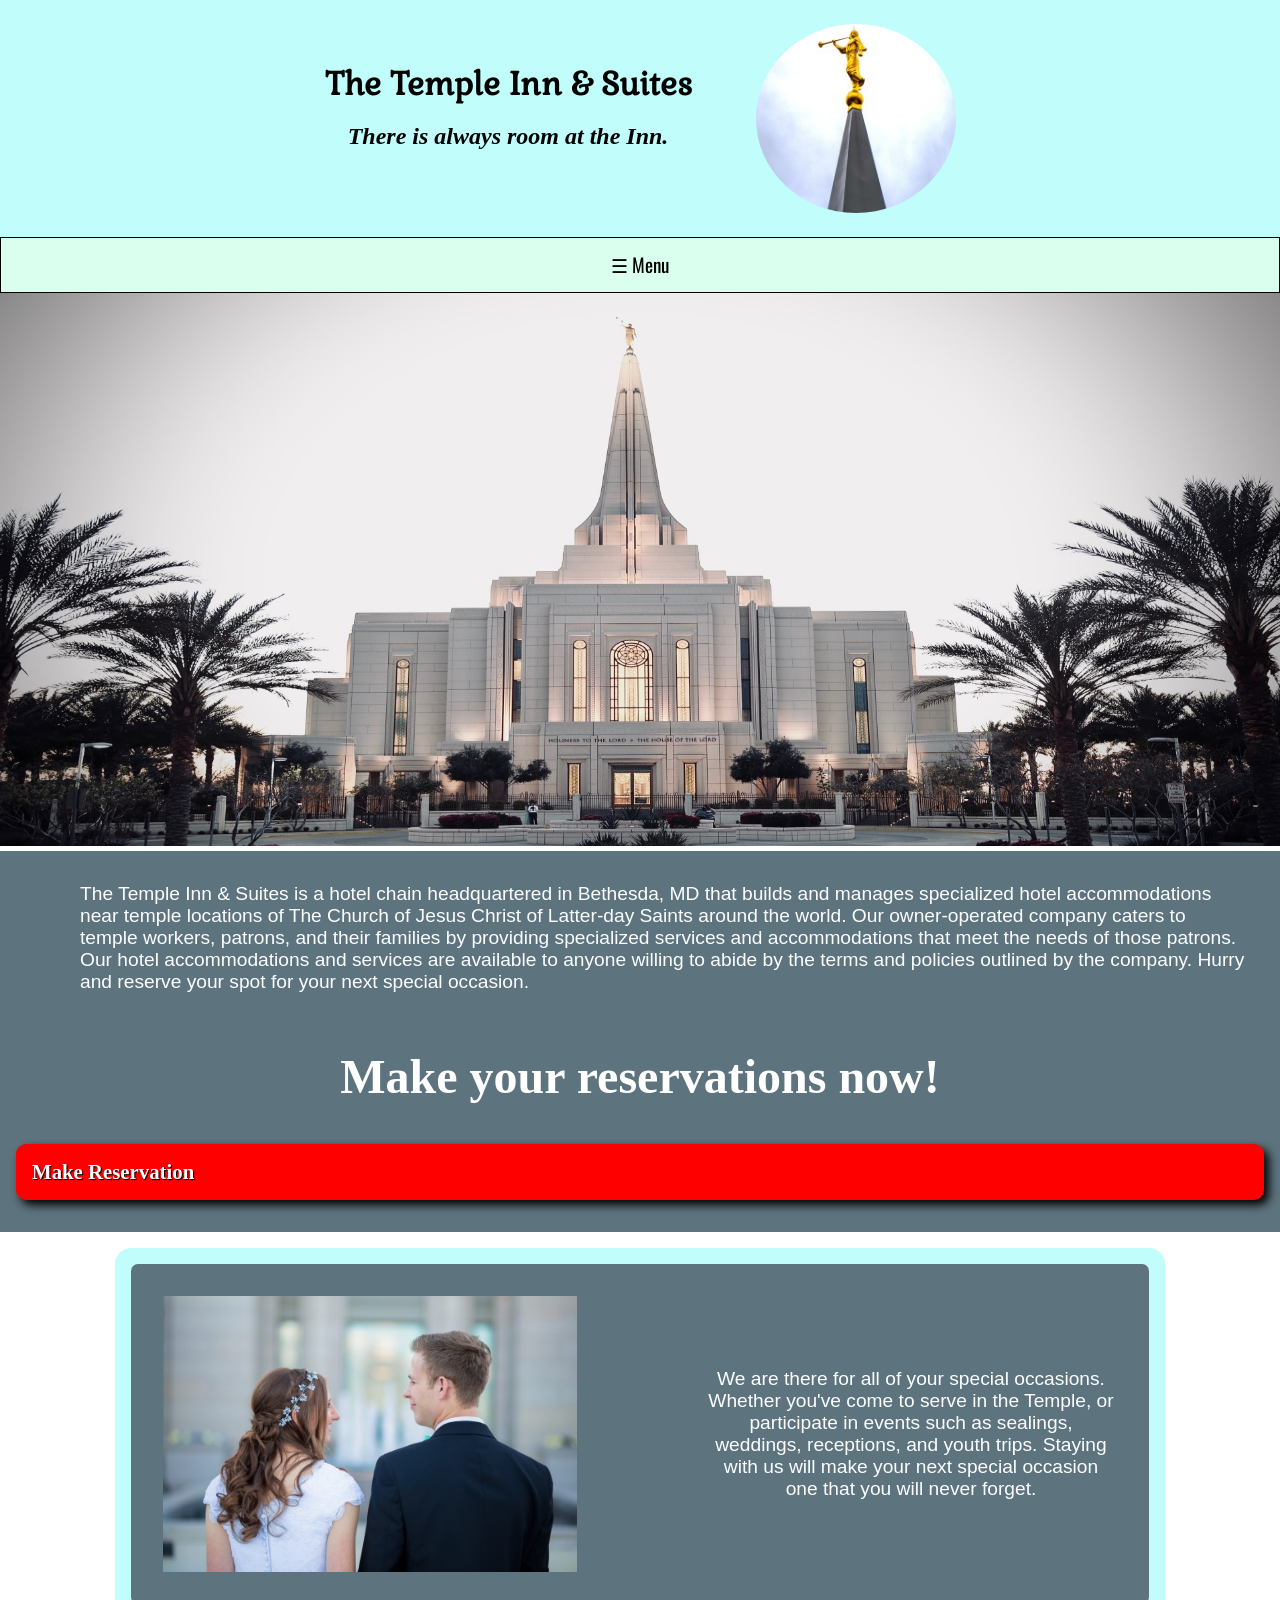
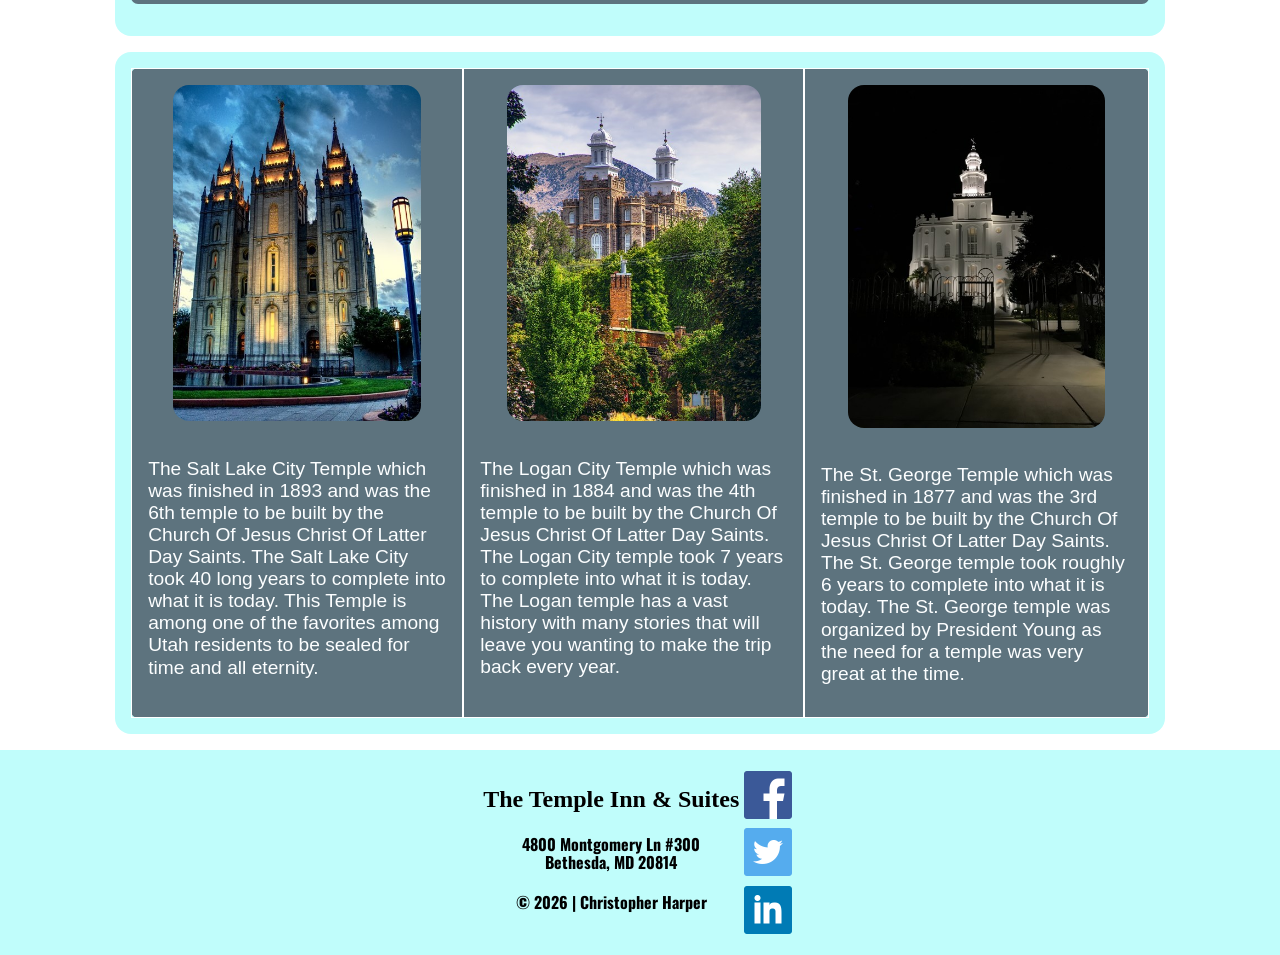
<file: index.html>
<!DOCTYPE html>
<html lang="en-us">

<head>
    <meta charset="utf-8">
    <meta name="viewport" content="width=device-width, initial-scale=1">
    <meta name="description" content="The Temple Inn & Suites">
    <meta name="author" content="Christopher Harper">
    <link rel="shortcut icon" href="favicon.ico">
    <title>The Temple Inn & Suites</title>
    <link href="https://fonts.googleapis.com/css?family=Oswald&display=swap" rel="stylesheet">
    <link href="https://fonts.googleapis.com/css?family=Gabriela&display=swap" rel="stylesheet">
    <link rel="stylesheet" href="css/styles.css">
</head>

<body>
    
    <header class="head">
        <img class="logo" src="images/logo.jpg" alt="The Temple Inn & Suites Logo">
        <div class="companyName">
            <h1>The Temple Inn & Suites</h1>
            <h2 class="moto">There is always room at the Inn.</h2>
        </div>
    </header>

    <nav>
        <ul class="navigation">
            <li><a href="#" onclick="toggleMenu()">&#9776; Menu</a></li>
            <li><a href="index.html" class="active">Home</a></li>
            <li><a href="temple.html">Temple</a></li>
            <li><a href="reservation.html">Reservation</a></li>
            <li><a href="services.html">Services</a></li>
            <li><a href="contact.html">Contact</a></li>
        </ul>
    </nav>

    <img class="homeImg" srcset="images/gilbertTemple-414w.jpg 414w, images/gilbertTemple-768w.jpg 768w, images/gilbertTemple.jpg 1150w" sizes="(max-width: 414px) 414px, (max-width: 768px) 768px, 1150px" src="images/gilbertTemple.jpg" alt="Gilbert Temple">
    <div class="intro">    
    <p>The Temple Inn & Suites is a hotel chain headquartered in Bethesda, MD that builds and manages specialized hotel accommodations near temple locations of The Church of Jesus Christ of Latter-day Saints around the world. Our owner-operated company caters to temple workers, patrons, and their families by providing specialized services and accommodations that meet the needs of those patrons. Our hotel accommodations and services are available to anyone willing to abide by the terms and policies outlined by the company. Hurry and reserve your spot for your next special occasion. </p>
    <h2 class="action">Make your reservations now!</h2>
        <a class="buttonText" href="reservation.html">
    <div class="button">Make Reservation</div>
    </a>
</div>
    <main>

        <div class="divHome">
        <div class="homeArticle">
            <img class="weddingImg" srcset="images/Wedding-414w.jpg 414w, images/Wedding-500w.jpg 1150w" sizes="(max-width: 414px) 414px, 1150px" src="images/Wedding-500w.jpg" alt="Wedding Photo">
            <p>We are there for all of your special occasions. Whether you've come to serve in the Temple, or participate in events such as sealings, weddings, receptions, and youth trips. Staying with us will make your next special occasion one that you will never forget.</p>
        </div>
        </div>

        <div class="divHome2">
        <div class="homeService">
            <div class="homeDiv">
            <img class="templeImg" srcset="images/slcTemple-414w.jpg 414w, images/slcTemple-768w.jpg 768w, images/slcTemple-450w.jpg 1150w" sizes="(max-width: 414px) 414px, (max-width: 768px) 768px, 1150px" src="images/slcTemple-450w.jpg" alt="Salt Lake City Temple">
            <p class="homeParagraph">The Salt Lake City Temple which was finished in 1893 and was the 6th temple to be built by the Church Of Jesus Christ Of Latter Day Saints. The Salt Lake City took 40 long years to complete into what it is today. This Temple is among one of the favorites among Utah residents to be sealed for time and all eternity.</p>
            </div>
            <div class="homeDiv">
            <img class="templeImg" srcset="images/loganTemple-414w.jpg 414w, images/loganTemple-768w.jpg 768w, images/loganTemple-450w.jpg 1150w" sizes="(max-width: 414px) 414px, (max-width: 768px) 768px, 1150px" src="images/loganTemple-450w.jpg" alt="Logan City Temple">
            <p class="homeParagraph">The Logan City Temple which was finished in 1884 and was the 4th temple to be built by the Church Of Jesus Christ Of Latter Day Saints. The Logan City temple took 7 years to complete into what it is today. The Logan temple has a vast history with many stories that will leave you wanting to make the trip back every year.</p>
            </div>
            <div class="homeDiv">
            <img class="templeImg" srcset="images/stGeorgeTemple-414w.jpg 414w, images/stGeorgeTemple-768w.jpg 768w, images/stGeorgeTemple-450w.jpg 1150w" sizes="(max-width: 414px) 414px, (max-width: 768px) 768px, 1150px" src="images/stGeorgeTemple-450w.jpg" alt="St George Temple">
            <p class="homeParagraph">The St. George Temple which was finished in 1877 and was the 3rd temple to be built by the Church Of Jesus Christ Of Latter Day Saints. The St. George temple took roughly 6 years to complete into what it is today. The St. George temple was organized by President Young as the need for a temple was very great at the time.</p>
            </div>
        </div>
    </div>

    </main>

    <footer>
        <div>
        <h2>The Temple Inn & Suites</h2>
        <h4>4800 Montgomery Ln #300 <br> Bethesda, MD 20814</h4>
        <h4>&copy; <span id="currentYear"></span> | Christopher Harper</h4>
        </div> 
        <div>
            <a href="https://www.facebook.com/"> <img class="icon" src="images/facebookIcon.png" alt="Facebook Icon"></a>
            <a href="https://twitter.com/"><img class="icon" src="images/twitterIcon.png" alt="Twitter Icon"></a>
            <a href="https://www.linkedin.com/"><img class="icon" src="images/linkedinIcon.png" alt="Linkedin Icon"></a>
        </div>
    </footer>
    <script src="js/copyright.js"></script>
    <script src="js/menu.js"></script>
</body>

</html>
</file>
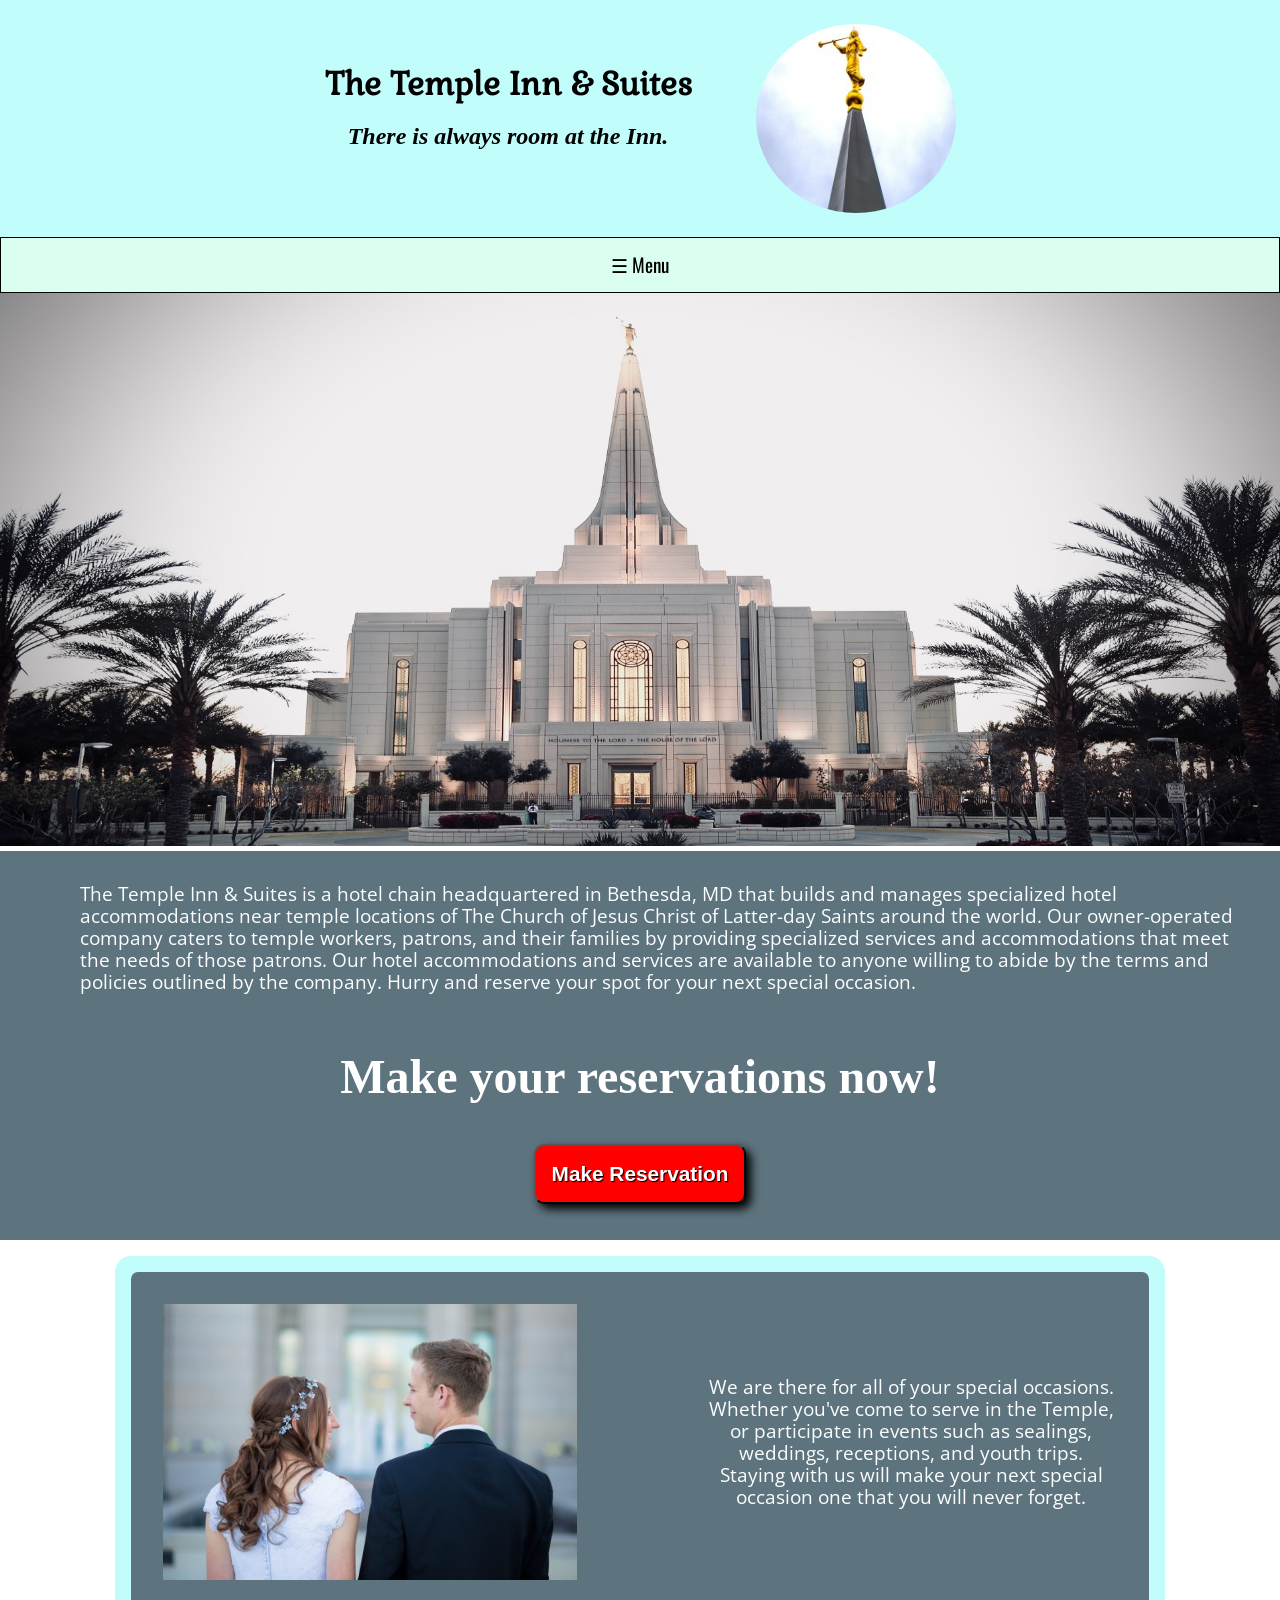
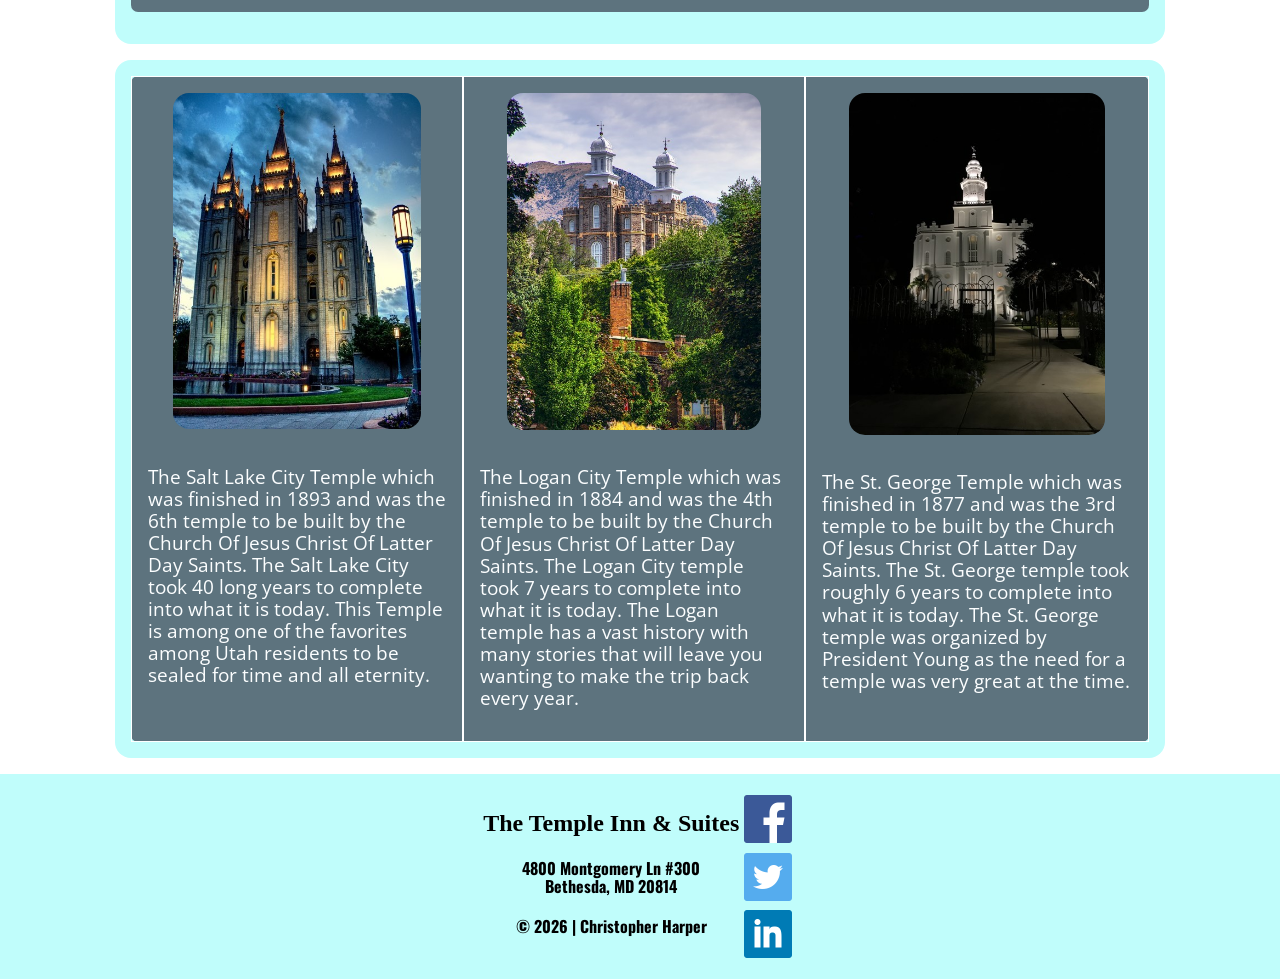
<file: final-project/index.html>
<!DOCTYPE html>
<html lang="en-us">

<head>
    <meta charset="utf-8">
    <meta name="viewport" content="width=device-width, initial-scale=1">
    <meta name="description" content="The Temple Inn & Suites">
    <meta name="author" content="Christopher Harper">
    <link rel="shortcut icon" href="favicon.ico">
    <title>The Temple Inn & Suites</title>
    <link href="https://fonts.googleapis.com/css?family=Gabriela|Open+Sans:400,600|Oswald:400,600&display=swap" rel="stylesheet">
    <link rel="stylesheet" href="css/styles.css">
</head>

<body>
    
    <header class="head">
        <img class="logo" src="images/logo.jpg" alt="The Temple Inn & Suites Logo">
        <div class="companyName">
            <h1>The Temple Inn & Suites</h1>
            <h2 class="moto">There is always room at the Inn.</h2>
        </div>
    </header>

    <nav>
        <ul class="navigation">
            <li><a href="#" onclick="toggleMenu()">&#9776; Menu</a></li>
            <li><a href="index.html" class="active">Home</a></li>
            <li><a href="temple.html">Temple</a></li>
            <li><a href="reservation.html">Reservation</a></li>
            <li><a href="services.html">Services</a></li>
            <li><a href="contact.html">Contact</a></li>
        </ul>
    </nav>

    <img class="homeImg" srcset="images/gilbertTemple-414w.jpg 414w, images/gilbertTemple-768w.jpg 768w, images/gilbertTemple.jpg 1150w" sizes="(max-width: 414px) 414px, (max-width: 768px) 768px, 1150px" src="images/gilbertTemple.jpg" alt="Gilbert Temple">
    <div class="intro">    
    <p>The Temple Inn & Suites is a hotel chain headquartered in Bethesda, MD that builds and manages specialized hotel accommodations near temple locations of The Church of Jesus Christ of Latter-day Saints around the world. Our owner-operated company caters to temple workers, patrons, and their families by providing specialized services and accommodations that meet the needs of those patrons. Our hotel accommodations and services are available to anyone willing to abide by the terms and policies outlined by the company. Hurry and reserve your spot for your next special occasion. </p>
    <h2 class="action">Make your reservations now!<h2>
        <a class="buttonText" href="reservation.html">
    <button class="button">Make Reservation</button>
    </a>
    </div>
    <main>

        <div class="divHome">
        <div class="homeArticle">
            <img class="weddingImg" srcset="images/Wedding-414w.jpg 414w, images/Wedding-500w.jpg 1150w" sizes="(max-width: 414px) 414px, 1150px" src="images/Wedding-500w.jpg" alt="Wedding Photo">
            <p>We are there for all of your special occasions. Whether you've come to serve in the Temple, or participate in events such as sealings, weddings, receptions, and youth trips. Staying with us will make your next special occasion one that you will never forget.</p>
        </div>
        </div>

        <div class="divHome2">
        <div class="homeService">
            <div class="homeDiv">
            <img class="templeImg" srcset="images/slcTemple-414w.jpg 414w, images/slcTemple-768w.jpg 768w, images/slcTemple-450w.jpg 1150w" sizes="(max-width: 414px) 414px, (max-width: 768px) 768px, 1150px" src="images/slcTemple-450w.jpg" alt="Salt Lake City Temple">
            <p class="homeParagraph">The Salt Lake City Temple which was finished in 1893 and was the 6th temple to be built by the Church Of Jesus Christ Of Latter Day Saints. The Salt Lake City took 40 long years to complete into what it is today. This Temple is among one of the favorites among Utah residents to be sealed for time and all eternity.</p>
            </div>
            <div class="homeDiv">
            <img class="templeImg" srcset="images/loganTemple-414w.jpg 414w, images/loganTemple-768w.jpg 768w, images/loganTemple-450w.jpg 1150w" sizes="(max-width: 414px) 414px, (max-width: 768px) 768px, 1150px" src="images/loganTemple-450w.jpg" alt="Logan City Temple">
            <p class="homeParagraph">The Logan City Temple which was finished in 1884 and was the 4th temple to be built by the Church Of Jesus Christ Of Latter Day Saints. The Logan City temple took 7 years to complete into what it is today. The Logan temple has a vast history with many stories that will leave you wanting to make the trip back every year.</p>
            </div>
            <div class="homeDiv">
            <img class="templeImg" srcset="images/stGeorgeTemple-414w.jpg 414w, images/stGeorgeTemple-768w.jpg 768w, images/stGeorgeTemple-450w.jpg 1150w" sizes="(max-width: 414px) 414px, (max-width: 768px) 768px, 1150px" src="images/stGeorgeTemple-450w.jpg" alt="St George Temple">
            <p class="homeParagraph">The St. George Temple which was finished in 1877 and was the 3rd temple to be built by the Church Of Jesus Christ Of Latter Day Saints. The St. George temple took roughly 6 years to complete into what it is today. The St. George temple was organized by President Young as the need for a temple was very great at the time.</p>
            </div>
        </div>
    </div>

    </main>

    <footer>
        <div>
        <h2>The Temple Inn & Suites</h2>
        <h4>4800 Montgomery Ln #300 <br> Bethesda, MD 20814</h4>
        <h4>&copy; <span id="currentYear"></span> | Christopher Harper</h4>
        </div> 
        <div>
            <a href="https://www.facebook.com/"> <img class="icon" src="images/facebookIcon.png" alt="Facebook Icon"></a>
            <a href="https://twitter.com/"><img class="icon" src="images/twitterIcon.png" alt="Twitter Icon"></a>
            <a href="https://www.linkedin.com/"><img class="icon" src="images/linkedinIcon.png" alt="Linkedin Icon"></a>
        </div>
    </footer>
    <script src="js/copyright.js"></script>
    <script src="js/menu.js"></script>
</body>

</html>
</file>
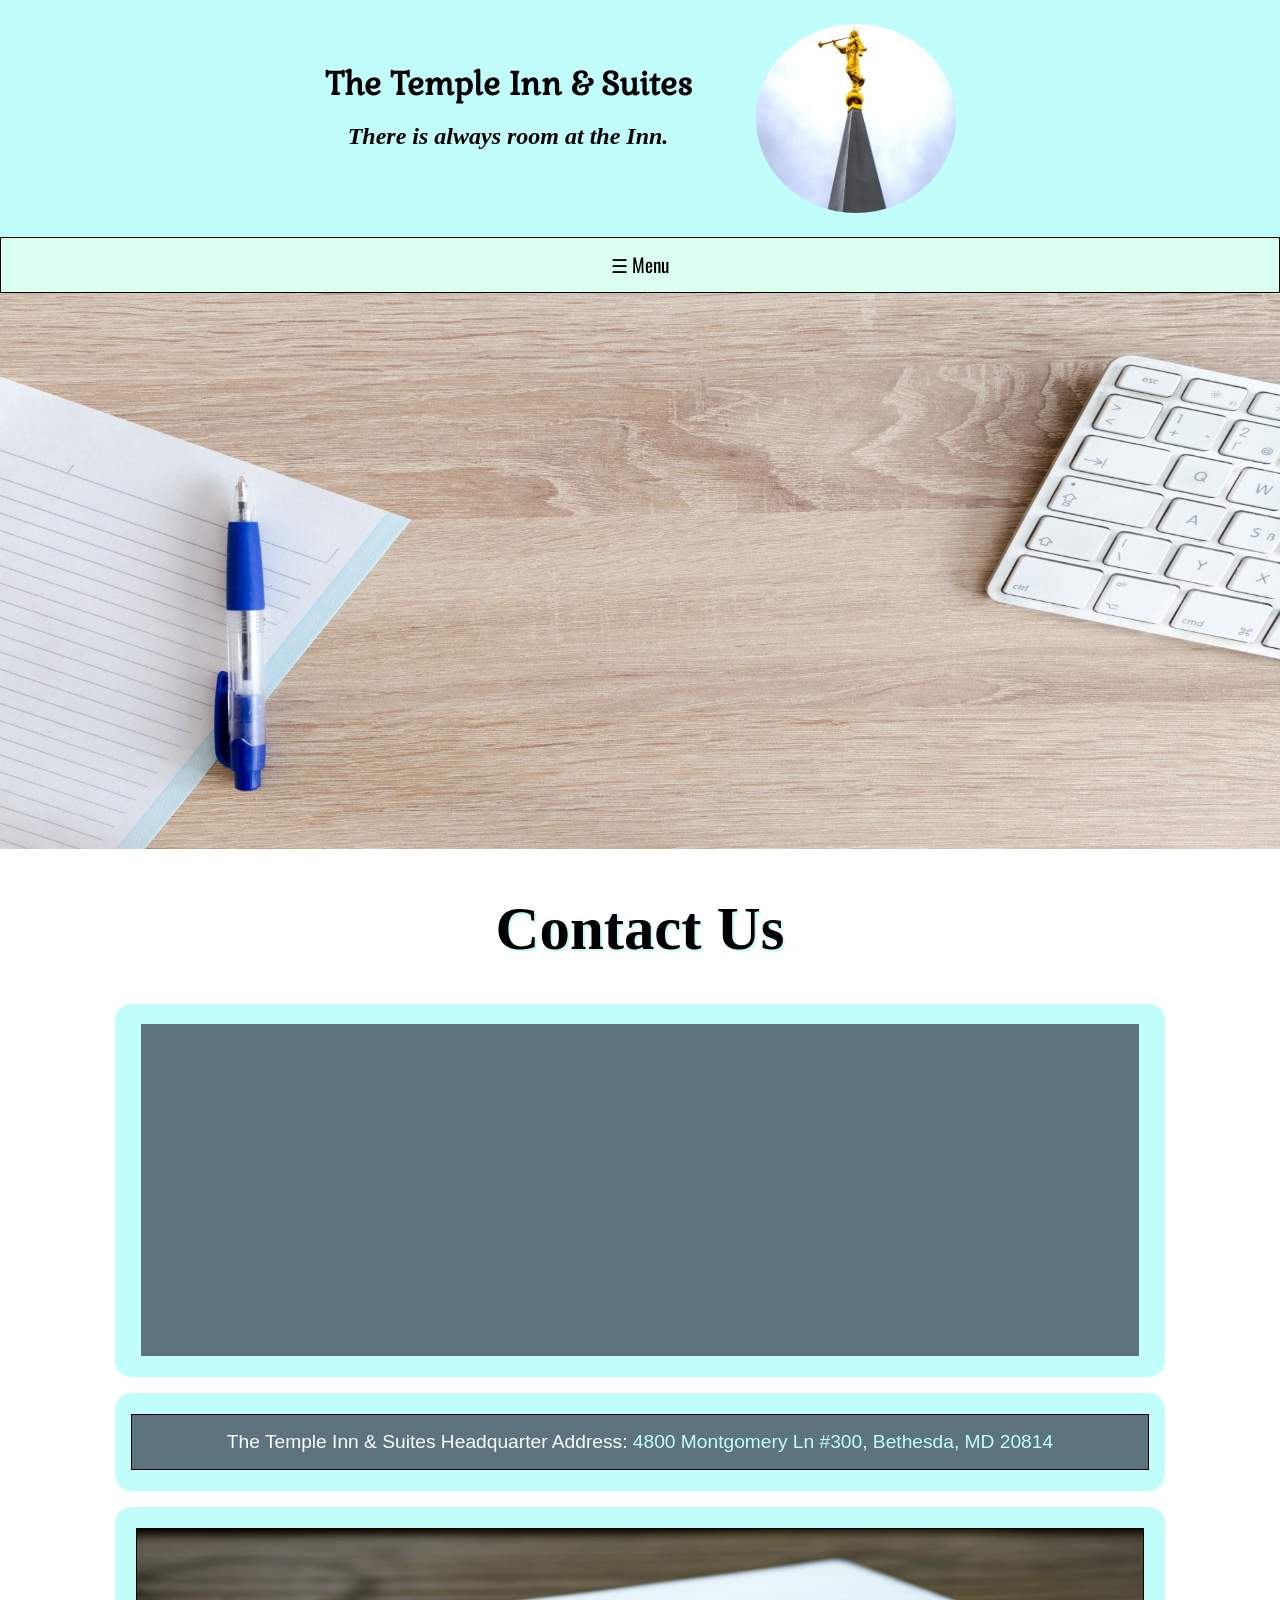
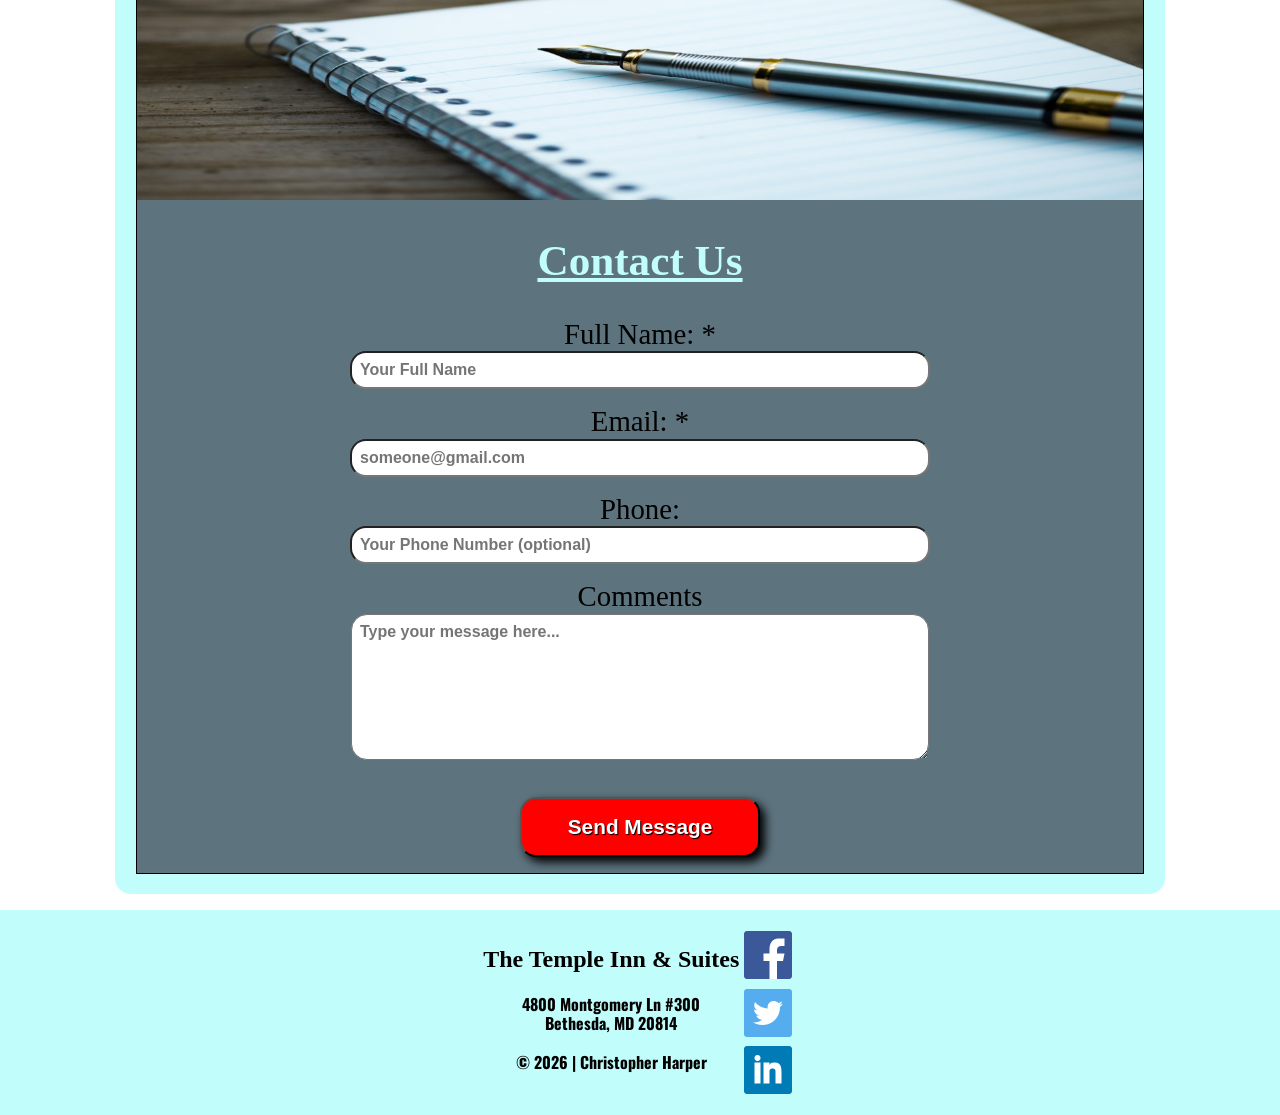
<file: contact.html>
<!DOCTYPE html>
<html lang="en-us">

<head>
    <meta charset="utf-8">
    <meta name="viewport" content="width=device-width, initial-scale=1">
    <meta name="description" content="The Temple Inn & Suites">
    <link rel="shortcut icon" href="favicon.ico">
    <meta name="author" content="Christopher Harper">
    <title>The Temple Inn & Suites</title>
    <link href="https://fonts.googleapis.com/css?family=Oswald&display=swap" rel="stylesheet">
    <link href="https://fonts.googleapis.com/css?family=Gabriela&display=swap" rel="stylesheet">
    <link rel="stylesheet" href="css/styles.css">
</head>

<body>

    <header class="head">
        <img class="logo" src="images/logo.jpg" alt="The Temple Inn & Suites Logo">
        <div class="companyName">
            <h1>The Temple Inn & Suites</h1>
            <h2 class="moto">There is always room at the Inn.</h2>
        </div>
    </header>

    <nav>
        <ul class="navigation">
            <li><a href="#" onclick="toggleMenu()">&#9776; Menu</a></li>
            <li><a href="index.html">Home</a></li>
            <li><a href="temple.html">Temple</a></li>
            <li><a href="reservation.html">Reservation</a></li>
            <li><a href="services.html">Services</a></li>
            <li><a href="contact.html" class="active">Contact</a></li>
        </ul>
    </nav>
    <img class="homeImg"
        srcset="images/contactPage-414w.jpg 414w, images/contactPage-768w.jpg 768w, images/contactPage.jpg 1150w"
        sizes="(max-width: 414px) 414px, (max-width: 768px) 768px, 1150px" src="images/contactPage.jpg"
        alt="Pencil and paper">
    <h2 class="title">Contact Us</h2>
    <main>
        <div class="contactLayout">
            <div class="mapDiv">
                <embed class="map"
                src="https://www.google.com/maps/embed?pb=!1m18!1m12!1m3!1d3101.405019701323!2d-77.09772048464716!3d38.98325177955754!2m3!1f0!2f0!3f0!3m2!1i1024!2i768!4f13.1!3m3!1m2!1s0x89b7c97b6b3b5b43%3A0x9c8eb1c5547b83eb!2s4800%20Montgomery%20Ln%20%23300%2C%20Bethesda%2C%20MD%2020814!5e0!3m2!1sen!2sus!4v1576722943059!5m2!1sen!2sus" width="400" height="300" frameborder="0" style="border:0;" allowfullscreen="">
            </div>

            <div class="contactAddress"> 
                <p class="contactP">The Temple Inn & Suites Headquarter Address: <a class="mapLink" href="https://www.google.com/maps/place/4800+Montgomery+Ln+%23300,+Bethesda,+MD+20814/@38.9832518,-77.0977205,17z/data=!3m1!4b1!4m5!3m4!1s0x89b7c97b6b3b5b43:0x9c8eb1c5547b83eb!8m2!3d38.9832518!4d-77.0955318">4800 Montgomery Ln #300, Bethesda, MD 20814</a></p>
            </div>

            <form method="get" action="thanks2.html">
            <div class="flexForm">
                <div class="forms">
                    <img src="images/contact.jpg" alt="Contact Image">
                    <h2 class="contactInfo">Contact Us</h2>

                    <div>
                    <label for="name" class="resH2">Full Name: *</label><br>
                        <input class="textbox" type="text" id="name" required pattern="[A-Za-z ]{5,}"
                            placeholder="Your Full Name">
                    </div>

                    <div>
                    <label for="email" class="resH2">Email: * </label><br>
                        <input class="textbox" type="email" id="email" required placeholder="someone@gmail.com">
                    </div>

                    <div>
                    <label for="phone" class="resH2">Phone: </label><br>
                        <input class="textbox" type="tel" id="phone"
                            placeholder="Your Phone Number (optional) ">
                    </div>

                    <div>
                    <label for="comments" class="resH2">Comments</label><br>
                        <textarea cols="50" rows="7" id="comments" placeholder="Type your message here..."></textarea>
                    </div>

                    <label for="button">
                        <input class="button1" type="submit" id="button" value="Send Message">
                    </label>

                </div>
            </div>
            </form>
        </div>
    </main>

    <footer>
        <div>
            <h2>The Temple Inn & Suites</h2>
            <h4>4800 Montgomery Ln #300 <br> Bethesda, MD 20814</h4>
            <h4>&copy; <span id="currentYear"></span> | Christopher Harper</h4>
        </div>
        <div>
            <a href="https://www.facebook.com/"> <img class="icon" src="images/facebookIcon.png"
                    alt="Facebook Icon"></a>
            <a href="https://twitter.com/"><img class="icon" src="images/twitterIcon.png" alt="Twitter Icon"></a>
            <a href="https://www.linkedin.com/"><img class="icon" src="images/linkedinIcon.png" alt="Linkedin Icon"></a>
        </div>
    </footer>
    <script src="js/copyright.js"></script>
    <script src="js/menu.js"></script>
</body>

</html>
</file>
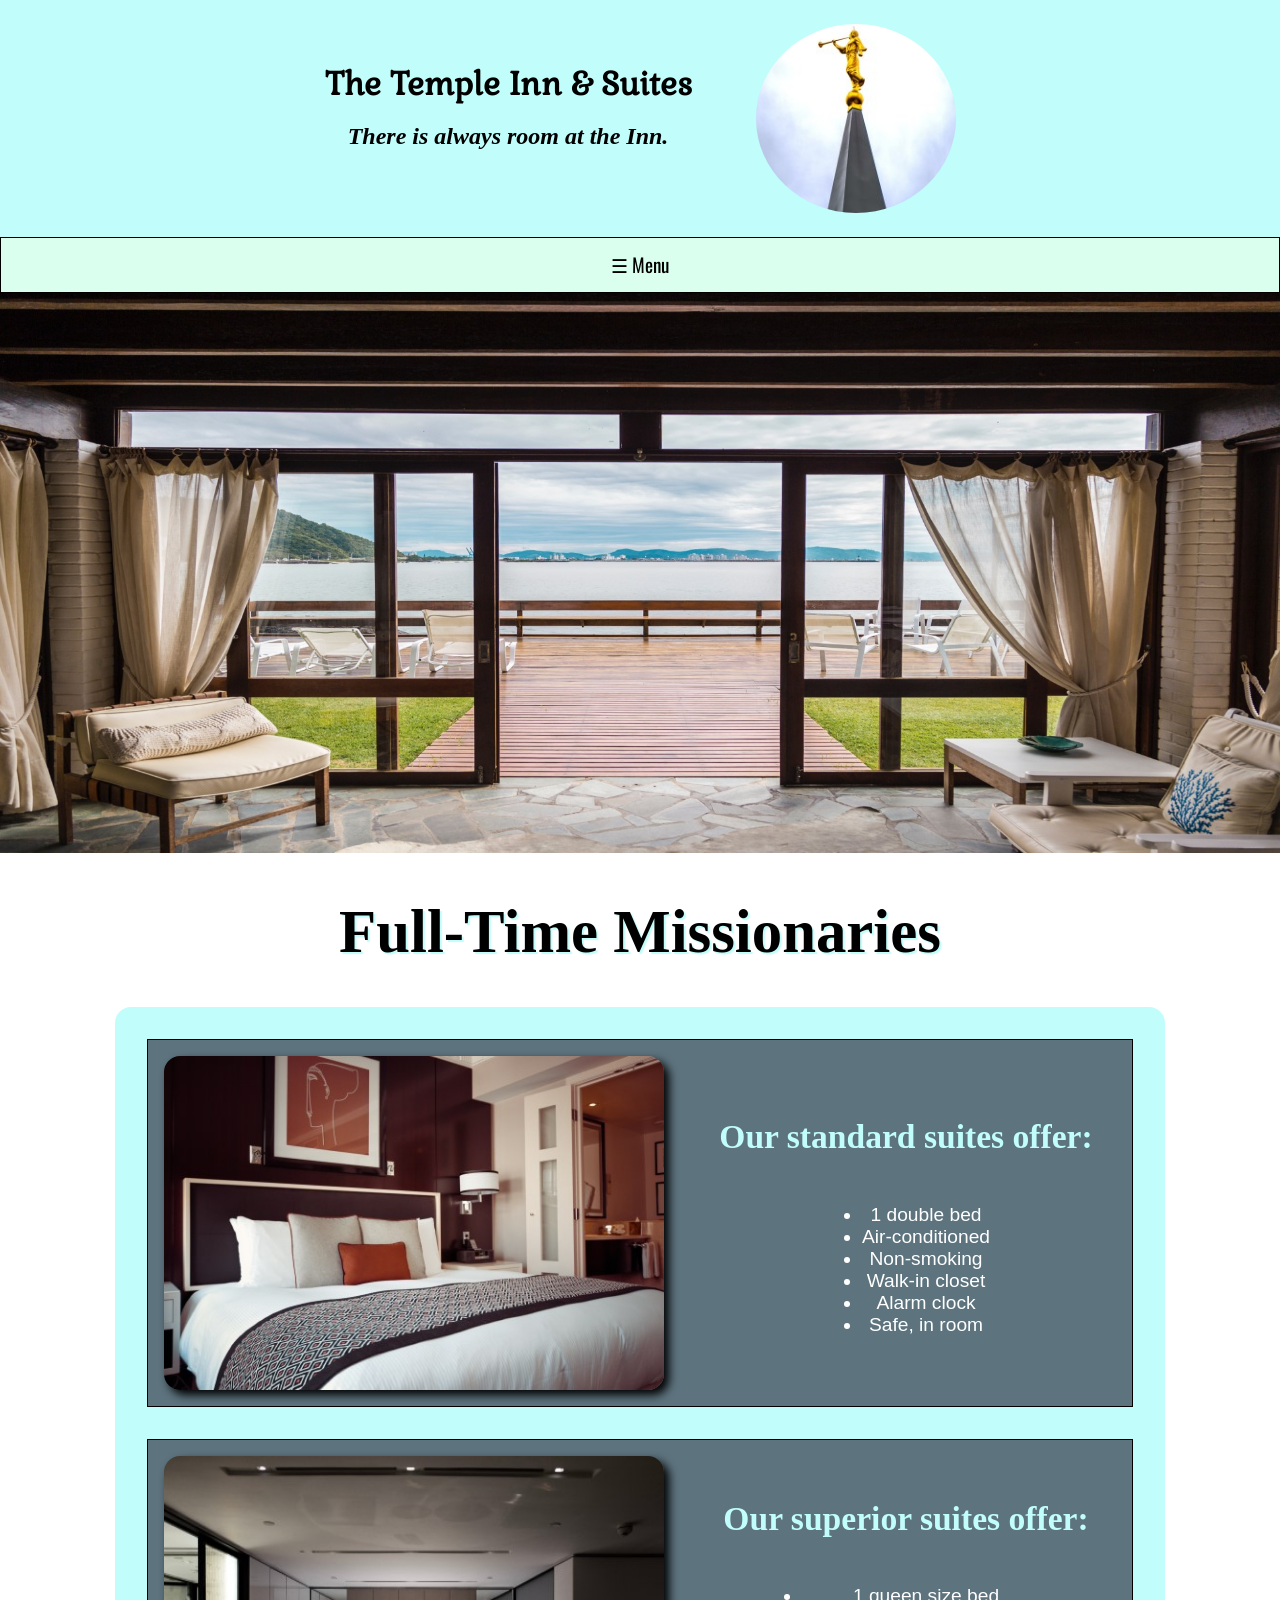
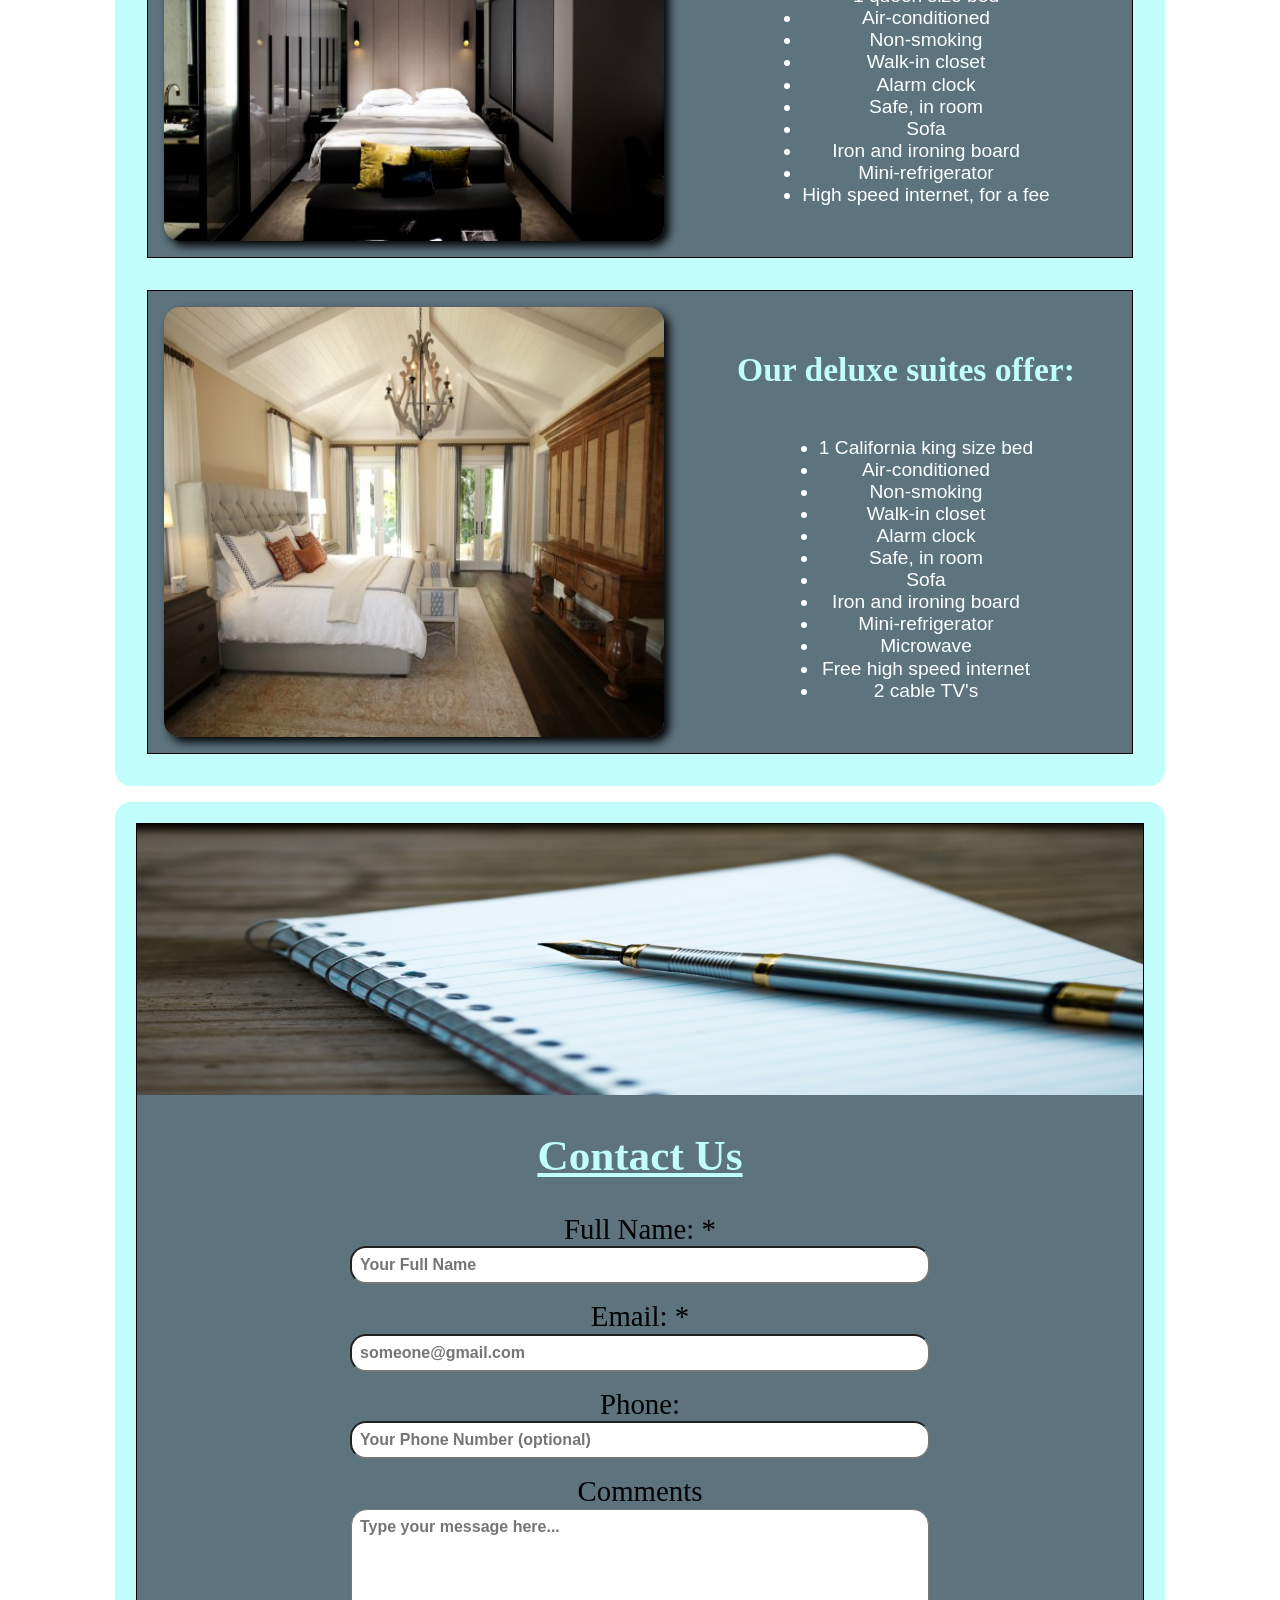
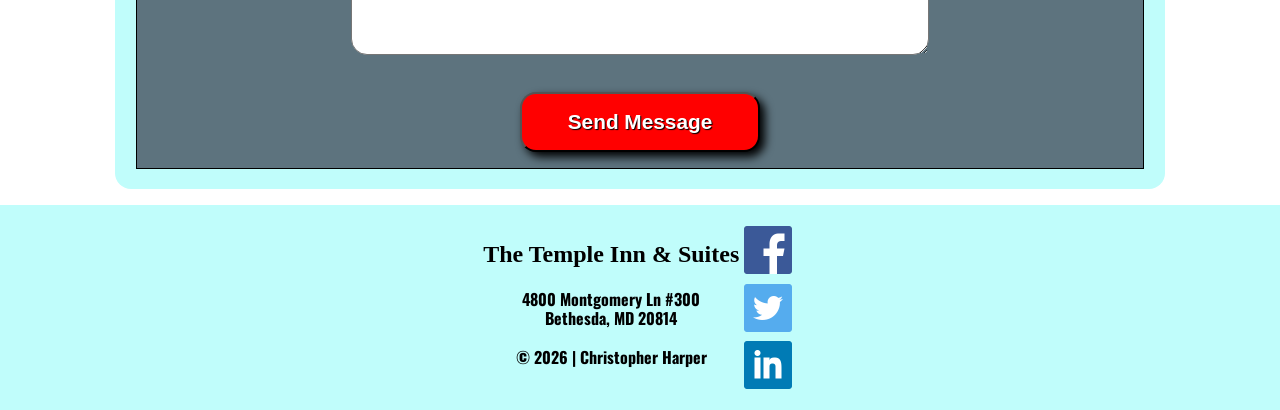
<file: missionary.html>
<!DOCTYPE html>
<html lang="en-us">

<head>
    <meta charset="utf-8">
    <meta name="viewport" content="width=device-width, initial-scale=1">
    <meta name="description" content="The Temple Inn & Suites">
    <meta name="author" content="Christopher Harper">
    <link rel="shortcut icon" href="favicon.ico">
    <title>The Temple Inn & Suites</title>
    <link href="https://fonts.googleapis.com/css?family=Oswald&display=swap" rel="stylesheet">
    <link href="https://fonts.googleapis.com/css?family=Gabriela&display=swap" rel="stylesheet">
    <link rel="stylesheet" href="css/styles.css">
</head>

<body>

    <header class="head">
        <img class="logo" src="images/logo.jpg" alt="The Temple Inn & Suites Logo">
        <div class="companyName">
            <h1>The Temple Inn & Suites</h1>
            <h2 class="moto">There is always room at the Inn.</h2>
        </div>
    </header>

    <nav>
        <ul class="navigation">
            <li><a href="#" onclick="toggleMenu()">&#9776; Menu</a></li>
            <li><a href="index.html">Home</a></li>
            <li><a href="temple.html">Temple</a></li>
            <li><a href="reservation.html">Reservation</a></li>
            <li><a href="services.html">Services</a></li>
            <li><a href="missionary.html" class="active">Full-Time Temple Missionary</a></li>
            <li><a href="contact.html">Contact</a></li>
        </ul>
    </nav>
    <img class="homeImg" srcset="images/missionary-414w.jpg 414w, images/missionary-768w.jpg 768w, images/missionary.jpg 1150w" sizes="(max-width: 414px) 414px, (max-width: 768px) 768px, 1150px" src="images/missionary.jpg" alt="Hotel Room">
    <h2 class="title">Full-Time Missionaries</h2>
    <main>

        <div class="rooms">
            <div class="standard">
                <img src="images/placeholder.png" data-src="images/standardroom.jpg" alt="Standard Room">
                <div class="suites">
                    <h2>Our standard suites offer:</h2>
                <ul>
                    <li>1 double bed</li>
                    <li>Air-conditioned</li>
                    <li>Non-smoking</li>
                    <li>Walk-in closet</li>
                    <li>Alarm clock</li>
                    <li>Safe, in room</li>
                    </ul>
                </div>
            </div>
            <div class="superior">
                <img src="images/placeholder.png" data-src="images/superiorroom.jpg" alt="Superior Room">
                <div class="suites">
                    <h2>Our superior suites offer:</h2>
                <ul>
                    <li>1 queen size bed</li>
                    <li>Air-conditioned</li>
                    <li>Non-smoking</li>
                    <li>Walk-in closet</li>
                    <li>Alarm clock</li>
                    <li>Safe, in room</li>
                    <li>Sofa</li>
                    <li>Iron and ironing board</li>
                    <li>Mini-refrigerator</li>
                    <li>High speed internet, for a fee</li>
                    </ul>
                </div>
            </div>
            <div class="deluxe">
                <img src="images/placeholder.png" data-src="images/deluxeroom.jpg" alt="Deluxe Room">
                <div class="suites">
                    <h2>Our deluxe suites offer:</h2>
                <ul>
                    <li>1 California king size bed</li>
                    <li>Air-conditioned</li>
                    <li>Non-smoking</li>
                    <li>Walk-in closet</li>
                    <li>Alarm clock</li>
                    <li>Safe, in room</li>
                    <li>Sofa</li>
                    <li>Iron and ironing board</li>
                    <li>Mini-refrigerator</li>
                    <li>Microwave</li>
                    <li>Free high speed internet</li>
                    <li>2 cable TV's</li>
                    </ul>
                </div>
            </div>
        </div>

        <form method="get" action="thanks2.html">
        <div class="flexForm">
        <div class="forms">
            <img src="images/contact.jpg" alt="Contact Image">
            <h2 class="contactInfo">Contact Us</h2>
            
            <div>
                <label for="name" class="resH2">Full Name: *</label><br>
                    <input class="textbox" type="text" id="name" required pattern="[A-Za-z ]{5,}"
                        placeholder="Your Full Name">
                </div>

                <div>
                <label for="email" class="resH2">Email: * </label><br>
                    <input class="textbox" type="email" id="email" required placeholder="someone@gmail.com">
                </div>

                <div>
                <label for="phone" class="resH2">Phone: </label><br>
                    <input class="textbox" type="tel" id="phone"
                        placeholder="Your Phone Number (optional) ">
                </div>

                <div>
                <label for="comments" class="resH2">Comments</label><br>
                    <textarea cols="50" rows="7" id="comments" placeholder="Type your message here..."></textarea>
                </div>

            <label for="button">
                <input class="button1" type="submit" id="button" value="Send Message">
            </label>

        </div>
</div>
        </form>
    </main>

    <footer>
        <div>
            <h2>The Temple Inn & Suites</h2>
            <h4>4800 Montgomery Ln #300 <br> Bethesda, MD 20814</h4>
            <h4>&copy; <span id="currentYear"></span> | Christopher Harper</h4>
        </div>
        <div>
            <a href="https://www.facebook.com/"> <img class="icon" src="images/facebookIcon.png"
                    alt="Facebook Icon"></a>
            <a href="https://twitter.com/"><img class="icon" src="images/twitterIcon.png" alt="Twitter Icon"></a>
            <a href="https://www.linkedin.com/"><img class="icon" src="images/linkedinIcon.png" alt="Linkedin Icon"></a>
        </div>
    </footer>

    <script src="js/copyright.js"></script>
    <script src="js/menu.js"></script>
    <script src="js/lazyload.js"></script>

</body>

</html>
</file>
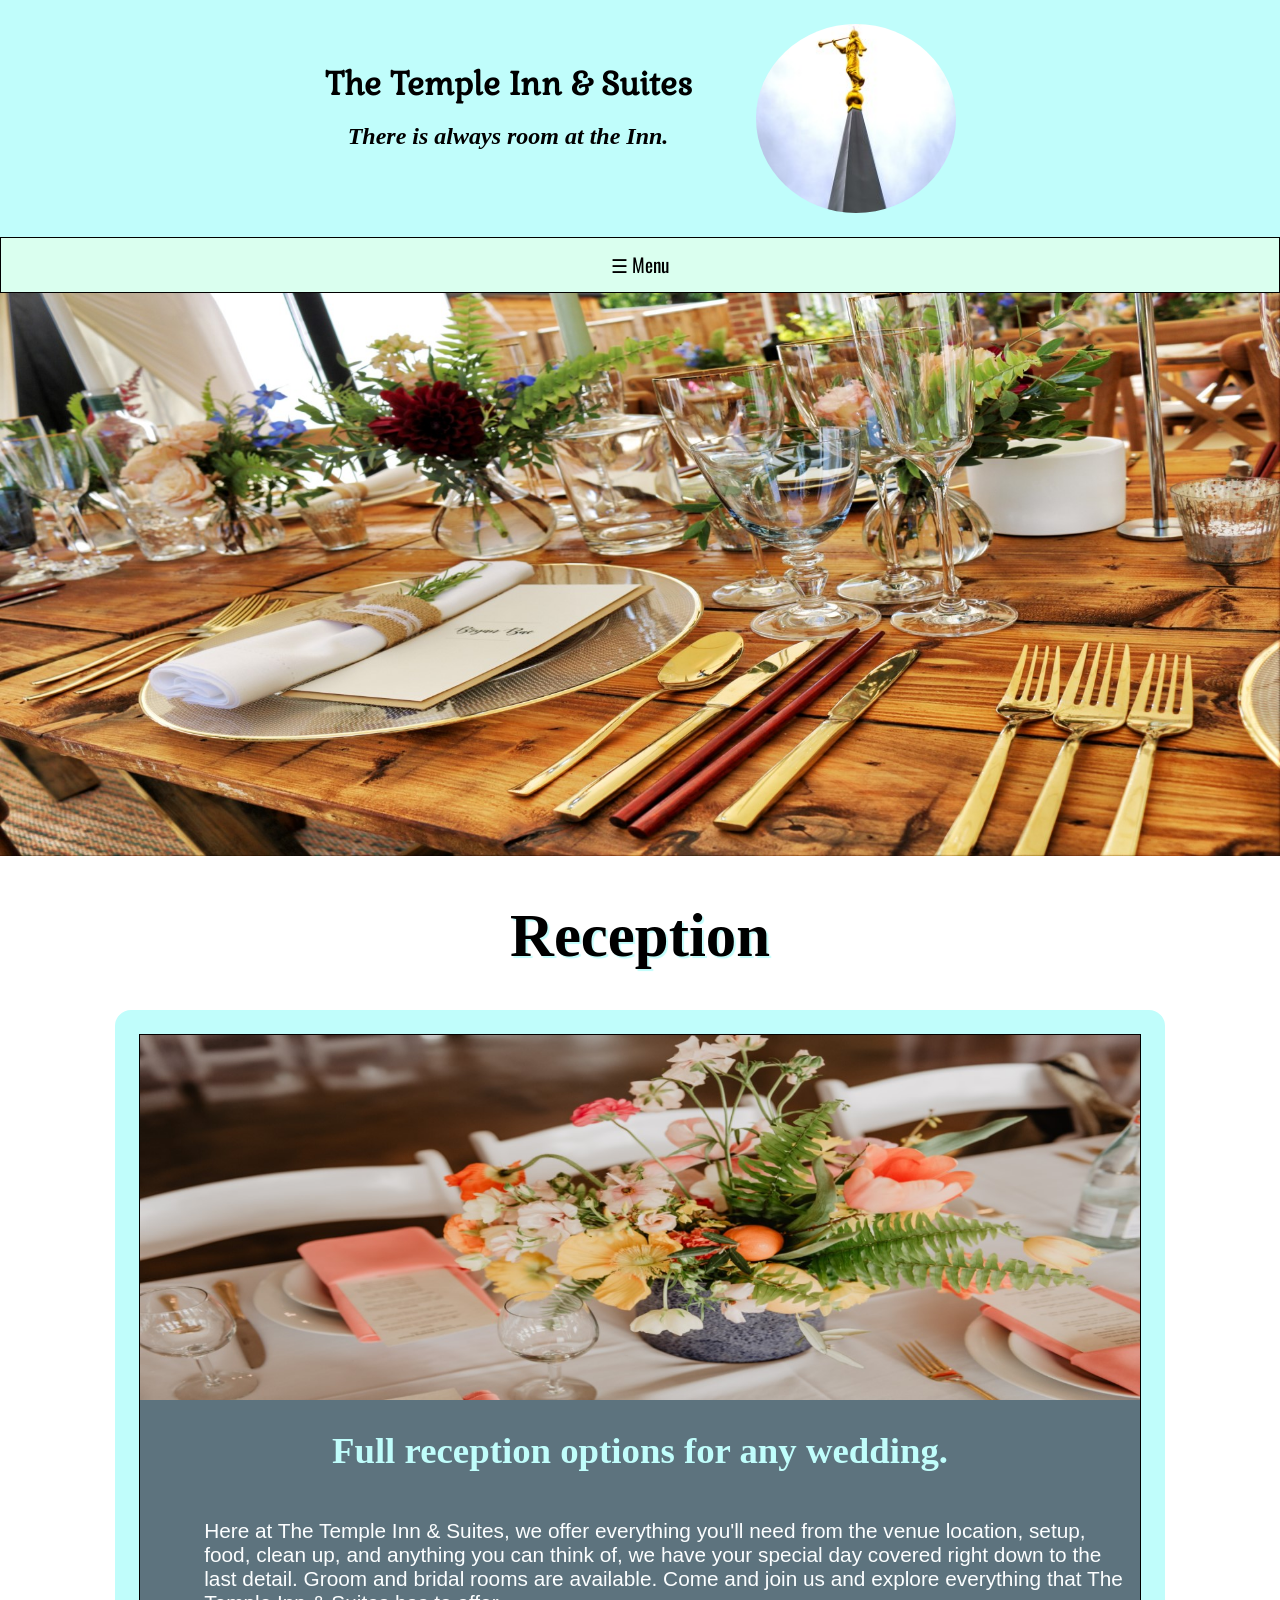
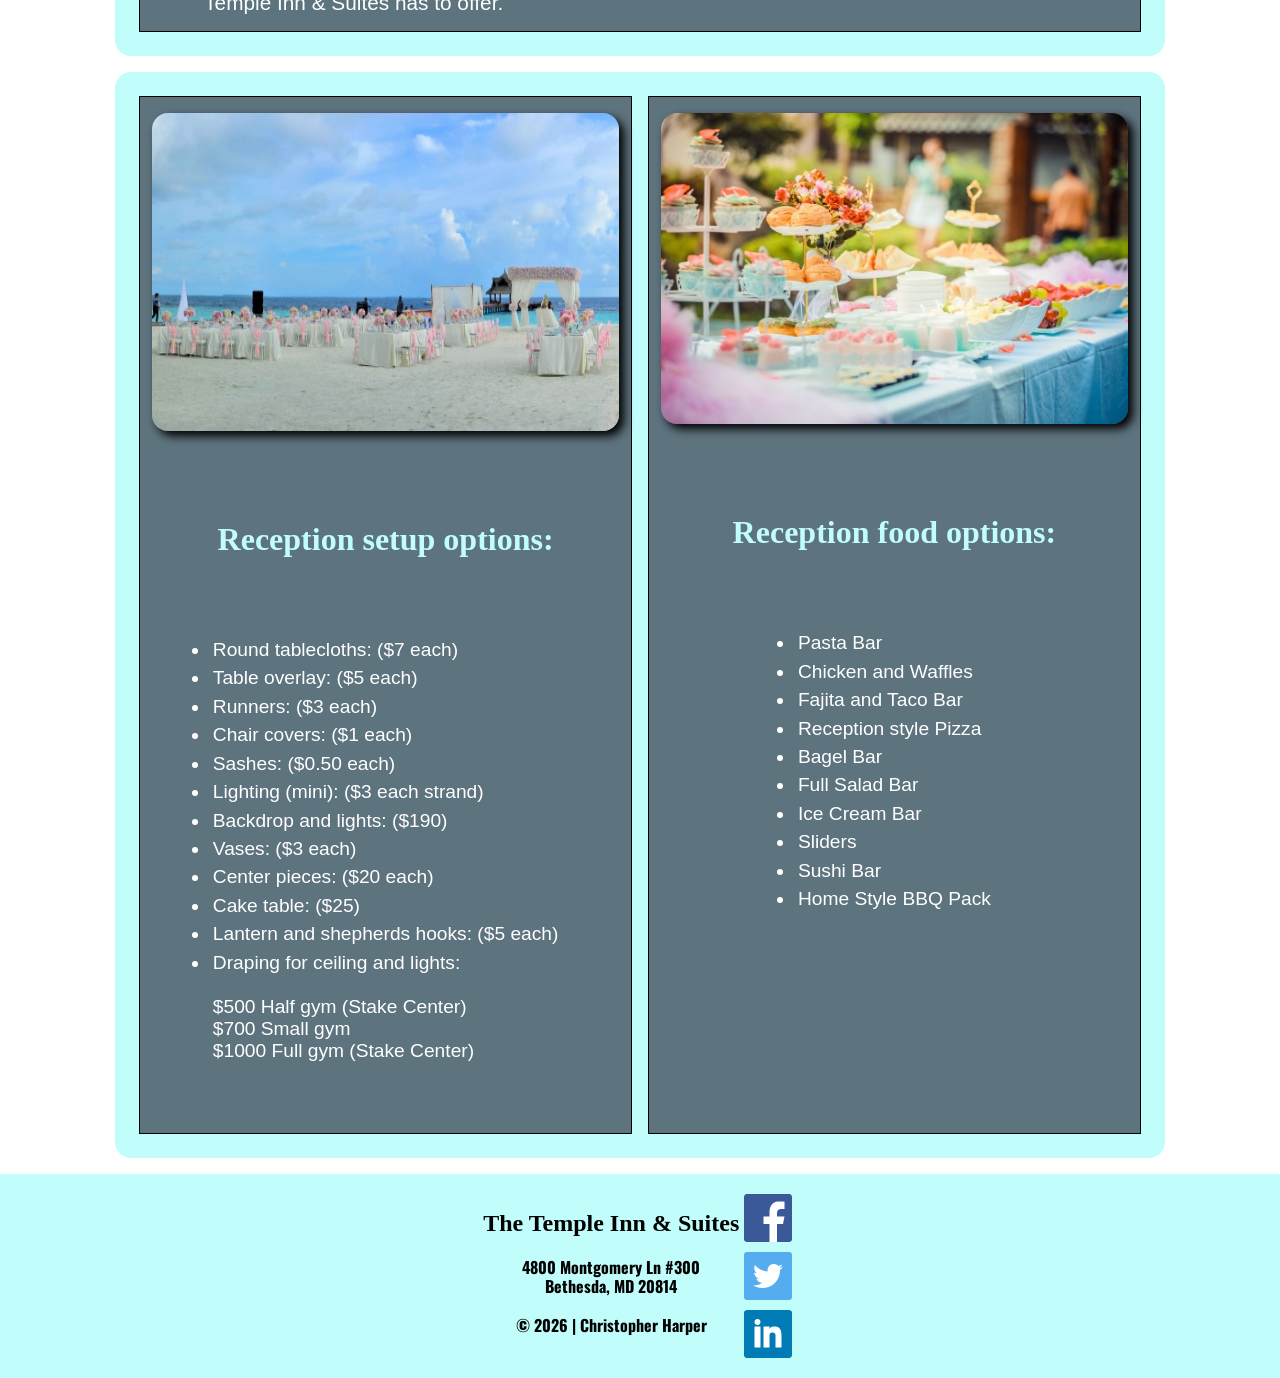
<file: reception.html>
<!DOCTYPE html>
<html lang="en-us">

<head>
    <meta charset="utf-8">
    <meta name="viewport" content="width=device-width, initial-scale=1">
    <meta name="description" content="The Temple Inn & Suites">
    <meta name="author" content="Christopher Harper">
    <link rel="shortcut icon" href="favicon.ico">
    <title>The Temple Inn & Suites</title>
    <link href="https://fonts.googleapis.com/css?family=Oswald&display=swap" rel="stylesheet">
    <link href="https://fonts.googleapis.com/css?family=Gabriela&display=swap" rel="stylesheet">
    <link rel="stylesheet" href="css/styles.css">
</head>

<body>

    <header class="head">
        <img class="logo" src="images/logo.jpg" alt="The Temple Inn & Suites Logo">
        <div class="companyName">
            <h1>The Temple Inn & Suites</h1>
            <h2 class="moto">There is always room at the Inn.</h2>
        </div>
    </header>

    <nav>
        <ul class="navigation">
            <li><a href="#" onclick="toggleMenu()">&#9776; Menu</a></li>
            <li><a href="index.html">Home</a></li>
            <li><a href="temple.html">Temple</a></li>
            <li><a href="reservation.html">Reservation</a></li>
            <li><a href="services.html">Services</a></li>
            <li><a href="reception.html" class="active">Reception</a></li>
            <li><a href="contact.html">Contact</a></li>
        </ul>
    </nav>
    <img class="homeImg" srcset="images/reception2-414w.jpg 414w, images/reception2-768w.jpg 768w, images/reception2.jpg 1150w" sizes="(max-width: 414px) 414px, (max-width: 768px) 768px, 1150px" src="images/reception2.jpg" alt="Reception Image">
    <h2 class="title">Reception</h2>
    <main>
<div class="receptionIntro">
    <div class="receptionIntro2">
        <img class="homeImg" srcset="images/reception3-414w.jpg 414w, images/reception3-768w.jpg 768w, images/reception3.jpg 1150w" sizes="(max-width: 414px) 414px, (max-width: 768px) 768px, 1150px" src="images/reception3.jpg" alt="Reception Setup">
    <h2>Full reception options for any wedding.</h2>
    <p>Here at The Temple Inn & Suites, we offer everything you'll need from the venue location, setup, food, clean up, and anything you can think of, we have your special day covered right down to the last detail. Groom and bridal rooms are available. Come and join us and explore everything that The Temple Inn & Suites has to offer. </p>
    </div>  
</div>

        <div class="receptionLayout">
            <div class="receptionSetup">
                <img src="images/beachreception.jpg" alt="Reception Setup">
                <div class="suites">
                    <h2>Reception setup options:</h2>
                <ul>
                    <li>Round tablecloths:           ($7 each) </li>
                    <li>Table overlay:               ($5 each)</li>
                    <li>Runners:                     ($3 each)</li>
                    <li>Chair covers:                ($1 each)</li>
                    <li>Sashes:                      ($0.50 each)</li>
                    <li>Lighting (mini):             ($3 each strand)</li>
                    <li>Backdrop and lights:         ($190)</li>
                    <li>Vases:                       ($3 each)</li>
                    <li>Center pieces:               ($20 each)</li>
                    <li>Cake table:                  ($25)</li>
                    <li>Lantern and shepherds hooks: ($5 each)</li>
                    <li>Draping for ceiling and lights: <br><br>
                        $500 Half gym (Stake Center)<br>
                        $700 Small gym<br>
                        $1000 Full gym (Stake Center)</li>
                    </ul>
                </div>
            </div>
            <div class="receptionFood">
                <img src="images/weddingfood.jpg" alt="Reception Food">
                <div class="suites">
                    <h2>Reception food options:</h2>
                <ul>
                    <li>Pasta Bar</li>
                    <li>Chicken and Waffles</li>
                    <li>Fajita and Taco Bar</li>
                    <li>Reception style Pizza</li>
                    <li>Bagel Bar</li>
                    <li>Full Salad Bar</li>
                    <li>Ice Cream Bar</li>
                    <li>Sliders</li>
                    <li>Sushi Bar</li>
                    <li>Home Style BBQ Pack</li>
                    </ul>
                </div>
            </div>
            </div>
    </main>

    <footer>
        <div>
            <h2>The Temple Inn & Suites</h2>
            <h4>4800 Montgomery Ln #300 <br> Bethesda, MD 20814</h4>
            <h4>&copy; <span id="currentYear"></span> | Christopher Harper</h4>
        </div>
        <div>
            <a href="https://www.facebook.com/"> <img class="icon" src="images/facebookIcon.png"
                    alt="Facebook Icon"></a>
            <a href="https://twitter.com/"><img class="icon" src="images/twitterIcon.png" alt="Twitter Icon"></a>
            <a href="https://www.linkedin.com/"><img class="icon" src="images/linkedinIcon.png" alt="Linkedin Icon"></a>
        </div>
    </footer>
    <script src="js/copyright.js"></script>
    <script src="js/menu.js"></script>
</body>

</html>
</file>
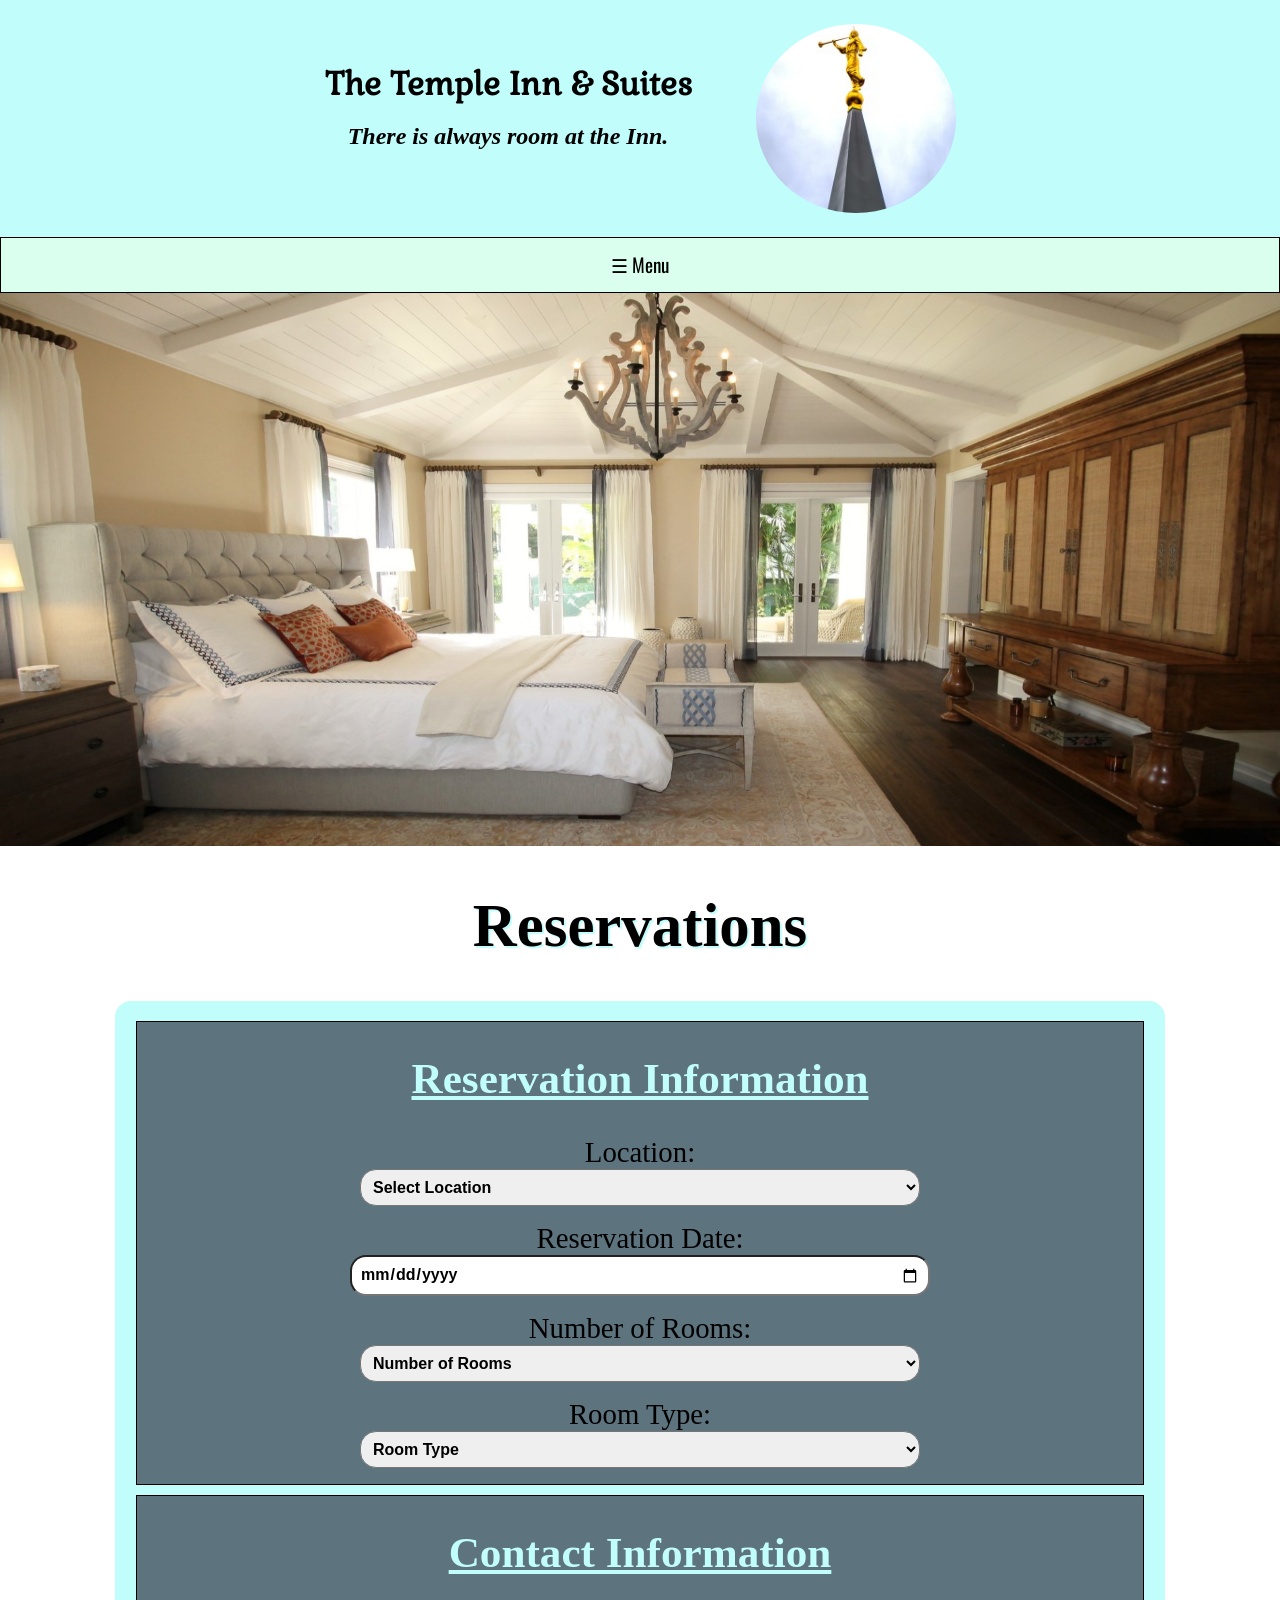
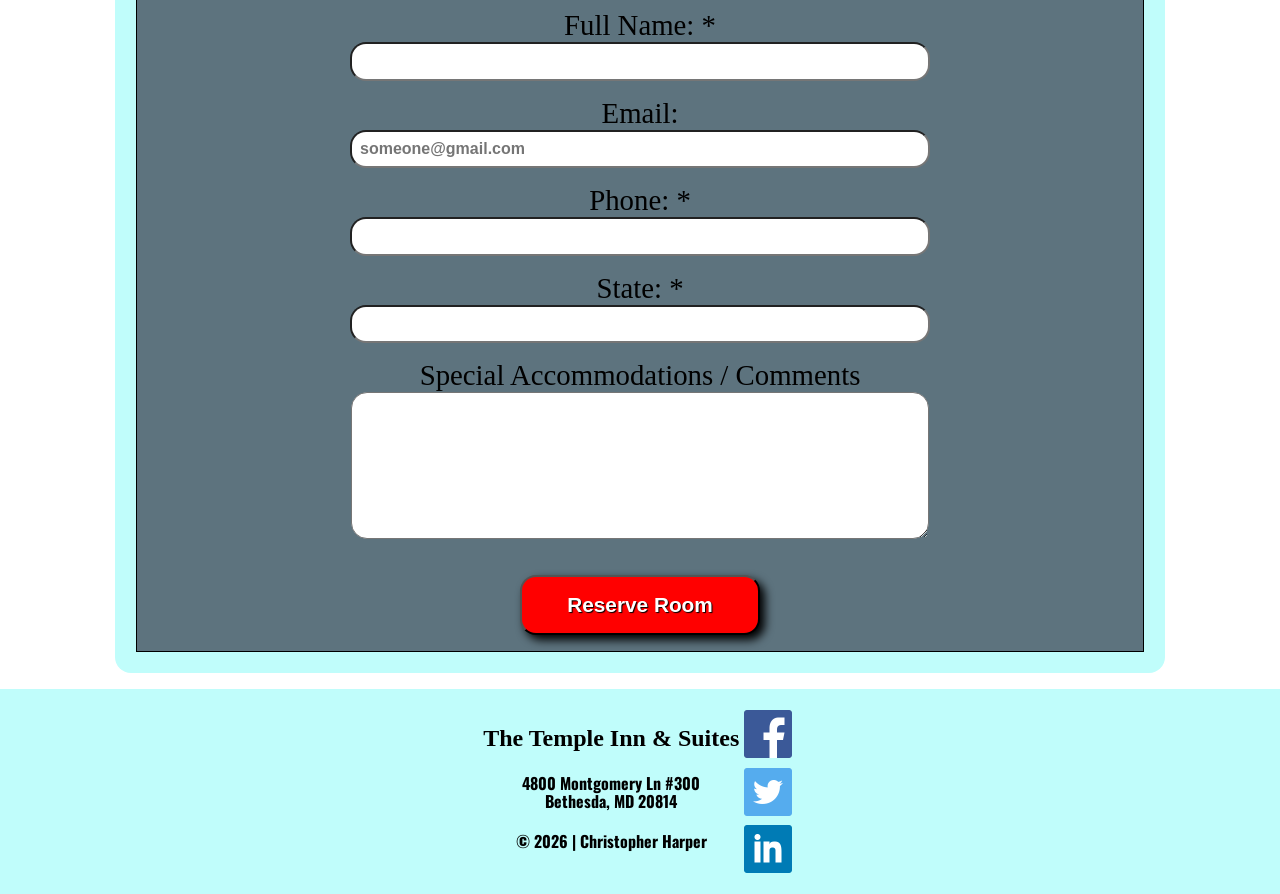
<file: reservation.html>
<!DOCTYPE html>
<html lang="en-us">

<head>
    <meta charset="utf-8">
    <meta name="viewport" content="width=device-width, initial-scale=1">
    <meta name="description" content="The Temple Inn & Suites">
    <meta name="author" content="Christopher Harper">
    <link rel="shortcut icon" href="favicon.ico">
    <title>The Temple Inn & Suites</title>
    <link href="https://fonts.googleapis.com/css?family=Oswald&display=swap" rel="stylesheet">
    <link href="https://fonts.googleapis.com/css?family=Gabriela&display=swap" rel="stylesheet">
    <link rel="stylesheet" href="css/styles.css">
</head>

<body>
    
    <header class="head">
        <img class="logo" src="images/logo.jpg" alt="The Temple Inn & Suites Logo">
        <div class="companyName">
            <h1>The Temple Inn & Suites</h1>
            <h2 class="moto">There is always room at the Inn.</h2>
        </div>
    </header>

    <nav>
        <ul class="navigation">
            <li><a href="#" onclick="toggleMenu()">&#9776; Menu</a></li>
            <li><a href="index.html">Home</a></li>
            <li><a href="temple.html">Temple</a></li>
            <li><a href="reservation.html" class="active">Reservation</a></li>
            <li><a href="services.html">Services</a></li>
            <li><a href="contact.html">Contact</a></li>
        </ul>
    </nav>
    <img srcset="images/hotelroom-414w.jpg 414w, images/hotelroom-768w.jpg 768w, images/hotelroom.jpg 1150w" sizes="(max-width: 414px) 414px, (max-width: 768px) 768px, 1150px" src="images/hotelroom.jpg" alt="Hotel Room">
    <h2 class="title">Reservations</h2>

    <main>
        <form method="get" action="thanks.html">

        <div class="flexForm">
            <div class="forms">
                <h2 class="contactInfo">Reservation Information</h2>
            
                <label for="location" class="resH2">Location: </label><br>
            <select name="location" id="location">
                <option value>Select Location</option>
                <option value="southJordan">South Jordan</option>
                <option value="bountiful">Bountiful</option>
                <option value="slc">Salt Lake City</option>
                <option value="haie">Haie</option>    
            </select><br>
            

            <label for="date" class="resH2">Reservation Date: </label><br>
            <input class="textbox" type="date" id="date" name="date"><br>
            

            <label for="rooms" class="resH2">Number of Rooms: </label><br>
            <select name="numberRoom" id="rooms">
                <option value>Number of Rooms</option>
                <option value="one">1</option>
                <option value="two">2</option>
                <option value="three">3</option>
                <option value="four">4</option>
                <option value="fivePlus">5+</option>
            </select><br>
            

            <label for="type" class="resH2">Room Type: </label><br>
            <select name="roomType" id="type">
                <option value>Room Type</option>
                <option value="standard">Standard Room</option>
                <option value="superior">Superior Room</option>
                <option value="deluxe">Deluxe Room</option>
            </select>
            
            </div>

            <div class="forms">
                    <h2 class="contactInfo">Contact Information</h2>
            
            <label for="name" class="resH2">Full Name: *</label><br>
            <input class="textbox" type="text" id="name" name="name" required pattern="[A-Za-z ]{5,}"><br>
            

            <label for="email" class="resH2">Email: </label><br>
            <input class="textbox" type="email" id="email" name="email" placeholder="someone@gmail.com"><br>
            

            <label for="phone" class="resH2">Phone: *</label><br>
            <input class="textbox" type="tel" id="phone" name="phone" required><br>
            

            <label for="state" class="resH2">State: *</label><br>
            <input class="textbox" type="text" id="state" name="state" required><br>
        

            <label for="comments" class="resH2">Special Accommodations / Comments</label><br>
            <textarea cols="50" rows="7" id="comments" name="comments"></textarea>   
            

            <label for="button">
            <input class="button1" type="submit" id="button" value="Reserve Room">
            </label>

        </div>
        </div>
        
        </form> 
    </main>

    <footer>
        <div>
        <h2>The Temple Inn & Suites</h2>
        <h4>4800 Montgomery Ln #300 <br> Bethesda, MD 20814</h4>
        <h4>&copy; <span id="currentYear"></span> | Christopher Harper</h4>
        </div> 
        <div>
            <a href="https://www.facebook.com/"> <img class="icon" src="images/facebookIcon.png" alt="Facebook Icon"></a>
            <a href="https://twitter.com/"><img class="icon" src="images/twitterIcon.png" alt="Twitter Icon"></a>
            <a href="https://www.linkedin.com/"><img class="icon" src="images/linkedinIcon.png" alt="Linkedin Icon"></a>
        </div>
    </footer>
    <script src="js/copyright.js"></script>
    <script src="js/menu.js"></script>
</body>

</html>
</file>
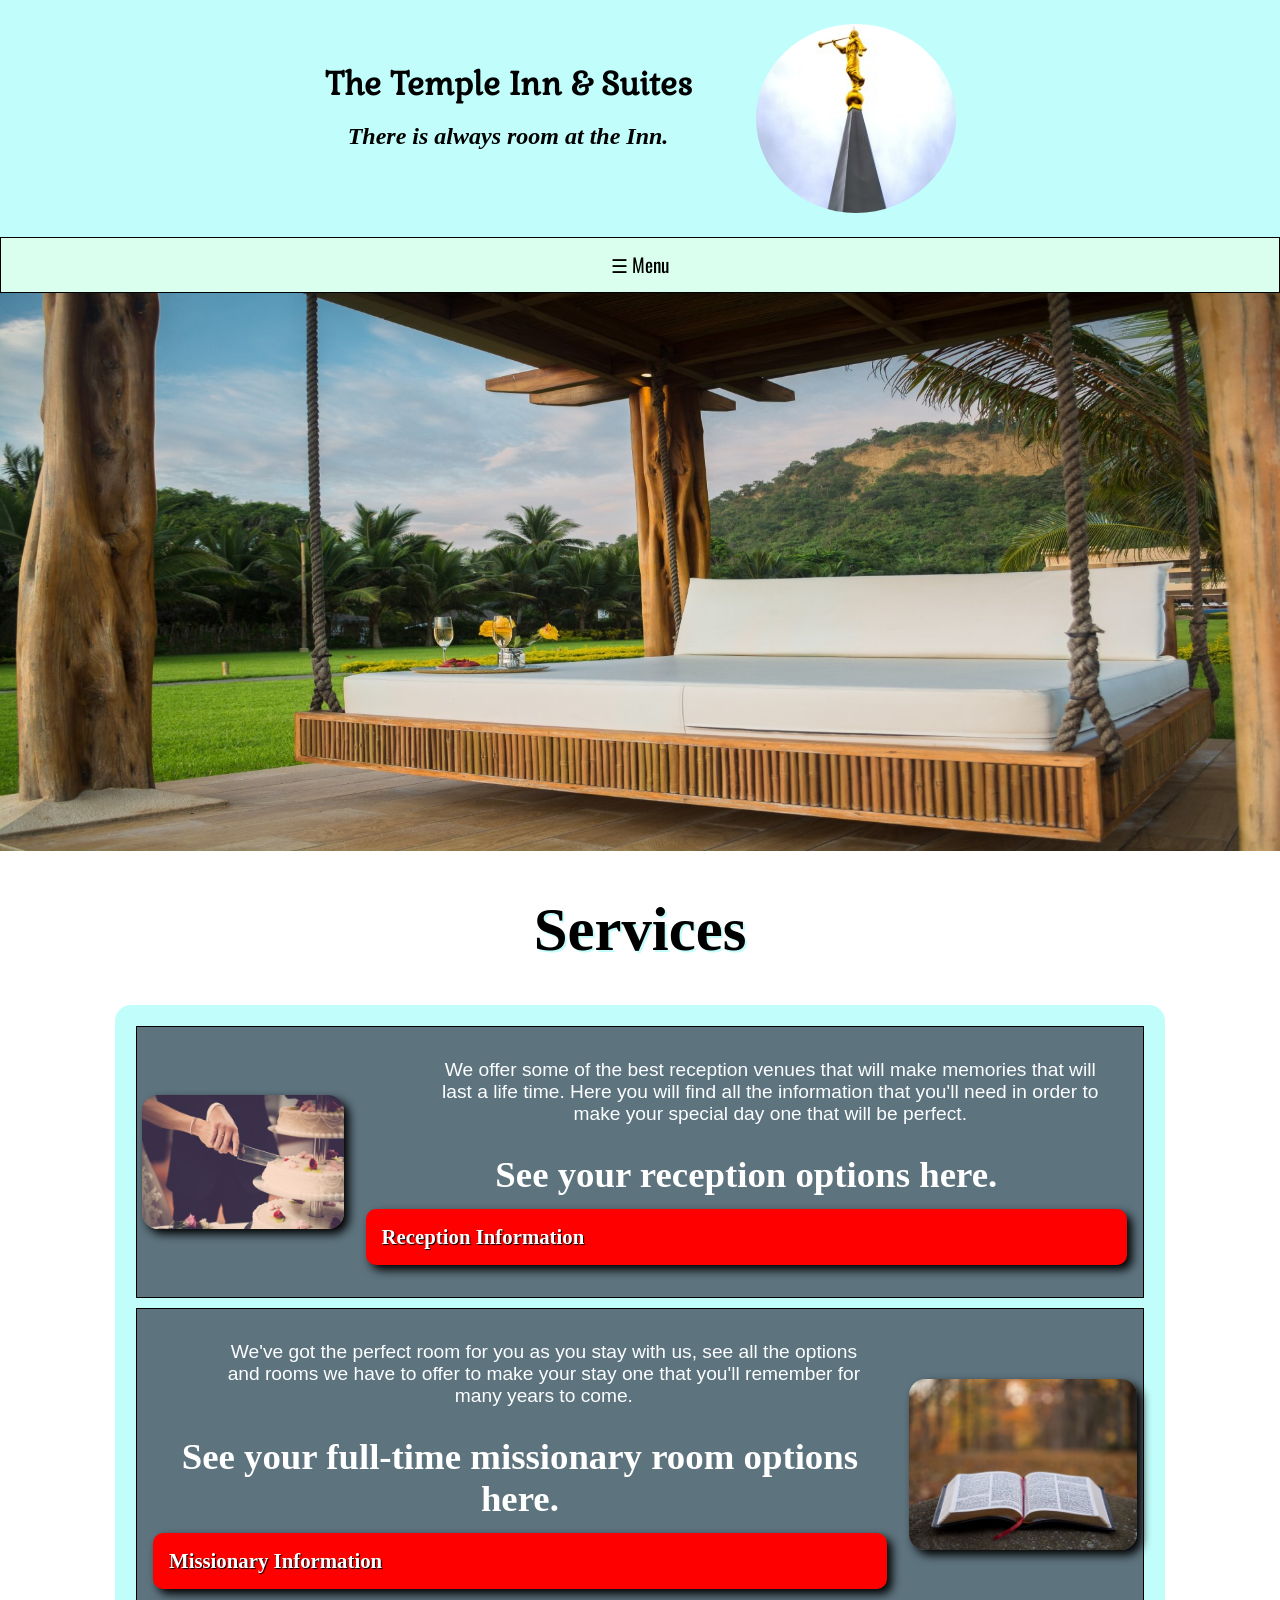
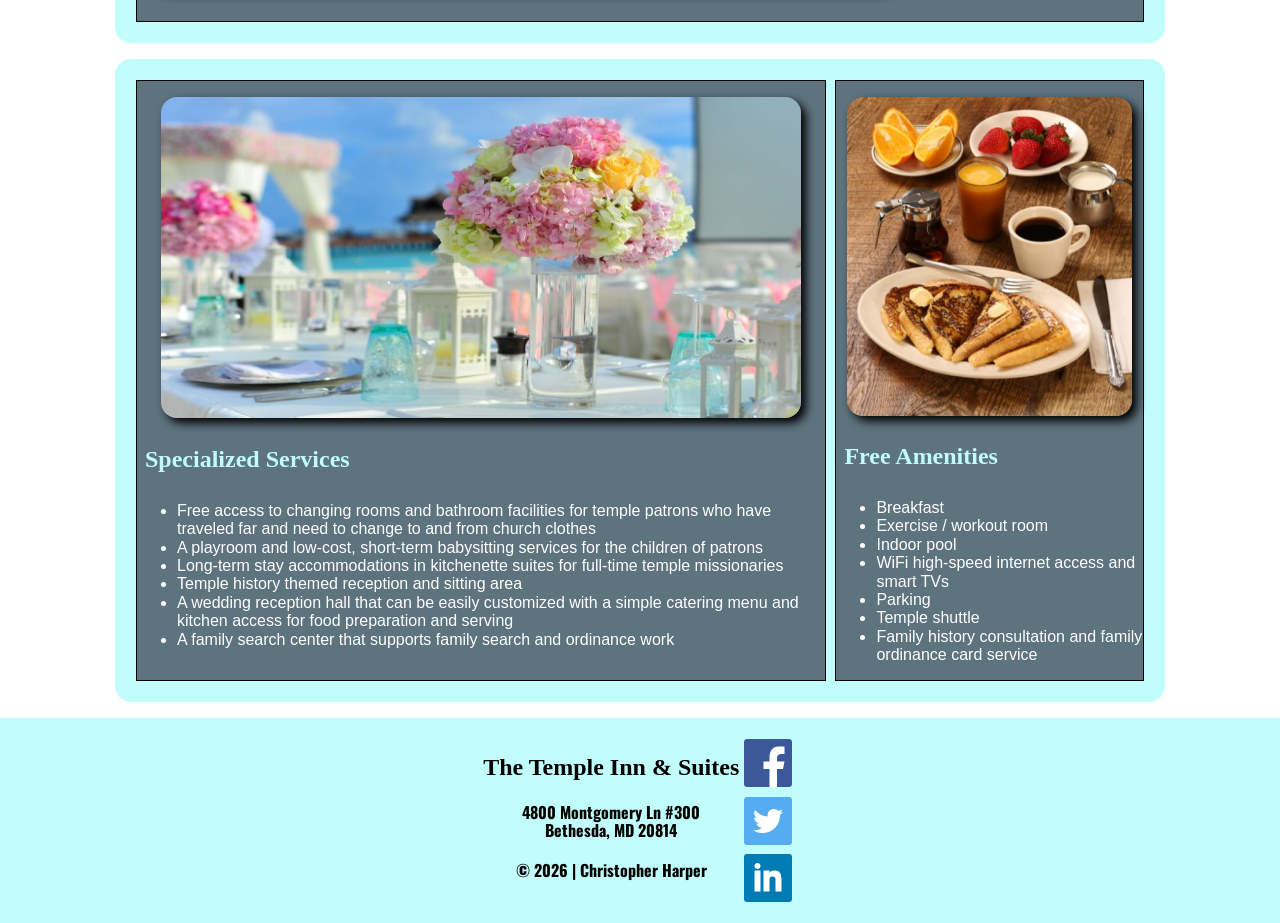
<file: services.html>
<!DOCTYPE html>
<html lang="en-us">

<head>
    <meta charset="utf-8">
    <meta name="viewport" content="width=device-width, initial-scale=1">
    <meta name="description" content="The Temple Inn & Suites">
    <meta name="author" content="Christopher Harper">
    <link rel="shortcut icon" href="favicon.ico">
    <title>The Temple Inn & Suites</title>
    <link href="https://fonts.googleapis.com/css?family=Oswald&display=swap" rel="stylesheet">
    <link href="https://fonts.googleapis.com/css?family=Gabriela&display=swap" rel="stylesheet">
    <link rel="stylesheet" href="css/styles.css">
</head>

<body>

    <header class="head">
        <img class="logo" src="images/logo.jpg" alt="The Temple Inn & Suites Logo">
        <div class="companyName">
            <h1>The Temple Inn & Suites</h1>
            <h2 class="moto">There is always room at the Inn.</h2>
        </div>
    </header>

    <nav>
        <ul class="navigation">
            <li><a href="#" onclick="toggleMenu()">&#9776; Menu</a></li>
            <li><a href="index.html">Home</a></li>
            <li><a href="temple.html">Temple</a></li>
            <li><a href="reservation.html">Reservation</a></li>
            <li><a href="services.html" class="active">Services</a></li>
            <li><a href="reception.html">Reception</a></li>
            <li><a href="missionary.html">Full-Time Temple Missionary</a></li>
            <li><a href="contact.html">Contact</a></li>
        </ul>
    </nav>
    <img srcset="images/servicePage-414w.jpg 414w, images/servicePage-768w.jpg 768w, images/servicePage.jpg 1150w"
        sizes="(max-width: 414px) 414px, (max-width: 768px) 768px, 1150px" src="images/servicePage.jpg"
        alt="Room Service">
    <h2 class="title">Services</h2>
    <main>

        <div class="services1">
            <div class="reception">
                <div>
                <img class="cake" src="images/cake.jpg" alt="Wedding Cake">
                </div>
                <div class="block">
                    <p>We offer some of the best reception venues that will make memories that will last a life time. Here you will find all the information that you'll need in order to make your special day one that will be perfect. 
                    </p>
                    <h2 class="callService">See your reception options here.</h2>
                    <a class="buttonText" href="reception.html">
                        <div class="button">Reception Information</div></a>
                </div>
            </div>
            <div class="missionary">
                <div>
                    <img class="cake" src="images/bible.jpg" alt="Bible">
                </div>
                <div class="block">
                    <p>We've got the perfect room for you as you stay with us, see all the options and rooms we have to offer to make your stay one that you'll remember for many years to come.</p>
                    <h2 class="callService">See your full-time missionary room options here.</h2>
                    <a class="buttonText" href="missionary.html">
                        <div class="button">Missionary Information</div></a>
                    </div>
            </div>
            
        </div>

        <div class="services">
            <div class="special">
                <img class="specialService" src="images/reception.jpg" alt="Reception">
                <h2>Specialized Services</h2>
                <ul>
                    <li>Free access to changing rooms and bathroom facilities for temple patrons who have traveled far
                        and need to change to and from church clothes</li>
                    <li>A playroom and low-cost, short-term babysitting services for the children of patrons</li>
                    <li>Long-term stay accommodations in kitchenette suites for full-time temple missionaries</li>
                    <li>Temple history themed reception and sitting area</li>
                    <li>A wedding reception hall that can be easily customized with a simple catering menu and kitchen
                        access for food preparation and serving</li>
                    <li>A family search center that supports family search and ordinance work</li>
                </ul>
            </div>
            <div class="amenities">
                <img class="breakfast" src="images/breakfast.jpg" alt="Breakfast Layout">
                <h2>Free Amenities</h2>
                <ul>
                    <li>Breakfast</li>
                    <li>Exercise / workout room</li>
                    <li>Indoor pool</li>
                    <li>WiFi high-speed internet access and smart TVs</li>
                    <li>Parking</li>
                    <li>Temple shuttle</li>
                    <li>Family history consultation and family ordinance card service</li>
                </ul>
            </div>
        </div>

    </main>

    <footer>
        <div>
            <h2>The Temple Inn & Suites</h2>
            <h4>4800 Montgomery Ln #300 <br> Bethesda, MD 20814</h4>
            <h4>&copy; <span id="currentYear"></span> | Christopher Harper</h4>
        </div>
        <div>
            <a href="https://www.facebook.com/"> <img class="icon" src="images/facebookIcon.png"
                    alt="Facebook Icon"></a>
            <a href="https://twitter.com/"><img class="icon" src="images/twitterIcon.png" alt="Twitter Icon"></a>
            <a href="https://www.linkedin.com/"><img class="icon" src="images/linkedinIcon.png" alt="Linkedin Icon"></a>
        </div>
    </footer>
    <script src="js/copyright.js"></script>
    <script src="js/menu.js"></script>
</body>

</html>
</file>
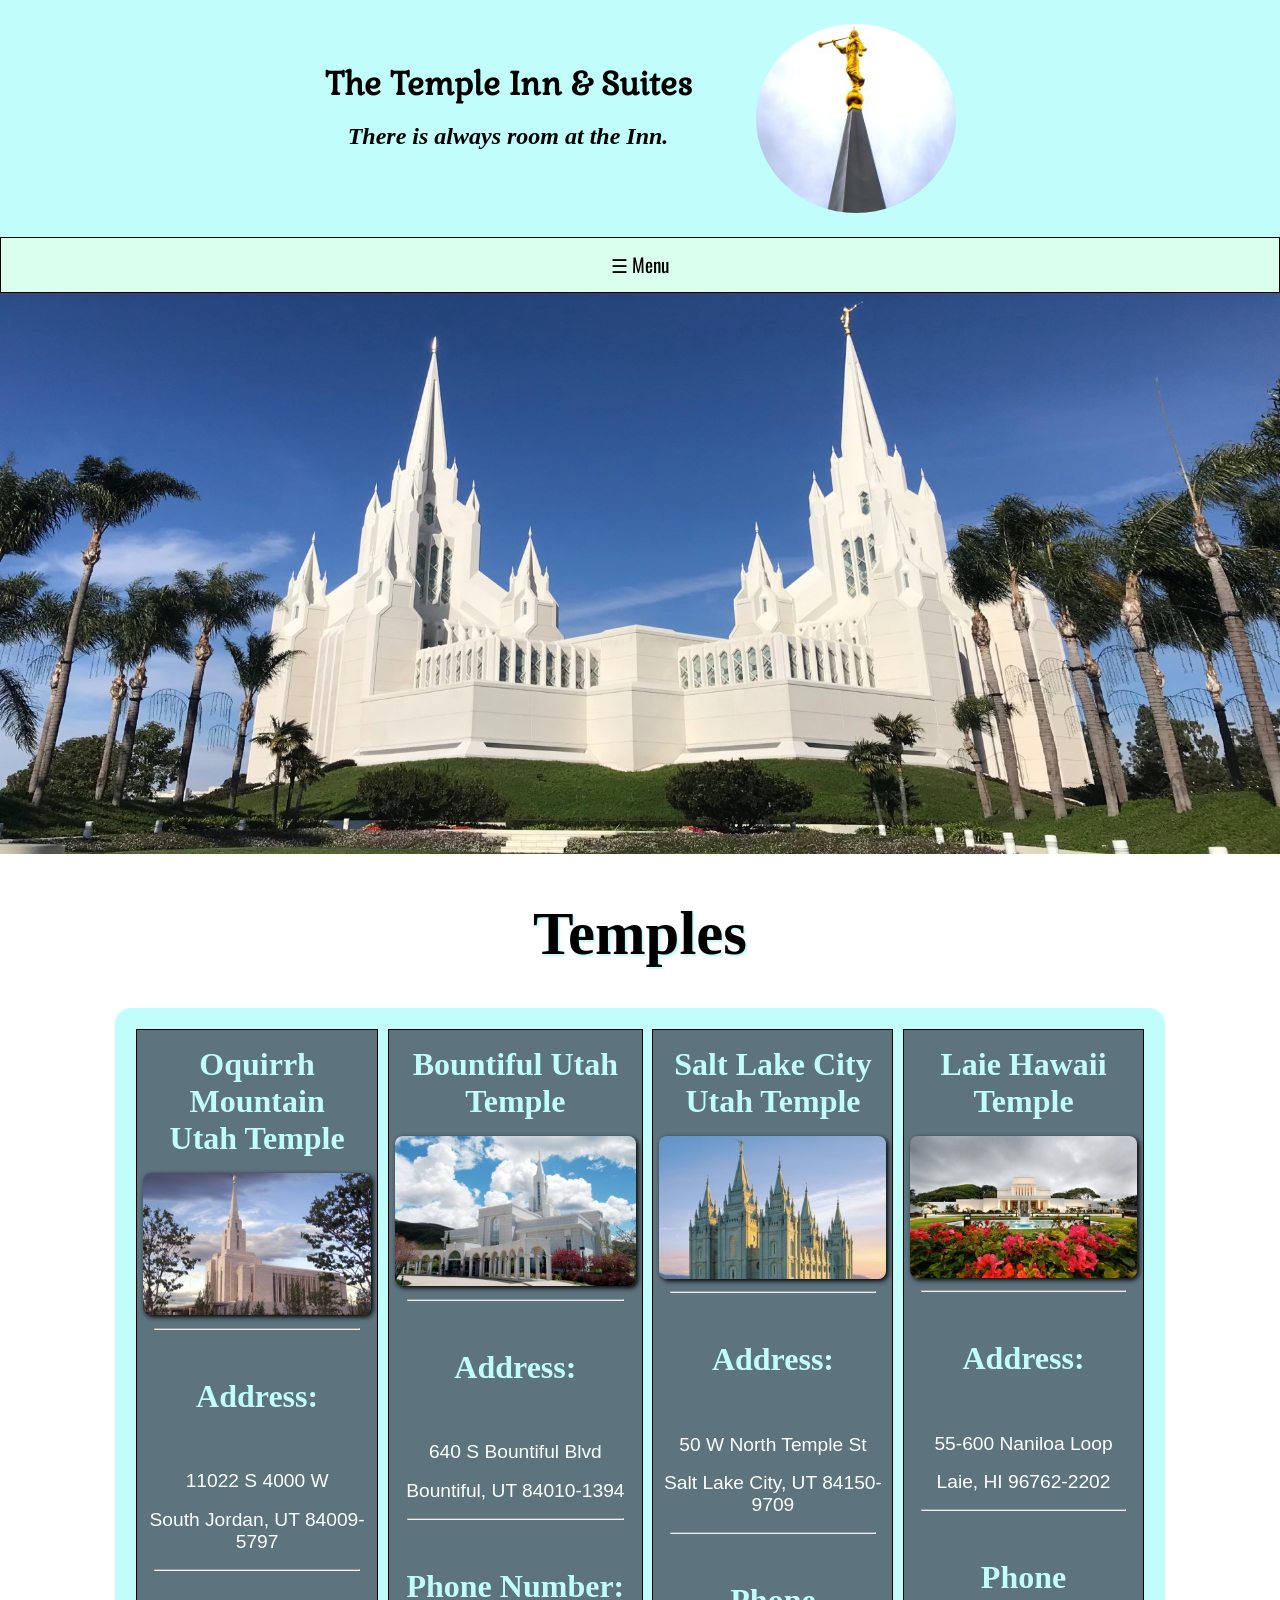
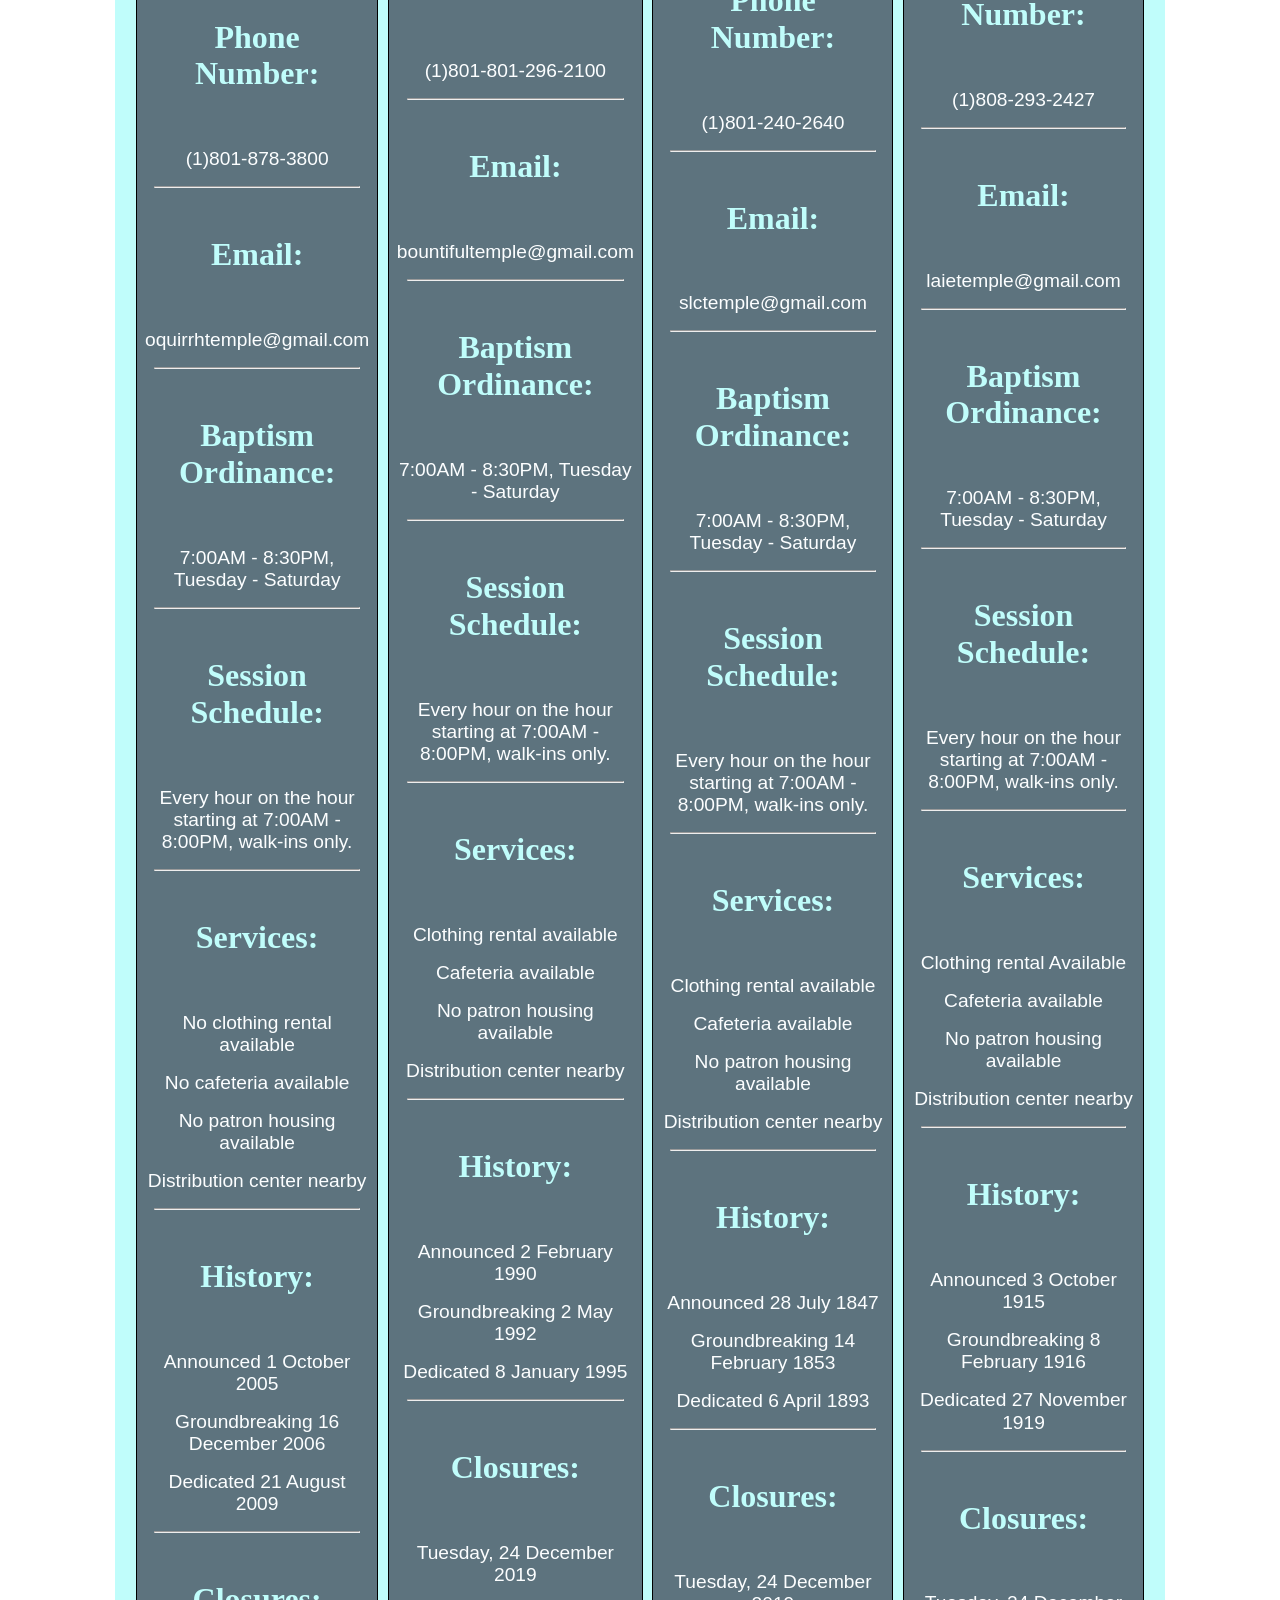
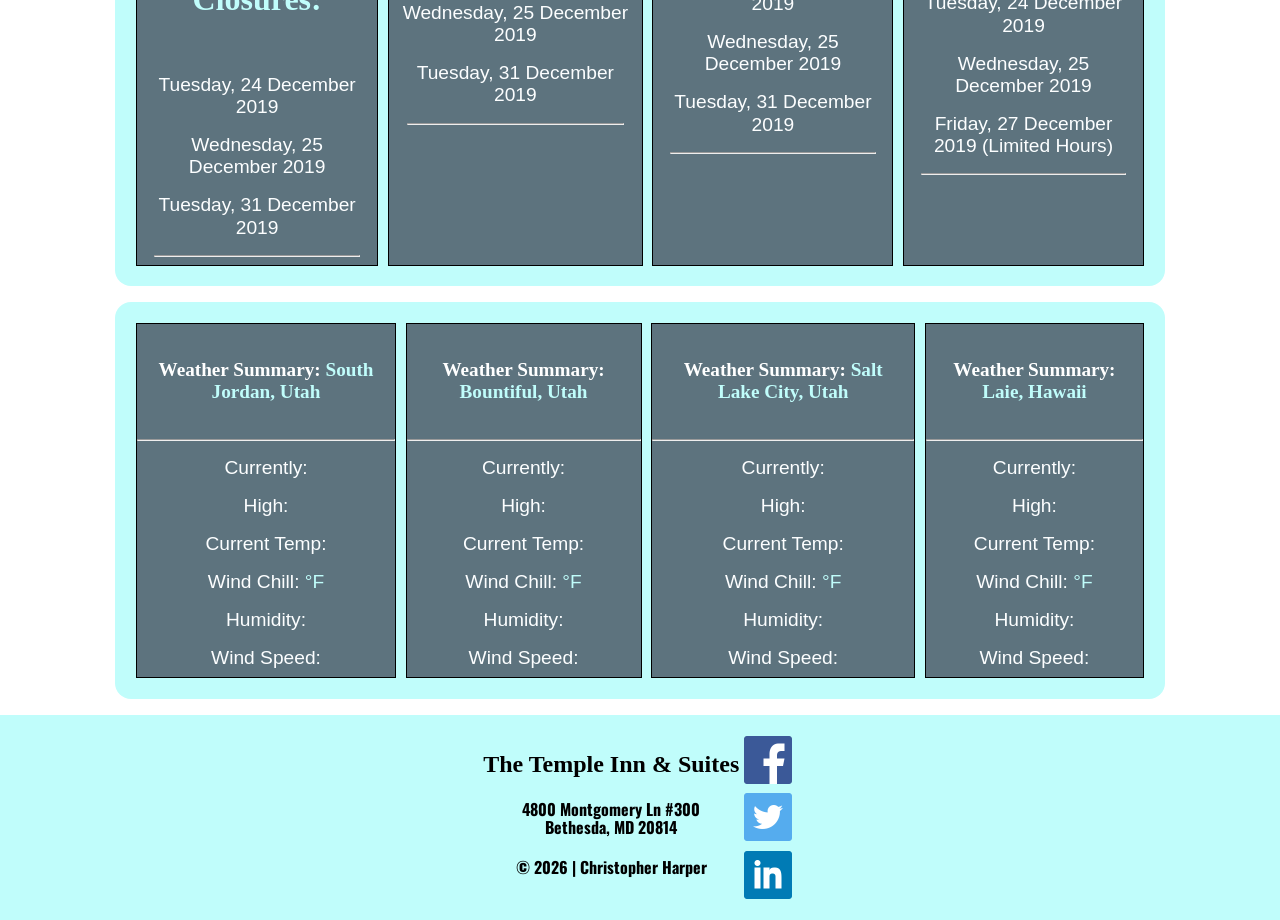
<file: temple.html>
<!DOCTYPE html>
<html lang="en-us">

<head>
    <meta charset="utf-8">
    <meta name="viewport" content="width=device-width, initial-scale=1">
    <meta name="description" content="The Temple Inn & Suites">
    <meta name="author" content="Christopher Harper">
    <link rel="shortcut icon" href="favicon.ico">
    <title>The Temple Inn & Suites</title>
    <link href="https://fonts.googleapis.com/css?family=Oswald&display=swap" rel="stylesheet">
    <link href="https://fonts.googleapis.com/css?family=Gabriela&display=swap" rel="stylesheet">
    <link rel="stylesheet" href="css/styles.css">
</head>

<body>

    <header class="head">
        <img class="logo" src="images/logo.jpg" alt="The Temple Inn & Suites Logo">
        <div class="companyName">
            <h1>The Temple Inn & Suites</h1>
            <h2 class="moto">There is always room at the Inn.</h2>
        </div>
    </header>

    <nav>
        <ul class="navigation">
            <li><a href="#" onclick="toggleMenu()">&#9776; Menu</a></li>
            <li><a href="index.html">Home</a></li>
            <li><a href="temple.html" class="active">Temple</a></li>
            <li><a href="reservation.html">Reservation</a></li>
            <li><a href="services.html">Services</a></li>
            <li><a href="contact.html">Contact</a></li>
        </ul>
    </nav>
    <img srcset="images/templePage-414w.jpg 414w, images/templePage-768w.jpg 768w, images/templePage.jpg 1150w" sizes="(max-width: 414px) 414px, (max-width: 768px) 768px, 1150px" src="images/templePage.jpg" alt="Salt Lake Temple">
    <h2 class="title">Temples</h2>

    <main>
        <div class="templeJson"></div>
        <div class="weatherStats">
                <div class="stats">
                    <h3>Weather Summary: <span class="weatherName">South Jordan, Utah</span></h3>
                    <hr>
                    <p>Currently: <span id="currently0"></span></p>
                    <p>High: <span id="high0"></span></p>
                    <p>Current Temp: <span id="currentTemp0"></span></p>
                    <p>Wind Chill: <span id="windchill0">°F</span></p>
                    <p>Humidity: <span id="humidity0"></span></p>
                    <p>Wind Speed: <span id="windspeed0"></span></p>
                </div>
                <div class="stats">
                    <h3>Weather Summary: <span class="weatherName">Bountiful, Utah</span></h3>
                    <hr>
                    <p>Currently: <span id="currently1"></span></p>
                    <p>High: <span id="high1"></span></p>
                    <p>Current Temp: <span id="currentTemp1"></span></p>
                    <p>Wind Chill: <span id="windchill1">°F</span></p>
                    <p>Humidity: <span id="humidity1"></span></p>
                    <p>Wind Speed: <span id="windspeed1"></span></p>
                </div>
                <div class="stats">
                    <h3>Weather Summary: <span class="weatherName">Salt Lake City, Utah</span></h3>
                    <hr>
                    <p>Currently: <span id="currently2"></span></p>
                    <p>High: <span id="high2"></span></p>
                    <p>Current Temp: <span id="currentTemp2"></span></p>
                    <p>Wind Chill: <span id="windchill2">°F</span></p>
                    <p>Humidity: <span id="humidity2"></span></p>
                    <p>Wind Speed: <span id="windspeed2"></span></p>
                </div>
                <div class="stats">
                    <h3>Weather Summary: <span class="weatherName">Laie, Hawaii</span></h3>
                    <hr>
                    <p>Currently: <span id="currently3"></span></p>
                    <p>High: <span id="high3"></span></p>
                    <p>Current Temp: <span id="currentTemp3"></span></p>
                    <p>Wind Chill: <span id="windchill3">°F</span></p>
                    <p>Humidity: <span id="humidity3"></span></p>
                    <p>Wind Speed: <span id="windspeed3"></span></p>
                </div>
            </div>
    </main>

    <footer>
        <div>
            <h2>The Temple Inn & Suites</h2>
            <h4>4800 Montgomery Ln #300 <br> Bethesda, MD 20814</h4>
            <h4>&copy; <span id="currentYear"></span> | Christopher Harper</h4>
        </div>
        <div>
            <a href="https://www.facebook.com/"> <img class="icon" src="images/facebookIcon.png"
                    alt="Facebook Icon"></a>
            <a href="https://twitter.com/"><img class="icon" src="images/twitterIcon.png" alt="Twitter Icon"></a>
            <a href="https://www.linkedin.com/"><img class="icon" src="images/linkedinIcon.png" alt="Linkedin Icon"></a>
        </div>
    </footer>
    <script src="js/copyright.js"></script>
    <script src="js/menu.js"></script>
    <script src="js/temples.js"></script>
    <script src="js/weather.js"></script>
</body>

</html>
</file>
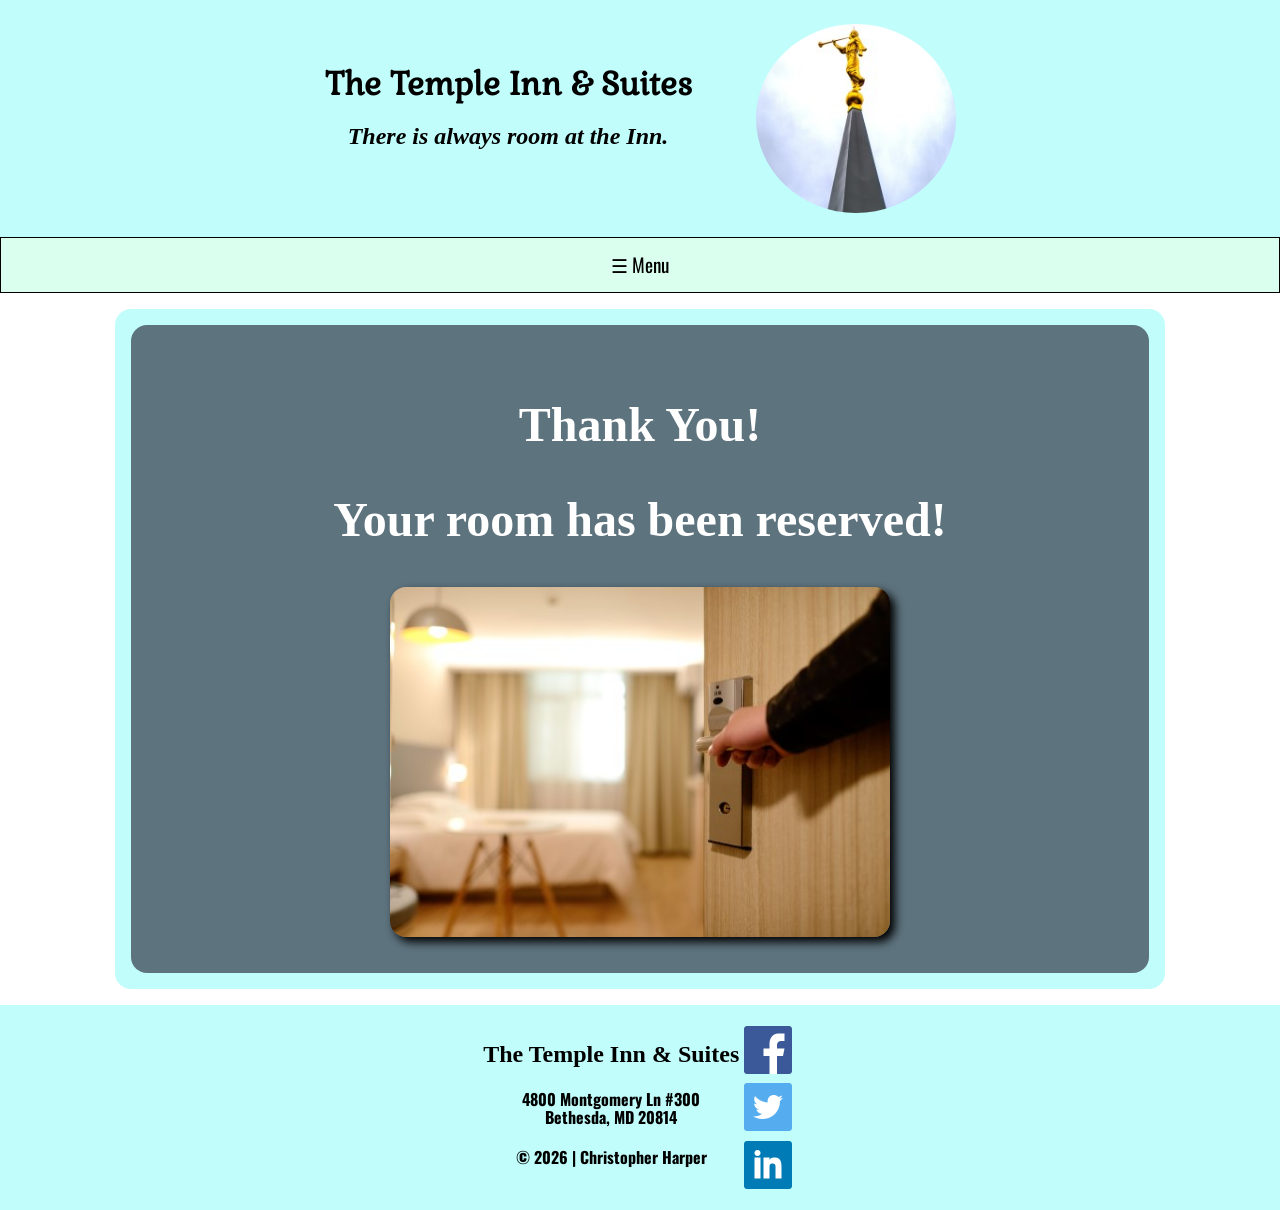
<file: thanks.html>
<!DOCTYPE html>
<html lang="en-us">

<head>
    <meta charset="utf-8">
    <meta name="viewport" content="width=device-width, initial-scale=1">
    <meta name="description" content="The Temple Inn & Suites">
    <meta name="author" content="Christopher Harper">
    <link rel="shortcut icon" href="favicon.ico">
    <title>The Temple Inn & Suites</title>
    <link href="https://fonts.googleapis.com/css?family=Oswald&display=swap" rel="stylesheet">
    <link href="https://fonts.googleapis.com/css?family=Gabriela&display=swap" rel="stylesheet">
    <link rel="stylesheet" href="css/styles.css">
</head>

<body>
    
    <header class="head">
        <img class="logo" src="images/logo.jpg" alt="The Temple Inn & Suites Logo">
        <div class="companyName">
            <h1>The Temple Inn & Suites</h1>
            <h2 class="moto">There is always room at the Inn.</h2>
        </div>
    </header>

    <nav>
        <ul class="navigation">
            <li><a href="#" onclick="toggleMenu()">&#9776; Menu</a></li>
            <li><a href="index.html">Home</a></li>
            <li><a href="temple.html">Temple</a></li>
            <li><a href="reservation.html" class="active">Reservation</a></li>
            <li><a href="services.html">Services</a></li>
            <li><a href="contact.html">Contact</a></li>
        </ul>
    </nav>

    <main>
        <div class="thanks">
            <div class="thanks1">
            <h2>Thank You!</h2>
            <h2>Your room has been reserved!</h2>
            <img class="thanksPic" src="images/key.jpg" alt="Room Key">
            </div>
        </div>
    </main>

    <footer>
        <div>
        <h2>The Temple Inn & Suites</h2>
        <h4>4800 Montgomery Ln #300 <br> Bethesda, MD 20814</h4>
        <h4>&copy; <span id="currentYear"></span> | Christopher Harper</h4>
        </div> 
        <div>
            <a href="https://www.facebook.com/"> <img class="icon" src="images/facebookIcon.png" alt="Facebook Icon"></a>
            <a href="https://twitter.com/"><img class="icon" src="images/twitterIcon.png" alt="Twitter Icon"></a>
            <a href="https://www.linkedin.com/"><img class="icon" src="images/linkedinIcon.png" alt="Linkedin Icon"></a>
        </div>
    </footer>
    <script src="js/copyright.js"></script>
    <script src="js/menu.js"></script>
</body>

</html>
</file>
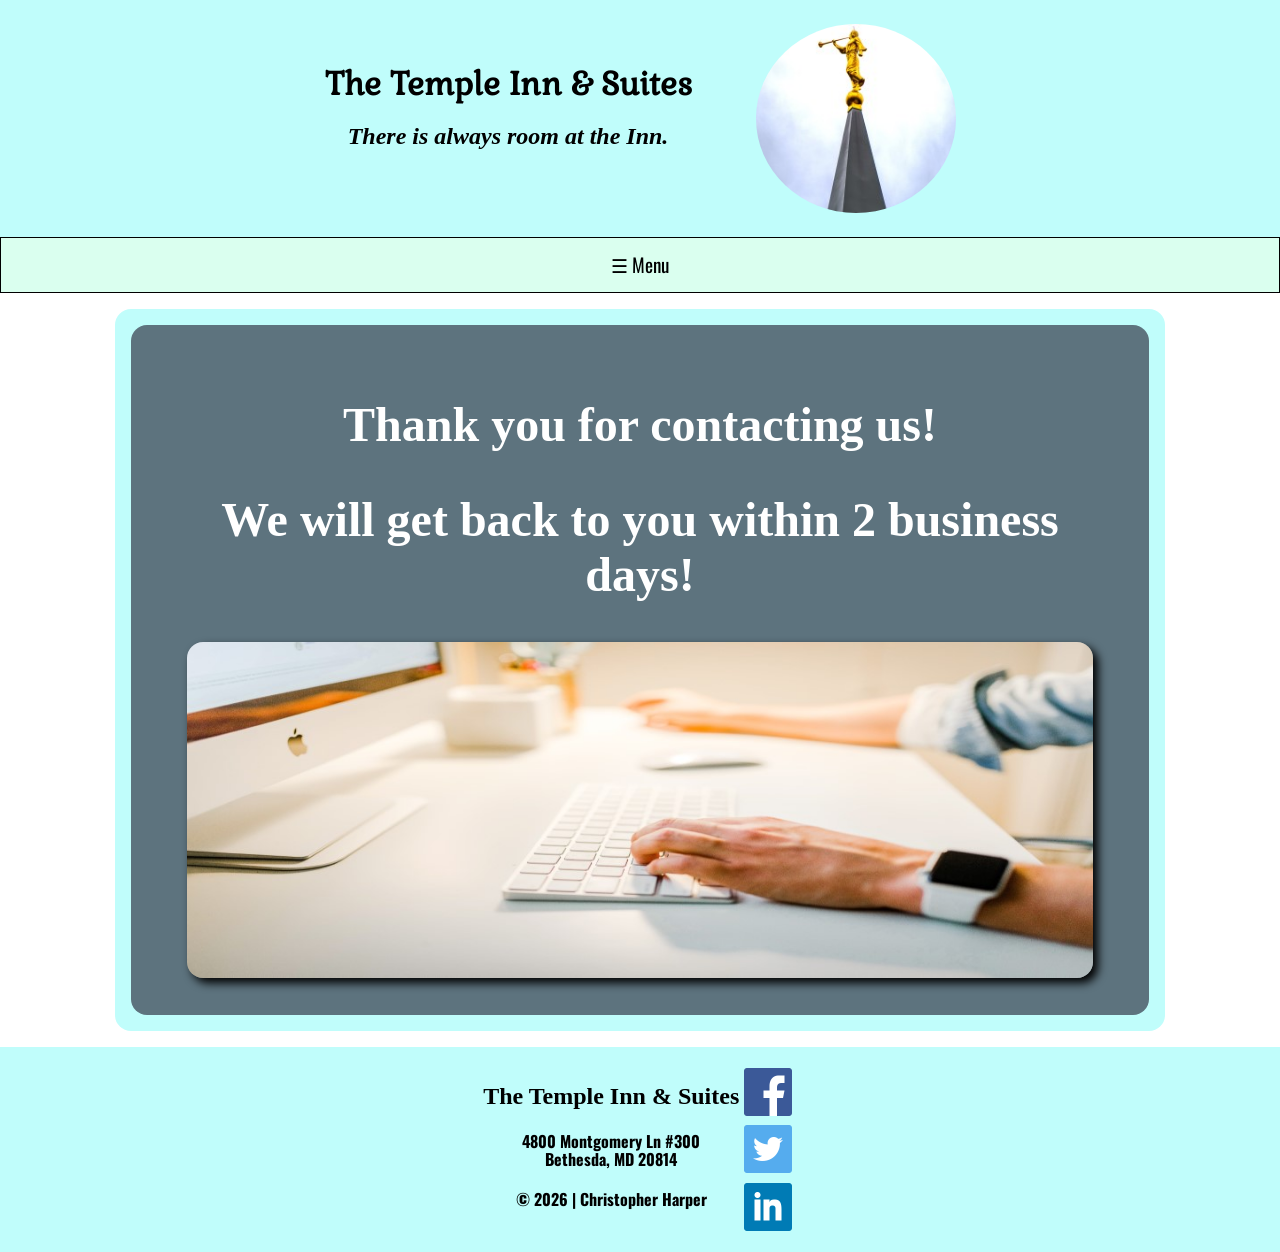
<file: thanks2.html>
<!DOCTYPE html>
<html lang="en-us">

<head>
    <meta charset="utf-8">
    <meta name="viewport" content="width=device-width, initial-scale=1">
    <meta name="description" content="The Temple Inn & Suites">
    <meta name="author" content="Christopher Harper">
    <link rel="shortcut icon" href="favicon.ico">
    <title>The Temple Inn & Suites</title>
    <link href="https://fonts.googleapis.com/css?family=Oswald&display=swap" rel="stylesheet">
    <link href="https://fonts.googleapis.com/css?family=Gabriela&display=swap" rel="stylesheet">
    <link rel="stylesheet" href="css/styles.css">
</head>

<body>
    
    <header class="head">
        <img class="logo" src="images/logo.jpg" alt="The Temple Inn & Suites Logo">
        <div class="companyName">
            <h1>The Temple Inn & Suites</h1>
            <h2 class="moto">There is always room at the Inn.</h2>
        </div>
    </header>

    <nav>
        <ul class="navigation">
            <li><a href="#" onclick="toggleMenu()">&#9776; Menu</a></li>
            <li><a href="index.html">Home</a></li>
            <li><a href="temple.html">Temple</a></li>
            <li><a href="reservation.html">Reservation</a></li>
            <li><a href="services.html" class="active">Services</a></li>
            <li><a href="contact.html">Contact</a></li>
        </ul>
    </nav>

    <main>
        <div class="thanks">
            <div class="thanks1">
            <h2>Thank you for contacting us!</h2>
            <h2>We will get back to you within 2 business days!</h2>
            <img class="thanks2" src="images/email.jpg" alt="Writing on a computer">
            </div>
        </div>
    </main>

    <footer>
        <div>
        <h2>The Temple Inn & Suites</h2>
        <h4>4800 Montgomery Ln #300 <br> Bethesda, MD 20814</h4>
        <h4>&copy; <span id="currentYear"></span> | Christopher Harper</h4>
        </div> 
        <div>
            <a href="https://www.facebook.com/"> <img class="icon" src="images/facebookIcon.png" alt="Facebook Icon"></a>
            <a href="https://twitter.com/"><img class="icon" src="images/twitterIcon.png" alt="Twitter Icon"></a>
            <a href="https://www.linkedin.com/"><img class="icon" src="images/linkedinIcon.png" alt="Linkedin Icon"></a>
        </div>
    </footer>
    <script src="js/copyright.js"></script>
    <script src="js/menu.js"></script>
</body>

</html>
</file>
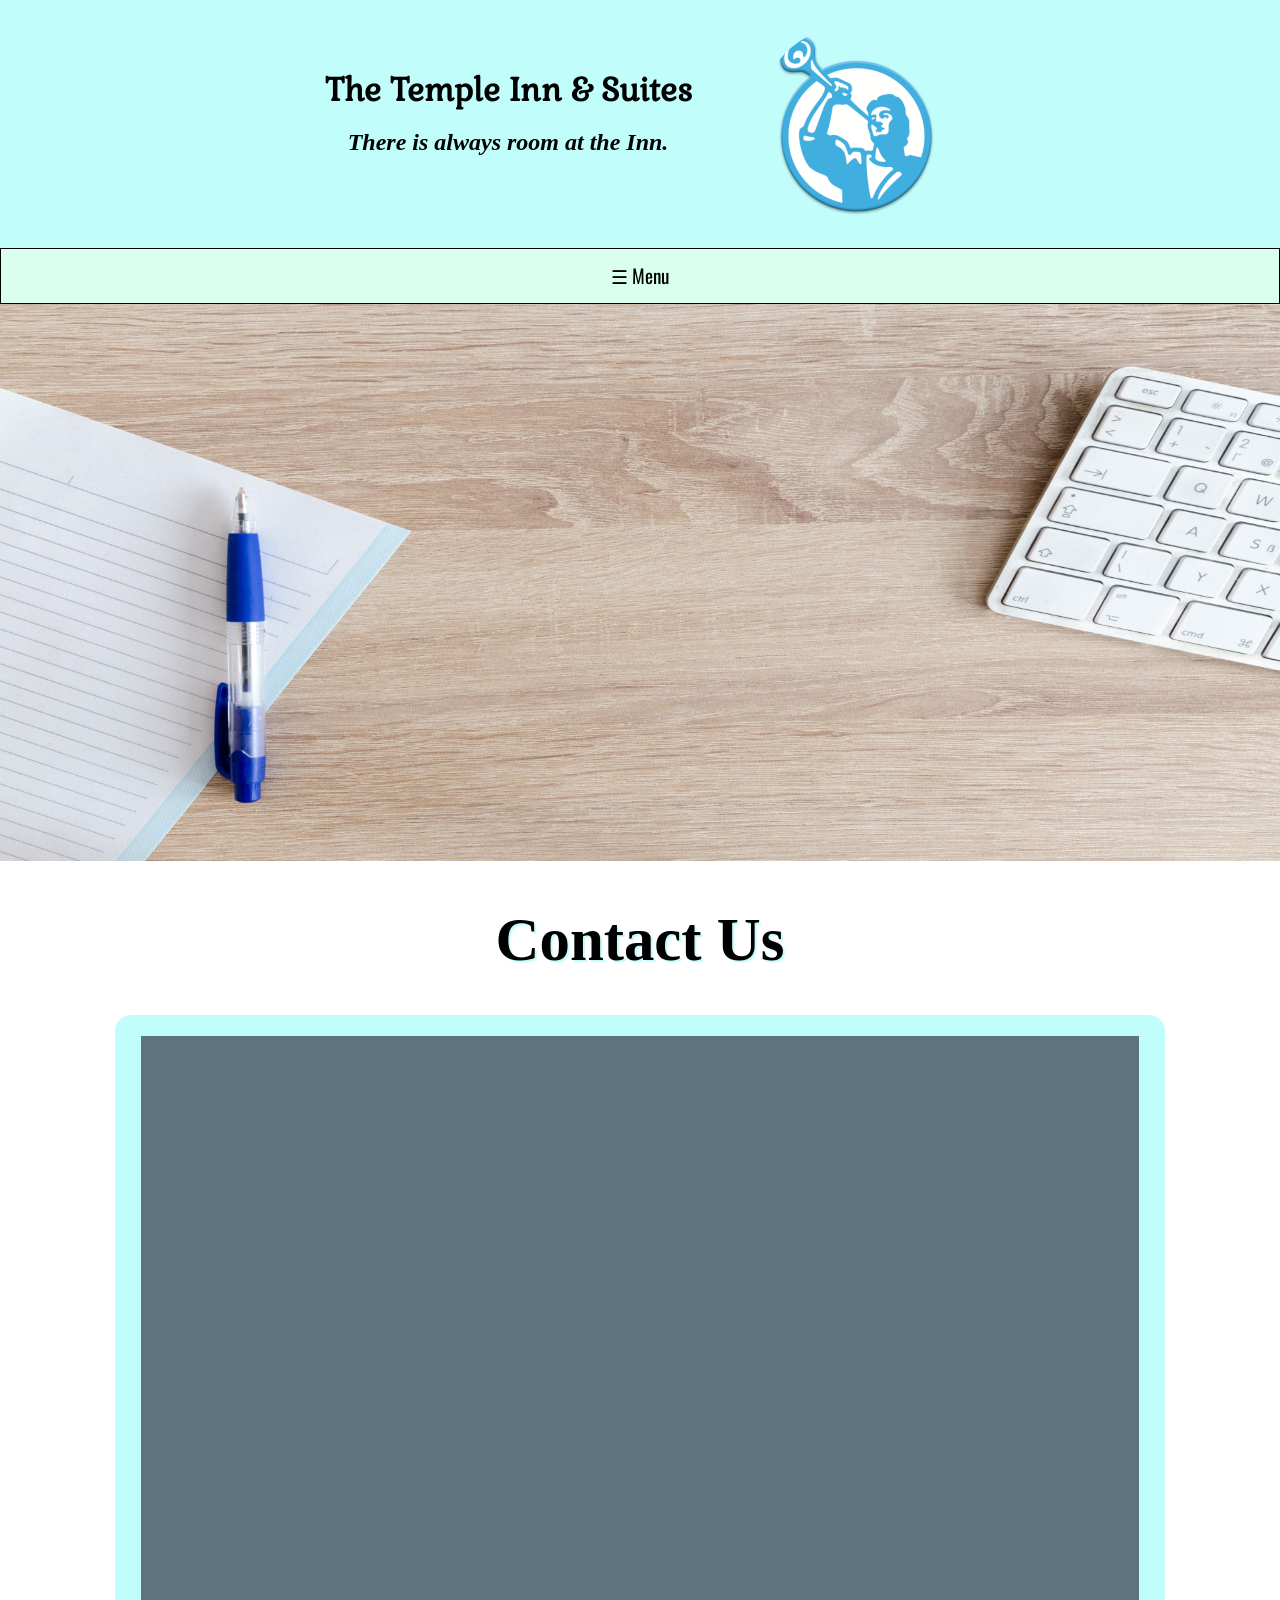
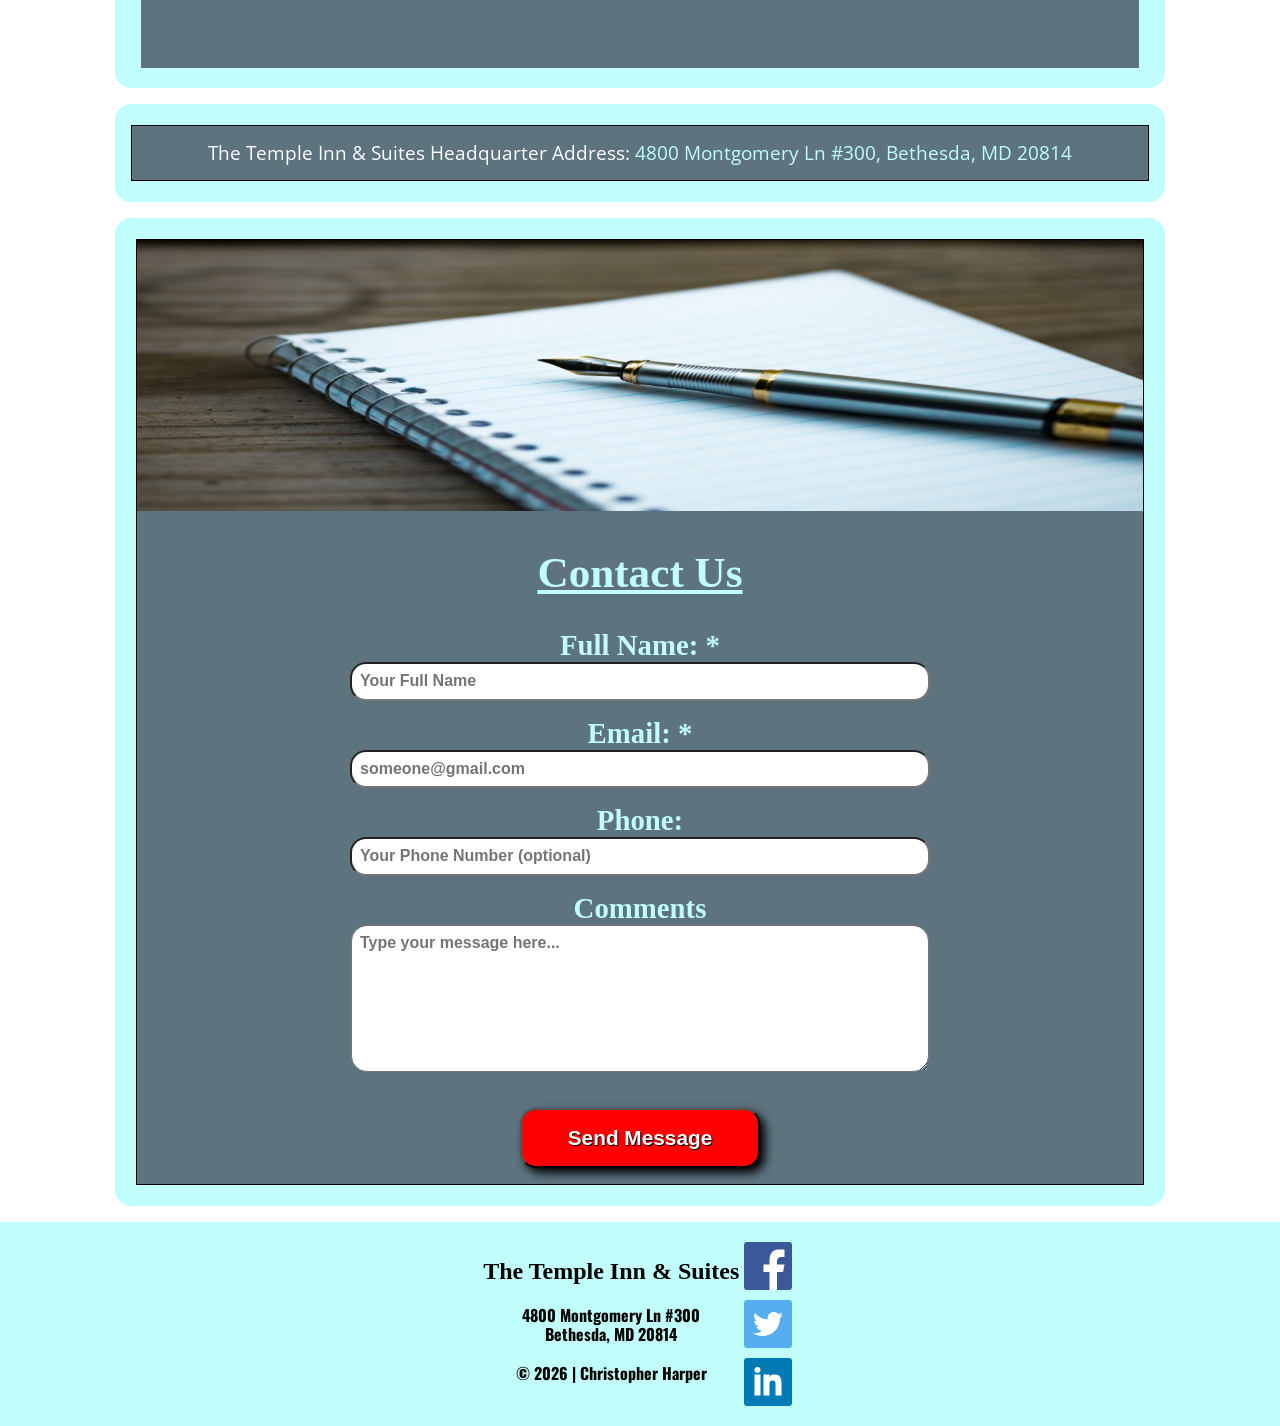
<file: final-project/contact.html>
<!DOCTYPE html>
<html lang="en-us">

<head>
    <meta charset="utf-8">
    <meta name="viewport" content="width=device-width, initial-scale=1">
    <meta name="description" content="The Temple Inn & Suites">
    <link rel="shortcut icon" href="favicon.ico">
    <meta name="author" content="Christopher Harper">
    <title>The Temple Inn & Suites</title>
    <link href="https://fonts.googleapis.com/css?family=Gabriela|Open+Sans:400,600|Oswald:400,600&display=swap"
        rel="stylesheet">
    <link rel="stylesheet" href="css/styles.css">
</head>

<body>

    <header class="head">
        <img class="logo" src="images/logo-414w.png" alt="The Temple Inn & Suites Logo">
        <div class="companyName">
            <h1>The Temple Inn & Suites</h1>
            <h2 class="moto">There is always room at the Inn.</h2>
        </div>
    </header>

    <nav>
        <ul class="navigation">
            <li><a href="#" onclick="toggleMenu()">&#9776; Menu</a></li>
            <li><a href="index.html">Home</a></li>
            <li><a href="temple.html">Temple</a></li>
            <li><a href="reservation.html">Reservation</a></li>
            <li><a href="services.html">Services</a></li>
            <li><a href="contact.html" class="active">Contact</a></li>
        </ul>
    </nav>
    <img class="homeImg"
        srcset="images/contactPage-414w.jpg 414w, images/contactPage-768w.jpg 768w, images/contactPage.jpg 1150w"
        sizes="(max-width: 414px) 414px, (max-width: 768px) 768px, 1150px" src="images/contactPage.jpg"
        alt="Pencil and paper">
    <h2 class="title">Contact Us</h2>
    <main>
        <div class="contactLayout">
            <div class="mapDiv">
                <iframe class="map"
                    src="https://www.google.com/maps/embed?pb=!1m18!1m12!1m3!1d3101.4050197013244!2d-77.09772048427034!3d38.98325177955751!2m3!1f0!2f0!3f0!3m2!1i1024!2i768!4f13.1!3m3!1m2!1s0x89b7c97b6b3b5b43%3A0x9c8eb1c5547b83eb!2s4800%20Montgomery%20Ln%20%23300%2C%20Bethesda%2C%20MD%2020814!5e0!3m2!1sen!2sus!4v1576386260816!5m2!1sen!2sus"
                    width="800" height="600" frameborder="0" style="border:0;" allowfullscreen="" title="googleMap"></iframe>
            </div>

            <div class="contactAddress"> 
                <p class="contactP">The Temple Inn & Suites Headquarter Address: <a class="mapLink" href="https://www.google.com/maps/place/4800+Montgomery+Ln+%23300,+Bethesda,+MD+20814/@38.9832518,-77.0977205,17z/data=!3m1!4b1!4m5!3m4!1s0x89b7c97b6b3b5b43:0x9c8eb1c5547b83eb!8m2!3d38.9832518!4d-77.0955318">4800 Montgomery Ln #300, Bethesda, MD 20814</p></a>
            </div>

            <form method="get" action="thanks2.html">
            <div class="flexForm">
                <div class="forms">
                    <img src="images/contact.jpg" alt="Contact Image">
                    <h2 class="contactInfo">Contact Us</h2>
                    <label for="name">
                        <h2 class="resH2">Full Name: *</h2>
                        <input class="textbox" type="text" name="name" required pattern="[A-Za-z ]{5,}"
                            placeholder="Your Full Name">
                    </label>

                    <label for="email">
                        <h2 class="resH2">Email: *</h2>
                        <input class="textbox" type="email" name="email" required placeholder="someone@gmail.com">
                    </label>

                    <label for="phone">
                        <h2 class="resH2">Phone: </h2>
                        <input class="textbox" type="tel" name="phone"
                            placeholder="Your Phone Number (optional) ">
                    </label>

                    <label for="comments">
                        <h2 class="resH2">Comments</h2>
                        <textarea cols="50" rows="7" name="comments" placeholder="Type your message here..."></textarea>
                    </label>

                    <label for="button">
                        <input class="button1" type="submit" value="Send Message">
                    </label>

                </div>
            </div>
            </form>
        </div>
    </main>

    <footer>
        <div>
            <h2>The Temple Inn & Suites</h2>
            <h4>4800 Montgomery Ln #300 <br> Bethesda, MD 20814</h4>
            <h4>&copy; <span id="currentYear"></span> | Christopher Harper</h4>
        </div>
        <div>
            <a href="https://www.facebook.com/"> <img class="icon" src="images/facebookIcon.png"
                    alt="Facebook Icon"></a>
            <a href="https://twitter.com/"><img class="icon" src="images/twitterIcon.png" alt="Twitter Icon"></a>
            <a href="https://www.linkedin.com/"><img class="icon" src="images/linkedinIcon.png" alt="Linkedin Icon"></a>
        </div>
    </footer>
    <script src="js/copyright.js"></script>
    <script src="js/menu.js"></script>
</body>

</html>
</file>
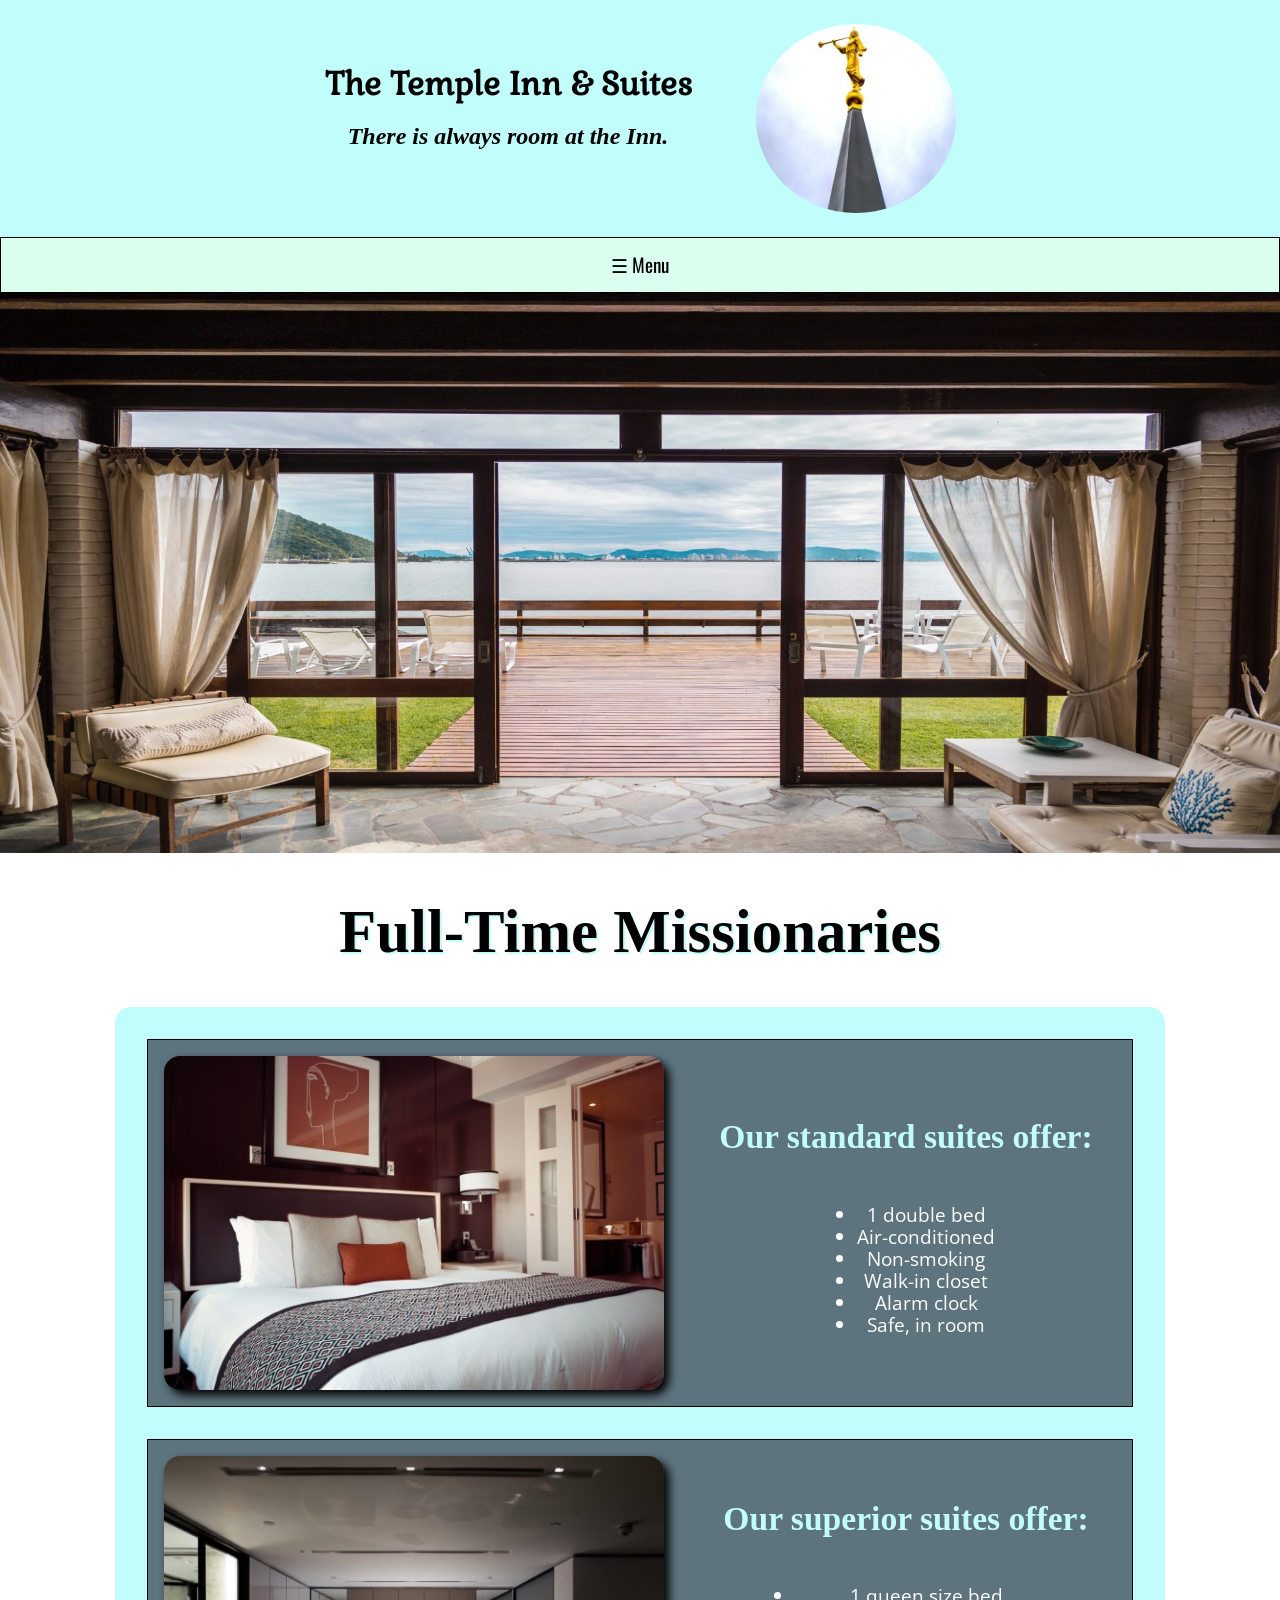
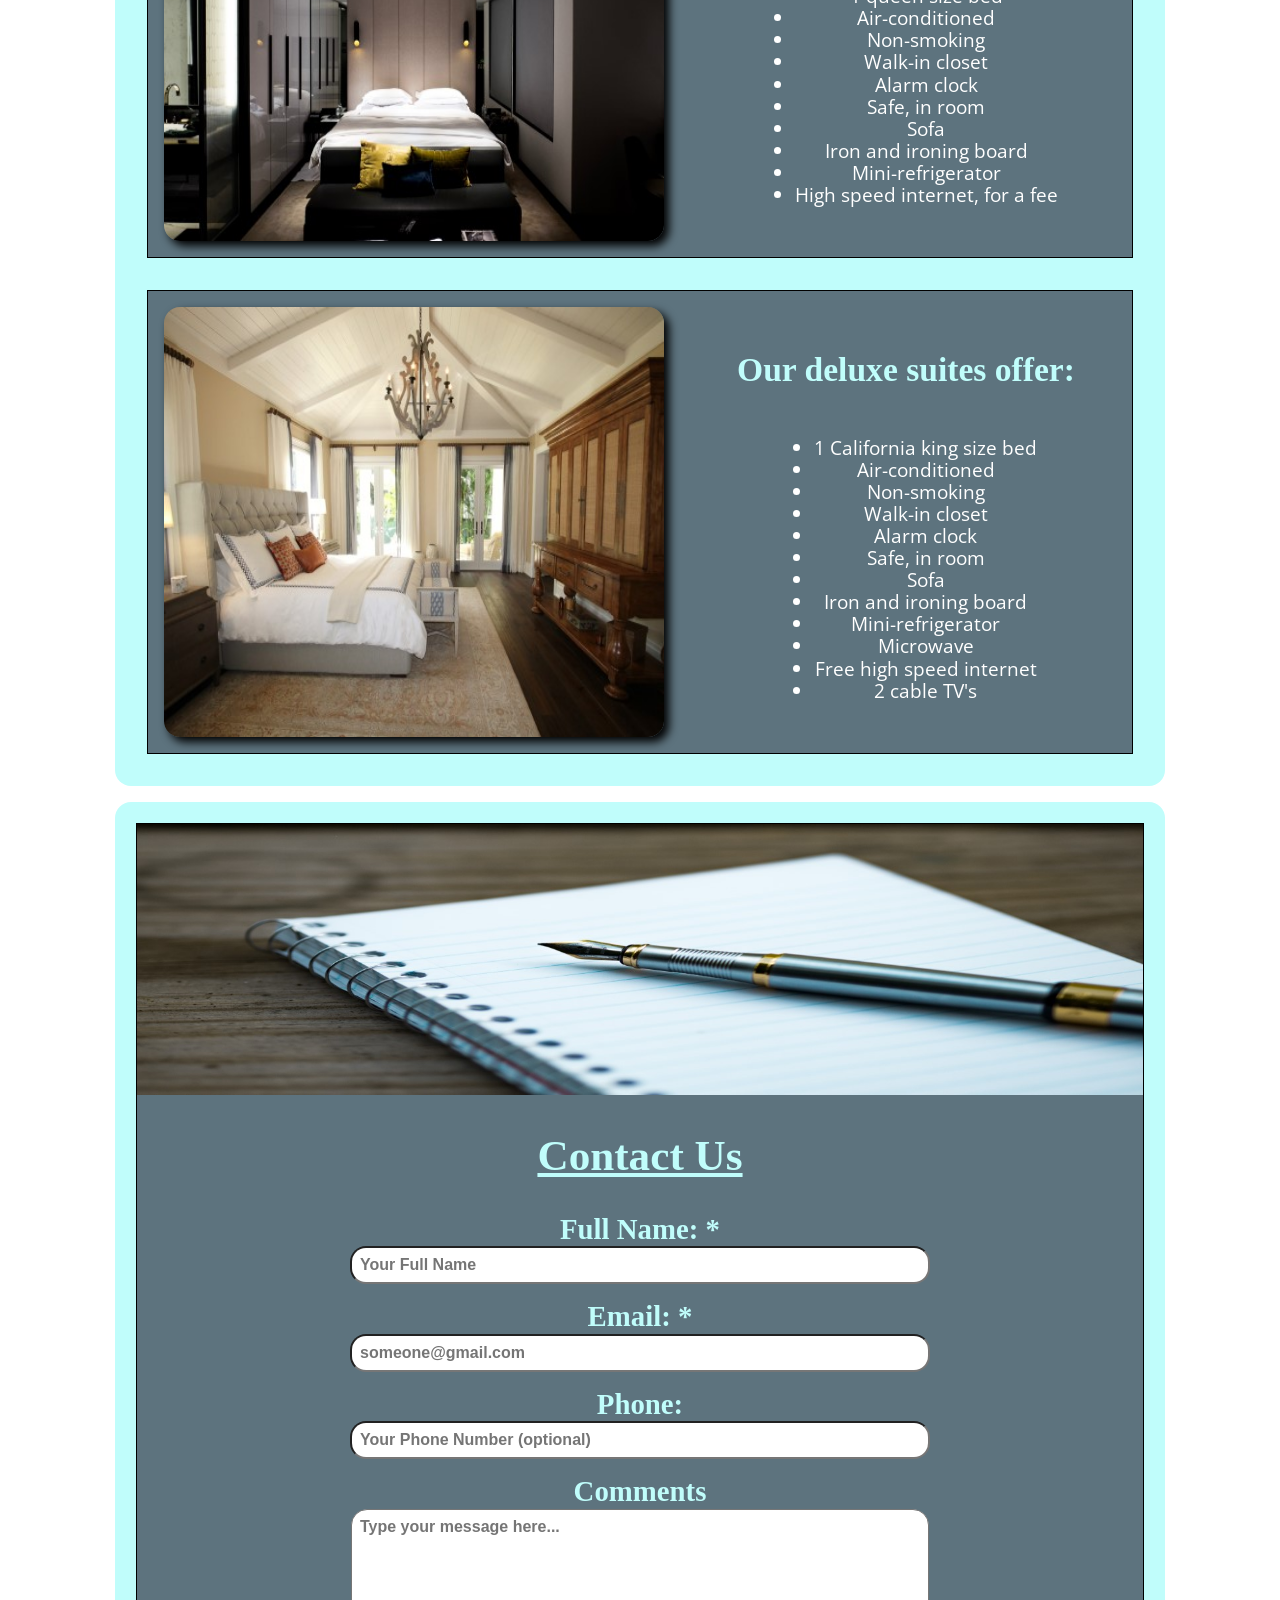
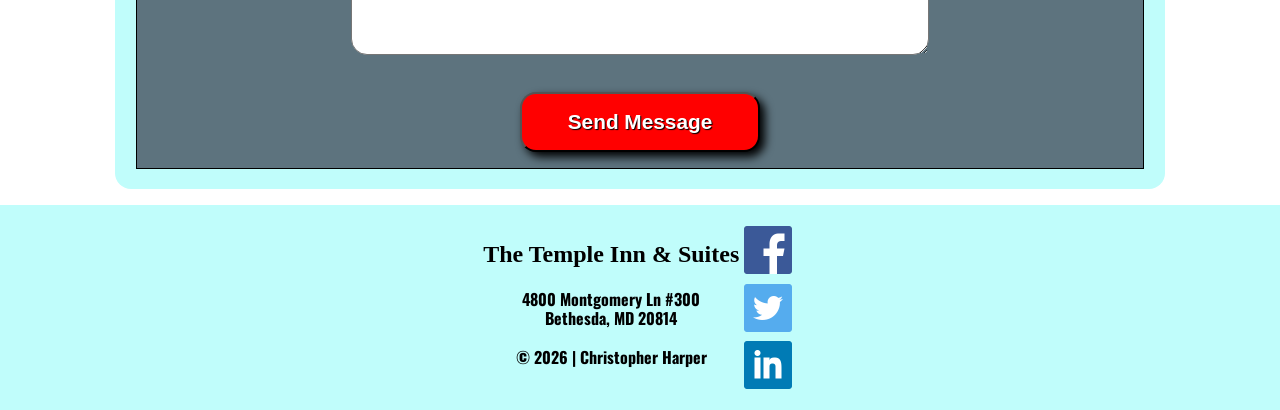
<file: final-project/missionary.html>
<!DOCTYPE html>
<html lang="en-us">

<head>
    <meta charset="utf-8">
    <meta name="viewport" content="width=device-width, initial-scale=1">
    <meta name="description" content="The Temple Inn & Suites">
    <meta name="author" content="Christopher Harper">
    <link rel="shortcut icon" href="favicon.ico">
    <title>The Temple Inn & Suites</title>
    <link href="https://fonts.googleapis.com/css?family=Gabriela|Open+Sans:400,600|Oswald:400,600&display=swap"
        rel="stylesheet">
    <link rel="stylesheet" href="css/styles.css">
</head>

<body>

    <header class="head">
        <img class="logo" src="images/logo.jpg" alt="The Temple Inn & Suites Logo">
        <div class="companyName">
            <h1>The Temple Inn & Suites</h1>
            <h2 class="moto">There is always room at the Inn.</h2>
        </div>
    </header>

    <nav>
        <ul class="navigation">
            <li><a href="#" onclick="toggleMenu()">&#9776; Menu</a></li>
            <li><a href="index.html">Home</a></li>
            <li><a href="temple.html">Temple</a></li>
            <li><a href="reservation.html">Reservation</a></li>
            <li><a href="services.html">Services</a></li>
            <li><a href="missionary.html" class="active">Full-Time Temple Missionary</a></li>
            <li><a href="contact.html">Contact</a></li>
        </ul>
    </nav>
    <img class="homeImg" srcset="images/missionary-414w.jpg 414w, images/missionary-768w.jpg 768w, images/missionary.jpg 1150w" sizes="(max-width: 414px) 414px, (max-width: 768px) 768px, 1150px" src="images/missionary.jpg" alt="Hotel Room">
    <h2 class="title">Full-Time Missionaries</h2>
    <main>

        <div class="rooms">
            <div class="standard">
                <img src="images/placeholder.png" data-src="images/standardroom.jpg" alt="Standard Room">
                <span class="suites">
                    <h2>Our standard suites offer:</h2>
                <ul>
                    <li>1 double bed</li>
                    <li>Air-conditioned</li>
                    <li>Non-smoking</li>
                    <li>Walk-in closet</li>
                    <li>Alarm clock</li>
                    <li>Safe, in room</li>
                    </ul>
                </span>
            </div>
            <div class="superior">
                <img src="images/placeholder.png" data-src="images/superiorroom.jpg" alt="Superior Room">
                <span class="suites">
                    <h2>Our superior suites offer:</h2>
                <ul>
                    <li>1 queen size bed</li>
                    <li>Air-conditioned</li>
                    <li>Non-smoking</li>
                    <li>Walk-in closet</li>
                    <li>Alarm clock</li>
                    <li>Safe, in room</li>
                    <li>Sofa</li>
                    <li>Iron and ironing board</li>
                    <li>Mini-refrigerator</li>
                    <li>High speed internet, for a fee</li>
                    </ul>
                </span>
            </div>
            <div class="deluxe">
                <img src="images/placeholder.png" data-src="images/deluxeroom.jpg" alt="Deluxe Room">
                <span class="suites">
                    <h2>Our deluxe suites offer:</h2>
                <ul>
                    <li>1 California king size bed</li>
                    <li>Air-conditioned</li>
                    <li>Non-smoking</li>
                    <li>Walk-in closet</li>
                    <li>Alarm clock</li>
                    <li>Safe, in room</li>
                    <li>Sofa</li>
                    <li>Iron and ironing board</li>
                    <li>Mini-refrigerator</li>
                    <li>Microwave</li>
                    <li>Free high speed internet</li>
                    <li>2 cable TV's</li>
                    </ul>
                </span>
            </div>
        </div>

        <form method="get" action="thanks2.html">
        <div class="flexForm">
        <div class="forms">
            <img src="images/contact.jpg" alt="Contact Image">
            <h2 class="contactInfo">Contact Us</h2>
            <label for="name">
                <h2 class="resH2">Full Name: *</h2>
                <input class="textbox" type="text" name="name" required pattern="[A-Za-z ]{5,}" placeholder="Your Full Name">
            </label>

            <label for="email">
                <h2 class="resH2">Email: *</h2>
                <input class="textbox" type="email" name="email" required placeholder="someone@gmail.com">
            </label>

            <label for="phone">
                <h2 class="resH2">Phone: </h2>
                <input class="textbox" type="tel" name="phone" placeholder="Your Phone Number (optional) ">
            </label>

            <label for="comments">
                <h2 class="resH2">Comments</h2>
                <textarea cols="50" rows="7" name="comments" placeholder="Type your message here..."></textarea>
            </label>

            <label for="button">
                <input class="button1" type="submit" value="Send Message">
            </label>

        </div>
</div>
        </form>
    </main>

    <footer>
        <div>
            <h2>The Temple Inn & Suites</h2>
            <h4>4800 Montgomery Ln #300 <br> Bethesda, MD 20814</h4>
            <h4>&copy; <span id="currentYear"></span> | Christopher Harper</h4>
        </div>
        <div>
            <a href="https://www.facebook.com/"> <img class="icon" src="images/facebookIcon.png"
                    alt="Facebook Icon"></a>
            <a href="https://twitter.com/"><img class="icon" src="images/twitterIcon.png" alt="Twitter Icon"></a>
            <a href="https://www.linkedin.com/"><img class="icon" src="images/linkedinIcon.png" alt="Linkedin Icon"></a>
        </div>
    </footer>

    <script src="js/copyright.js"></script>
    <script src="js/menu.js"></script>
    <script src="js/lazyload.js"></script>

</body>

</html>
</file>
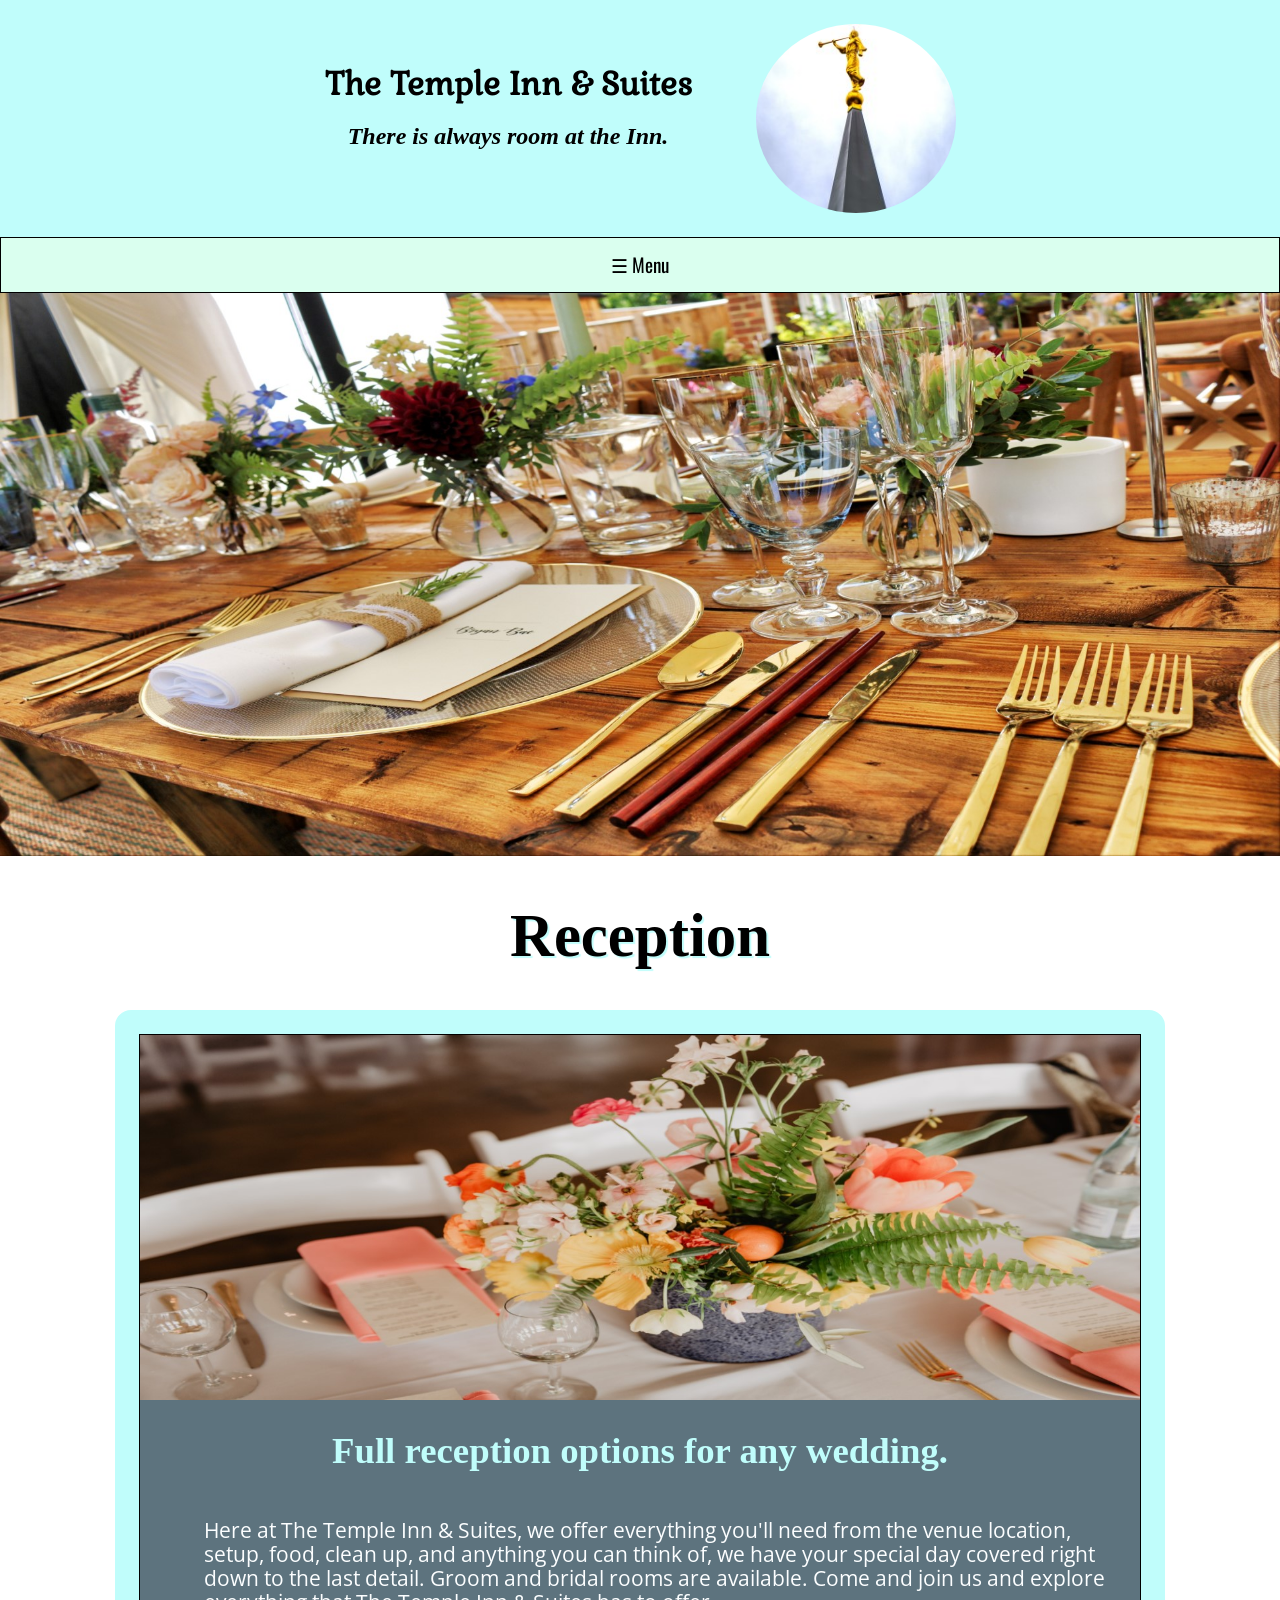
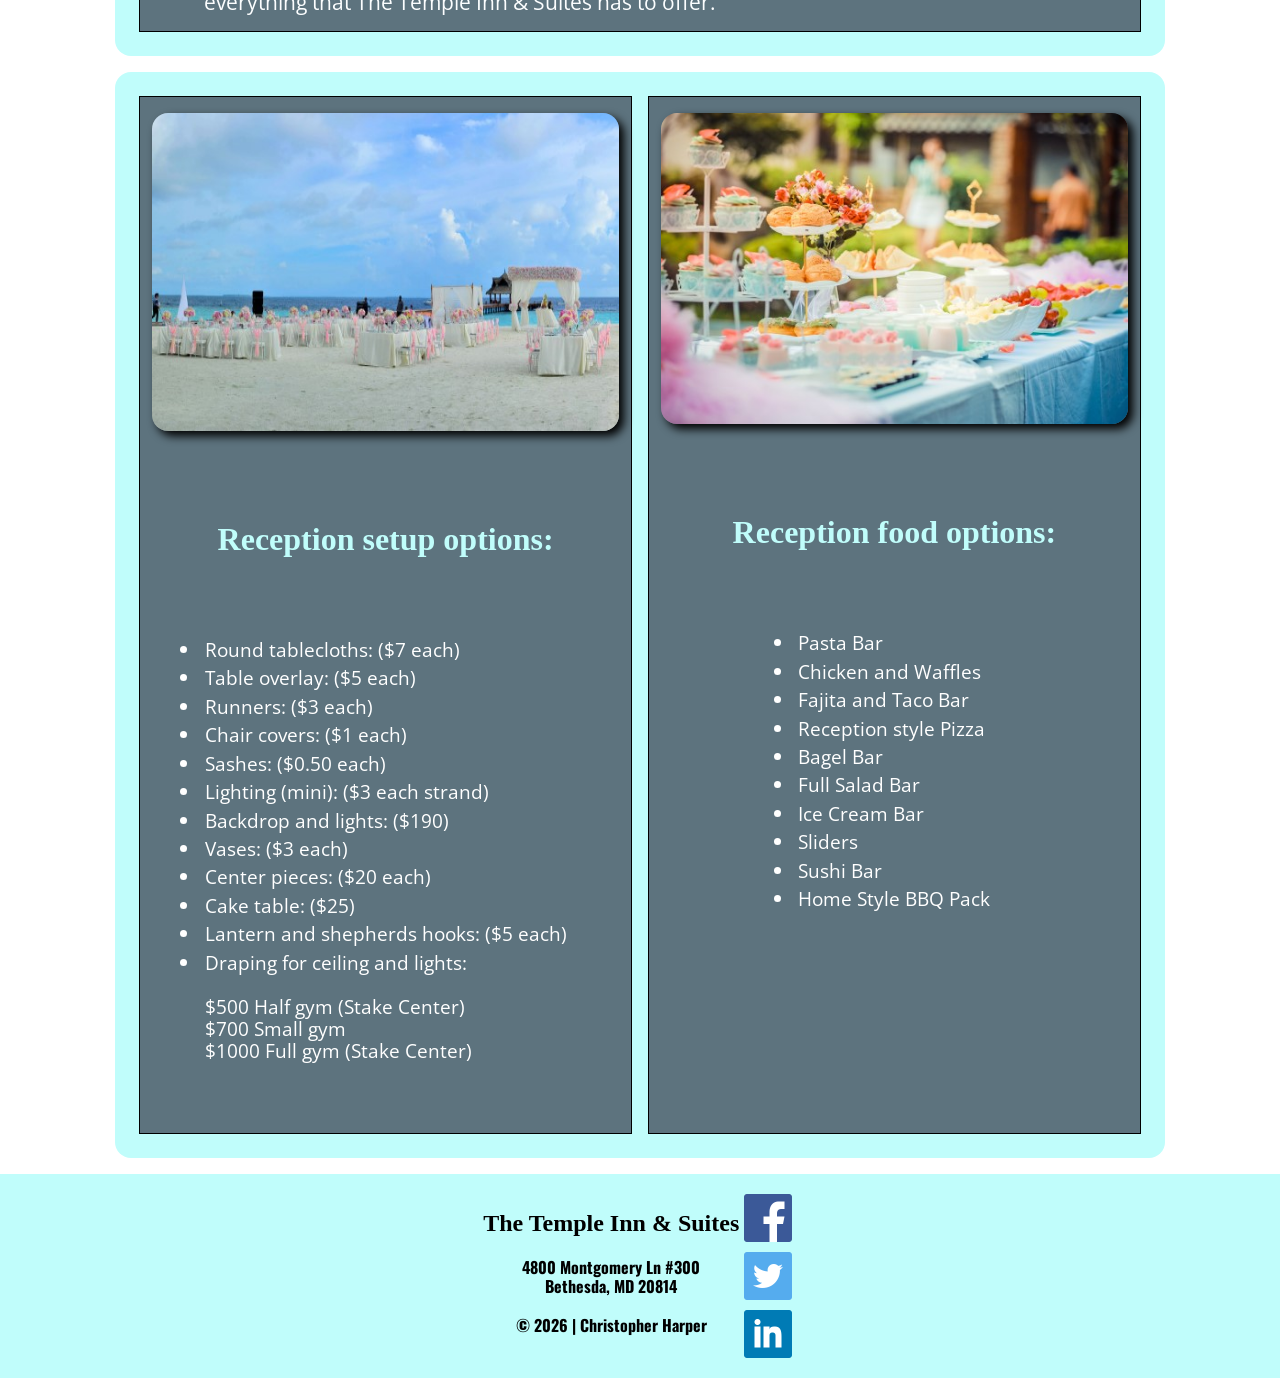
<file: final-project/reception.html>
<!DOCTYPE html>
<html lang="en-us">

<head>
    <meta charset="utf-8">
    <meta name="viewport" content="width=device-width, initial-scale=1">
    <meta name="description" content="The Temple Inn & Suites">
    <meta name="author" content="Christopher Harper">
    <link rel="shortcut icon" href="favicon.ico">
    <title>The Temple Inn & Suites</title>
    <link href="https://fonts.googleapis.com/css?family=Gabriela|Open+Sans:400,600|Oswald:400,600&display=swap"
        rel="stylesheet">
    <link rel="stylesheet" href="css/styles.css">
</head>

<body>

    <header class="head">
        <img class="logo" src="images/logo.jpg" alt="The Temple Inn & Suites Logo">
        <div class="companyName">
            <h1>The Temple Inn & Suites</h1>
            <h2 class="moto">There is always room at the Inn.</h2>
        </div>
    </header>

    <nav>
        <ul class="navigation">
            <li><a href="#" onclick="toggleMenu()">&#9776; Menu</a></li>
            <li><a href="index.html">Home</a></li>
            <li><a href="temple.html">Temple</a></li>
            <li><a href="reservation.html">Reservation</a></li>
            <li><a href="services.html">Services</a></li>
            <li><a href="reception.html" class="active">Reception</a></li>
            <li><a href="contact.html">Contact</a></li>
        </ul>
    </nav>
    <img class="homeImg" srcset="images/reception2-414w.jpg 414w, images/reception2-768w.jpg 768w, images/reception2.jpg 1150w" sizes="(max-width: 414px) 414px, (max-width: 768px) 768px, 1150px" src="images/reception2.jpg" alt="Reception Image">
    <h2 class="title">Reception</h2>
    <main>
<div class="receptionIntro">
    <div class="receptionIntro2">
        <img class="homeImg" srcset="images/reception3-414w.jpg 414w, images/reception3-768w.jpg 768w, images/reception3.jpg 1150w" sizes="(max-width: 414px) 414px, (max-width: 768px) 768px, 1150px" src="images/reception3.jpg" alt="Reception Setup">
    <h2>Full reception options for any wedding.</h2>
    <p>Here at The Temple Inn & Suites, we offer everything you'll need from the venue location, setup, food, clean up, and anything you can think of, we have your special day covered right down to the last detail. Groom and bridal rooms are available. Come and join us and explore everything that The Temple Inn & Suites has to offer. </p>
    </div>  
</div>

        <div class="receptionLayout">
            <div class="receptionSetup">
                <img src="images/beachreception.jpg" alt="Reception Setup">
                <span class="suites">
                    <h2>Reception setup options:</h2>
                <ul>
                    <li>Round tablecloths:           ($7 each) </li>
                    <li>Table overlay:               ($5 each)</li>
                    <li>Runners:                     ($3 each)</li>
                    <li>Chair covers:                ($1 each)</li>
                    <li>Sashes:                      ($0.50 each)</li>
                    <li>Lighting (mini):             ($3 each strand)</li>
                    <li>Backdrop and lights:         ($190)</li>
                    <li>Vases:                       ($3 each)</li>
                    <li>Center pieces:               ($20 each)</li>
                    <li>Cake table:                  ($25)</li>
                    <li>Lantern and shepherds hooks: ($5 each)</li>
                    <li>Draping for ceiling and lights: <br><br>
                        $500 Half gym (Stake Center)<br>
                        $700 Small gym<br>
                        $1000 Full gym (Stake Center)</li>
                    </ul>
                </span>
            </div>
            <div class="receptionFood">
                <img src="images/weddingfood.jpg" alt="Reception Food">
                <span class="suites">
                    <h2>Reception food options:</h2>
                <ul>
                    <li>Pasta Bar</li>
                    <li>Chicken and Waffles</li>
                    <li>Fajita and Taco Bar</li>
                    <li>Reception style Pizza</li>
                    <li>Bagel Bar</li>
                    <li>Full Salad Bar</li>
                    <li>Ice Cream Bar</li>
                    <li>Sliders</li>
                    <li>Sushi Bar</li>
                    <li>Home Style BBQ Pack</li>
                    </ul>
                </span>
            </div>
    </main>

    <footer>
        <div>
            <h2>The Temple Inn & Suites</h2>
            <h4>4800 Montgomery Ln #300 <br> Bethesda, MD 20814</h4>
            <h4>&copy; <span id="currentYear"></span> | Christopher Harper</h4>
        </div>
        <div>
            <a href="https://www.facebook.com/"> <img class="icon" src="images/facebookIcon.png"
                    alt="Facebook Icon"></a>
            <a href="https://twitter.com/"><img class="icon" src="images/twitterIcon.png" alt="Twitter Icon"></a>
            <a href="https://www.linkedin.com/"><img class="icon" src="images/linkedinIcon.png" alt="Linkedin Icon"></a>
        </div>
    </footer>
    <script src="js/copyright.js"></script>
    <script src="js/menu.js"></script>
</body>

</html>
</file>
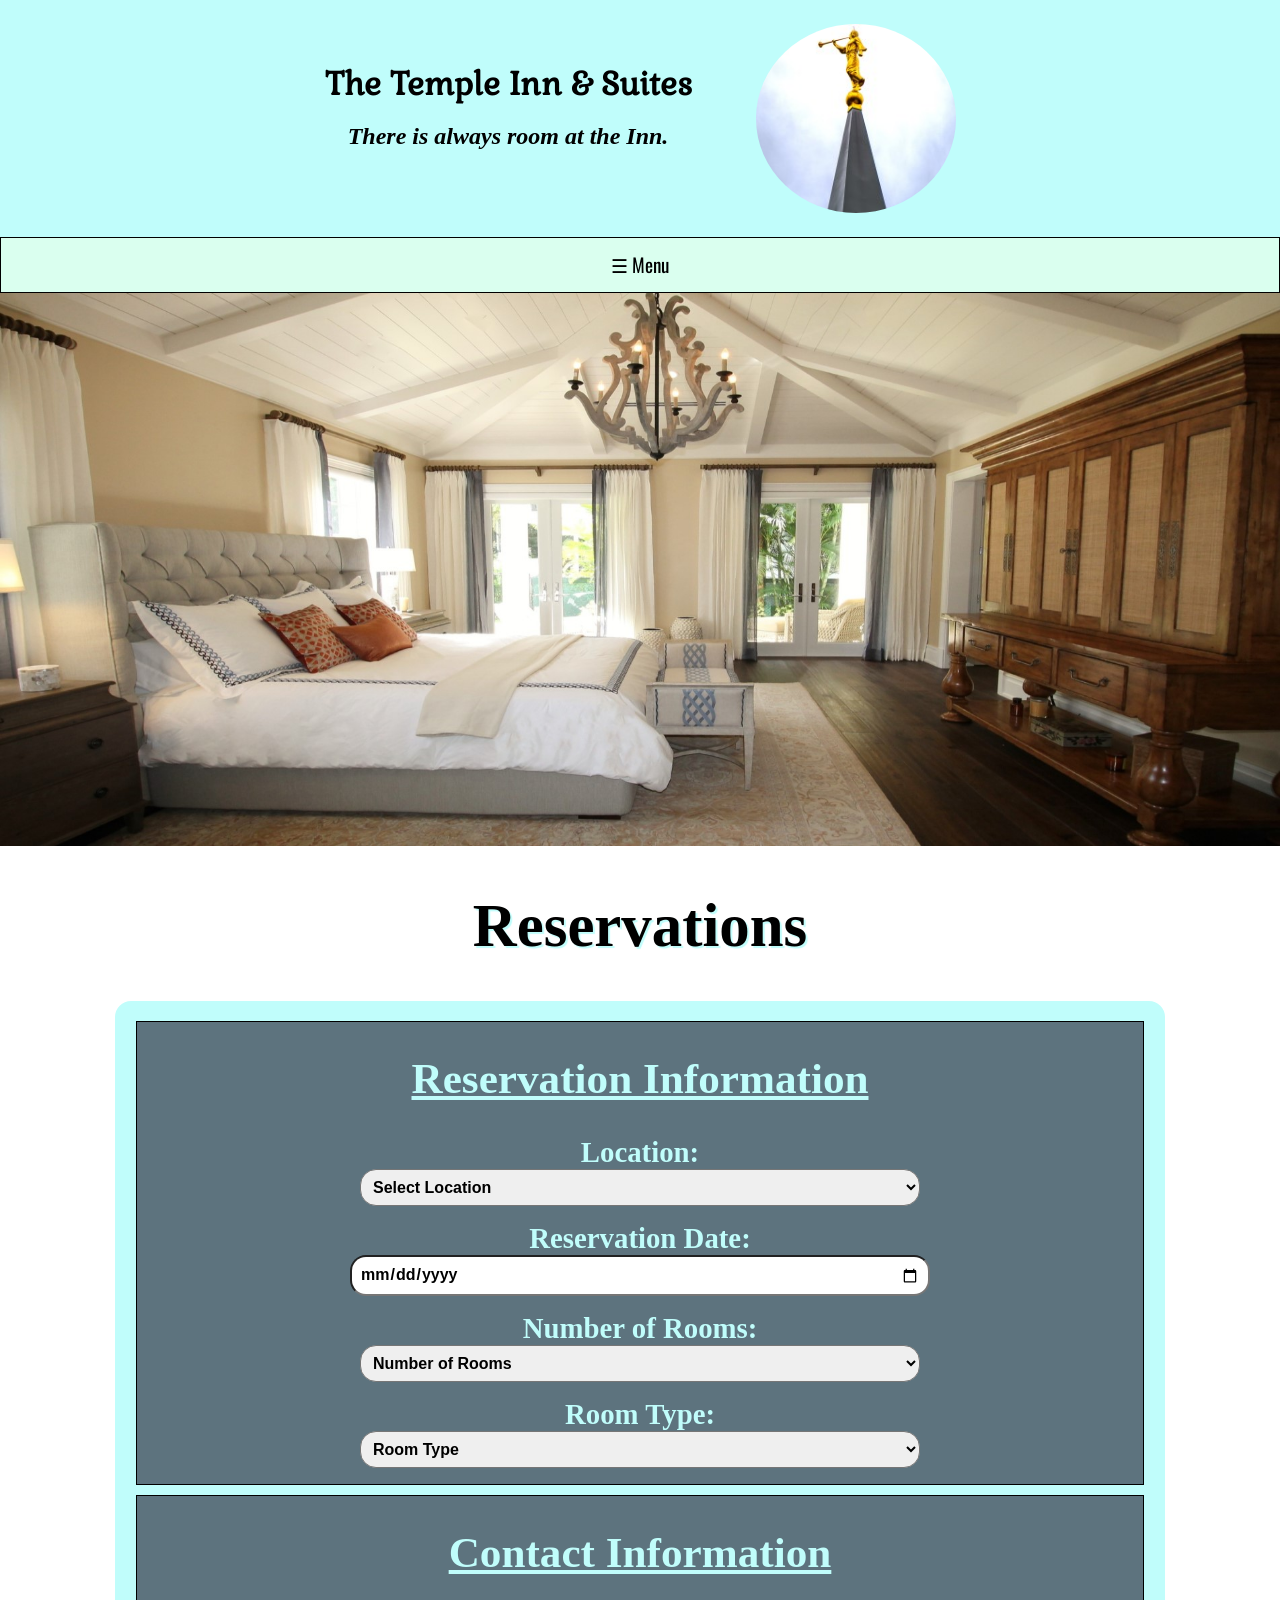
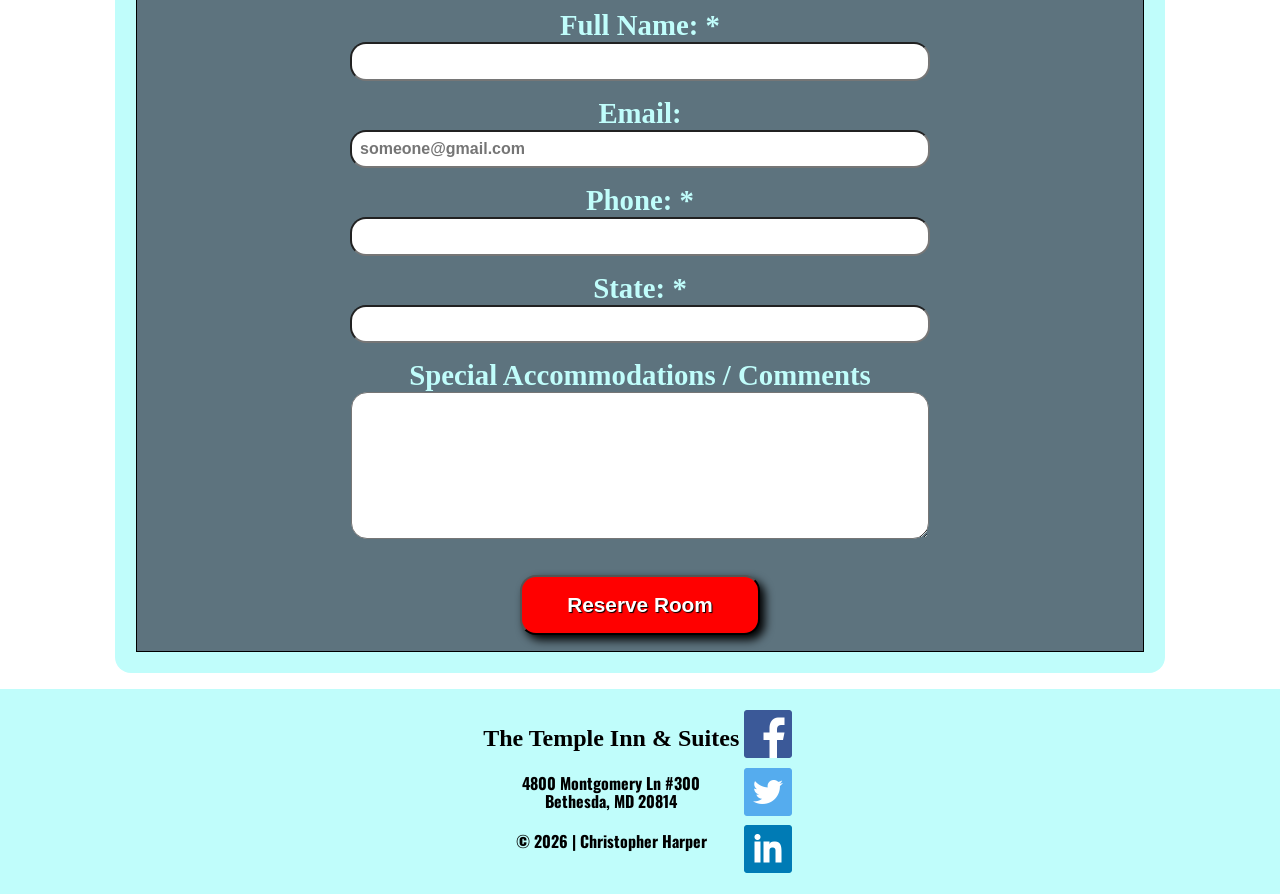
<file: final-project/reservation.html>
<!DOCTYPE html>
<html lang="en-us">

<head>
    <meta charset="utf-8">
    <meta name="viewport" content="width=device-width, initial-scale=1">
    <meta name="description" content="The Temple Inn & Suites">
    <meta name="author" content="Christopher Harper">
    <link rel="shortcut icon" href="favicon.ico">
    <title>The Temple Inn & Suites</title>
    <link href="https://fonts.googleapis.com/css?family=Gabriela|Open+Sans:400,600|Oswald:400,600&display=swap" rel="stylesheet">
    <link rel="stylesheet" href="css/styles.css">
</head>

<body>
    
    <header class="head">
        <img class="logo" src="images/logo.jpg" alt="The Temple Inn & Suites Logo">
        <div class="companyName">
            <h1>The Temple Inn & Suites</h1>
            <h2 class="moto">There is always room at the Inn.</h2>
        </div>
    </header>

    <nav>
        <ul class="navigation">
            <li><a href="#" onclick="toggleMenu()">&#9776; Menu</a></li>
            <li><a href="index.html">Home</a></li>
            <li><a href="temple.html">Temple</a></li>
            <li><a href="reservation.html" class="active">Reservation</a></li>
            <li><a href="services.html">Services</a></li>
            <li><a href="contact.html">Contact</a></li>
        </ul>
    </nav>
    <img srcset="images/hotelroom-414w.jpg 414w, images/hotelroom-768w.jpg 768w, images/hotelroom.jpg 1150w" sizes="(max-width: 414px) 414px, (max-width: 768px) 768px, 1150px" src="images/hotelroom.jpg" alt="Hotel Room">
    <h2 class="title">Reservations</h2>

    <main>
        <form method="get" action="thanks.html">

        <div class="flexForm">
            <div class="forms">
                <h2 class="contactInfo">Reservation Information</h2>
            <label for="location">
            <h2 class="resH2">Location: </h2>
            <select name="location">
                <option value>Select Location</option>
                <option value="southJordan">South Jordan</option>
                <option value="bountiful">Bountiful</option>
                <option value="slc">Salt Lake City</option>
                <option value="haie">Haie</option>    
            </select>
            </label>

            <label for="date">
            <h2 class="resH2">Reservation Date: </h2>
            <input class="textbox" type="date" name="date">
            </label>

            <label for="rooms">
            <h2 class="resH2">Number of Rooms: </h2>
            <select name="numberRoom">
                <option value>Number of Rooms</option>
                <option value="one">1</option>
                <option value="two">2</option>
                <option value="three">3</option>
                <option value="four">4</option>
                <option value="fivePlus">5+</option>
            </select>
            </label>

            <label for="type">
            <h2 class="resH2">Room Type: </h2>
            <select name="roomType">
                <option value>Room Type</option>
                <option value="standard">Standard Room</option>
                <option value="superior">Superior Room</option>
                <option value="deluxe">Deluxe Room</option>
            </select>
            </label>
            </div>

            <div class="forms">
                    <h2 class="contactInfo">Contact Information</h2>
            <label for="name">
            <h2 class="resH2">Full Name: *</h2>
            <input class="textbox" type="text" name="name" required pattern="[A-Za-z ]{5,}">
            </label>

            <label for="email">
            <h2 class="resH2">Email: </h2>
            <input class="textbox" type="email" name="email" placeholder="someone@gmail.com">
            </label>

            <label for="phone">
            <h2 class="resH2">Phone: *</h2>
            <input class="textbox" type="tel" name="phone" required>
            </label>

            <label for="state">
            <h2 class="resH2">State: *</h2>
            <input class="textbox" type="text" name="state" required>
            </label>

            <label for="comments">
            <h2 class="resH2">Special Accommodations / Comments</h2> 
            <textarea cols="50" rows="7" name="comments"></textarea>   
            </label>

            <label for="button">
            <input class="button1" type="submit" value="Reserve Room">
            </label>

        </div>
        
        </form> 
    </main>

    <footer>
        <div>
        <h2>The Temple Inn & Suites</h2>
        <h4>4800 Montgomery Ln #300 <br> Bethesda, MD 20814</h4>
        <h4>&copy; <span id="currentYear"></span> | Christopher Harper</h4>
        </div> 
        <div>
            <a href="https://www.facebook.com/"> <img class="icon" src="images/facebookIcon.png" alt="Facebook Icon"></a>
            <a href="https://twitter.com/"><img class="icon" src="images/twitterIcon.png" alt="Twitter Icon"></a>
            <a href="https://www.linkedin.com/"><img class="icon" src="images/linkedinIcon.png" alt="Linkedin Icon"></a>
        </div>
    </footer>
    <script src="js/copyright.js"></script>
    <script src="js/menu.js"></script>
</body>

</html>
</file>
<file: css/styles.css>
/* normalize.css v7.0.0 | MIT License | github.com/necolas/normalize.css */
/* Document
   ========================================================================== */
/**
 * 1. Correct the line height in all browsers.
 * 2. Prevent adjustments of font size after orientation changes in
 *    IE on Windows Phone and in iOS.
 */
html {
  line-height: 1.15;
  /* 1 */
  -ms-text-size-adjust: 100%;
  /* 2 */
  -webkit-text-size-adjust: 100%;
  /* 2 */ }

/* Sections
   ========================================================================== */
/**
 * Remove the margin in all browsers (opinionated).
 */
body {
  margin: 0; }

/**
 * Add the correct display in IE 9-.
 */
article,
aside,
footer,
header,
nav,
section {
  display: block; }

/**
 * Correct the font size and margin on `h1` elements within `section` and
 * `article` contexts in Chrome, Firefox, and Safari.
 */
h1 {
  font-size: 2em;
  margin: 0.67em 0; }

/* Grouping content
   ========================================================================== */
/**
 * Add the correct display in IE 9-.
 * 1. Add the correct display in IE.
 */
figcaption,
figure,
main {
  /* 1 */
  display: block; }

/**
 * Add the correct margin in IE 8.
 */
figure {
  margin: 1em 40px; }

/**
 * 1. Add the correct box sizing in Firefox.
 * 2. Show the overflow in Edge and IE.
 */
hr {
  box-sizing: content-box;
  /* 1 */
  height: 0;
  /* 1 */
  overflow: visible;
  /* 2 */ }

/**
 * 1. Correct the inheritance and scaling of font size in all browsers.
 * 2. Correct the odd `em` font sizing in all browsers.
 */
pre {
  font-family: monospace, monospace;
  /* 1 */
  font-size: 1em;
  /* 2 */ }

/* Text-level semantics
   ========================================================================== */
/**
 * 1. Remove the gray background on active links in IE 10.
 * 2. Remove gaps in links underline in iOS 8+ and Safari 8+.
 */
a {
  background-color: transparent;
  /* 1 */
  -webkit-text-decoration-skip: objects;
  /* 2 */ }

/**
 * 1. Remove the bottom border in Chrome 57- and Firefox 39-.
 * 2. Add the correct text decoration in Chrome, Edge, IE, Opera, and Safari.
 */
abbr[title] {
  border-bottom: none;
  /* 1 */
  text-decoration: underline;
  /* 2 */
  text-decoration: underline dotted;
  /* 2 */ }

/**
 * Prevent the duplicate application of `bolder` by the next rule in Safari 6.
 */
b,
strong {
  font-weight: inherit; }

/**
 * Add the correct font weight in Chrome, Edge, and Safari.
 */
b,
strong {
  font-weight: bolder; }

/**
 * 1. Correct the inheritance and scaling of font size in all browsers.
 * 2. Correct the odd `em` font sizing in all browsers.
 */
code,
kbd,
samp {
  font-family: monospace, monospace;
  /* 1 */
  font-size: 1em;
  /* 2 */ }

/**
 * Add the correct font style in Android 4.3-.
 */
dfn {
  font-style: italic; }

/**
 * Add the correct background and color in IE 9-.
 */
mark {
  background-color: #ff0;
  color: #000; }

/**
 * Add the correct font size in all browsers.
 */
small {
  font-size: 80%; }

/**
 * Prevent `sub` and `sup` elements from affecting the line height in
 * all browsers.
 */
sub,
sup {
  font-size: 75%;
  line-height: 0;
  position: relative;
  vertical-align: baseline; }

sub {
  bottom: -0.25em; }

sup {
  top: -0.5em; }

/* Embedded content
   ========================================================================== */
/**
 * Add the correct display in IE 9-.
 */
audio,
video {
  display: inline-block; }

/**
 * Add the correct display in iOS 4-7.
 */
audio:not([controls]) {
  display: none;
  height: 0; }

/**
 * Remove the border on images inside links in IE 10-.
 */
img {
  border-style: none; }

/**
 * Hide the overflow in IE.
 */
svg:not(:root) {
  overflow: hidden; }

/* Forms
   ========================================================================== */
/**
 * 1. Change the font styles in all browsers (opinionated).
 * 2. Remove the margin in Firefox and Safari.
 */
button,
input,
optgroup,
select,
textarea {
  font-family: sans-serif;
  /* 1 */
  font-size: 100%;
  /* 1 */
  line-height: 1.15;
  /* 1 */
  margin: 0;
  /* 2 */ }

/**
 * Show the overflow in IE.
 * 1. Show the overflow in Edge.
 */
button,
input {
  /* 1 */
  overflow: visible; }

/**
 * Remove the inheritance of text transform in Edge, Firefox, and IE.
 * 1. Remove the inheritance of text transform in Firefox.
 */
button,
select {
  /* 1 */
  text-transform: none; }

/**
 * 1. Prevent a WebKit bug where (2) destroys native `audio` and `video`
 *    controls in Android 4.
 * 2. Correct the inability to style clickable types in iOS and Safari.
 */
button,
html [type="button"],
[type="reset"],
[type="submit"] {
  -webkit-appearance: button;
  /* 2 */ }

/**
 * Remove the inner border and padding in Firefox.
 */
button::-moz-focus-inner,
[type="button"]::-moz-focus-inner,
[type="reset"]::-moz-focus-inner,
[type="submit"]::-moz-focus-inner {
  border-style: none;
  padding: 0; }

/**
 * Restore the focus styles unset by the previous rule.
 */
button:-moz-focusring,
[type="button"]:-moz-focusring,
[type="reset"]:-moz-focusring,
[type="submit"]:-moz-focusring {
  outline: 1px dotted ButtonText; }

/**
 * Correct the padding in Firefox.
 */
fieldset {
  padding: 0.35em 0.75em 0.625em; }

/**
 * 1. Correct the text wrapping in Edge and IE.
 * 2. Correct the color inheritance from `fieldset` elements in IE.
 * 3. Remove the padding so developers are not caught out when they zero out
 *    `fieldset` elements in all browsers.
 */
legend {
  box-sizing: border-box;
  /* 1 */
  color: inherit;
  /* 2 */
  display: table;
  /* 1 */
  max-width: 100%;
  /* 1 */
  padding: 0;
  /* 3 */
  white-space: normal;
  /* 1 */ }

/**
 * 1. Add the correct display in IE 9-.
 * 2. Add the correct vertical alignment in Chrome, Firefox, and Opera.
 */
progress {
  display: inline-block;
  /* 1 */
  vertical-align: baseline;
  /* 2 */ }

/**
 * Remove the default vertical scrollbar in IE.
 */
textarea {
  overflow: auto; }

/**
 * 1. Add the correct box sizing in IE 10-.
 * 2. Remove the padding in IE 10-.
 */
[type="checkbox"],
[type="radio"] {
  box-sizing: border-box;
  /* 1 */
  padding: 0;
  /* 2 */ }

/**
 * Correct the cursor style of increment and decrement buttons in Chrome.
 */
[type="number"]::-webkit-inner-spin-button,
[type="number"]::-webkit-outer-spin-button {
  height: auto; }

/**
 * 1. Correct the odd appearance in Chrome and Safari.
 * 2. Correct the outline style in Safari.
 */
[type="search"] {
  -webkit-appearance: textfield;
  /* 1 */
  outline-offset: -2px;
  /* 2 */ }

/**
 * Remove the inner padding and cancel buttons in Chrome and Safari on macOS.
 */
[type="search"]::-webkit-search-cancel-button,
[type="search"]::-webkit-search-decoration {
  -webkit-appearance: none; }

/**
 * 1. Correct the inability to style clickable types in iOS and Safari.
 * 2. Change font properties to `inherit` in Safari.
 */
::-webkit-file-upload-button {
  -webkit-appearance: button;
  /* 1 */
  font: inherit;
  /* 2 */ }

/* Interactive
   ========================================================================== */
/*
 * Add the correct display in IE 9-.
 * 1. Add the correct display in Edge, IE, and Firefox.
 */
details,
menu {
  display: block; }

/*
 * Add the correct display in all browsers.
 */
summary {
  display: list-item; }

/* Scripting
   ========================================================================== */
/**
 * Add the correct display in IE 9-.
 */
canvas {
  display: inline-block; }

/**
 * Add the correct display in IE.
 */
template {
  display: none; }

/* Hidden
   ========================================================================== */
/**
 * Add the correct display in IE 10-.
 */
[hidden] {
  display: none; }

header {
  text-align: center;
  background: #c0fdfb;
  padding: 1rem 0;
  box-shadow: 0 0 5px #5d737e; }

h1 {
  font-family: "Gabriela", serif;
  margin: 0 0 1rem 0; }

.logo {
  max-width: 200px;
  border-radius: 50%; }

.moto {
  font-style: italic; }

nav {
  background: #daffef;
  font-family: "Oswald", sans-serif;
  font-weight: 400;
  font-size: 1rem;
  text-align: center; }

.navigation {
  padding: 0;
  margin: 0;
  border: solid 1px black; }

.navigation li:first-child {
  display: block; }

.navigation li {
  display: none; }

.navigation a {
  display: block;
  padding: 1rem;
  text-align: center;
  text-decoration: none;
  color: black; }

.navigation a:hover {
  background-color: #64b6ac;
  font-weight: 600;
  color: #fcfeff; }

.responsive li {
  display: block; }

.active {
  background: #64b6ac; }

main {
  width: 90%;
  margin: 1rem auto; }

.title {
  font-weight: bolder;
  text-shadow: 2px 2px 1px #c0fdfb;
  padding: 1rem;
  margin: 1.5rem auto;
  text-align: center;
  font-size: 2.5rem; }

.homeImg {
  border-radius: 0; }

.weddingImg {
  border-radius: 1rem; }

.templeImg {
  border-radius: 50%;
  max-width: 90%;
  padding: 1rem; }

p {
  font-family: "Open Sans", sans-serif;
  color: #fcfeff;
  font-size: 0.9rem; }

.button {
  display: flex;
  padding: 1rem;
  font-size: 1.3rem;
  font-weight: bolder;
  text-align: center;
  color: white;
  text-shadow: 1px 1px 1px black;
  border-radius: 10px;
  background: red;
  box-shadow: 5px 5px 10px black;
  margin: 0 auto 1rem; }

.buttonText {
  text-decoration: none; }

.action {
  font-size: 3rem;
  color: white;
  text-align: center; }

.intro {
  background: #5d737e;
  margin: 0 0 1rem 0;
  padding: 1rem; }

.homeArticle {
  background: #5d737e;
  margin: 0 0 1rem 0;
  padding: 1rem;
  border-radius: 7px; }

.homeService {
  background: #5d737e;
  border-radius: 7px; }

.homeDiv {
  border: solid 1px white;
  text-align: center; }

.homeParagraph {
  margin: 0 0 1rem 0;
  padding: 1rem;
  text-align: left; }

img {
  width: 100%;
  margin: 0 auto; }

footer {
  display: flex;
  background: #c0fdfb;
  padding: 1rem;
  text-align: center;
  justify-content: center; }

h4 {
  font-family: "Oswald", sans-serif; }

.icon {
  display: block;
  max-width: 48px;
  padding: .3rem;
  border-radius: 0; }

.divHome, .divHome2 {
  display: flex;
  flex-direction: column;
  background: #c0fdfb;
  padding: 1rem;
  border-radius: 1rem;
  margin: 0 0 1rem 0; }

.templeJson {
  display: flex;
  flex-direction: column;
  background: #c0fdfb;
  padding: 1rem;
  border-radius: 1rem; }

.templeJson section {
  background: #5d737e;
  margin: .3rem;
  border: solid 1px black;
  text-align: center; }

.templeJson img {
  max-width: 350px; }

.templeJson h2 {
  color: #c0fdfb;
  text-align: center;
  padding: 1rem;
  margin: 0; }

.templeJson h3 {
  color: #c0fdfb;
  padding: 1rem;
  font-size: 1.5rem; }

.templeJson p {
  padding: .5rem;
  margin: 0; }

.templeJson hr {
  width: 85%; }

div .stats {
  background: #5d737e;
  text-align: center;
  border: solid 1px black;
  margin: .3rem; }

.stats h3 {
  color: white;
  font-size: 1.2rem;
  padding: 1rem; }

.stats p {
  margin: 0;
  padding: .5rem; }

#currently0, #currently1, #currently2, #currently3, #high0, #high1, #high2, #high3, #currentTemp0, #currentTemp1, #currentTemp2, #currentTemp3, #windchill0, #windchill1, #windchill2, #windchill3, #humidity0, #humidity1, #humidity2, #humidity3, #windspeed0, #windspeed1, #windspeed2, #windspeed3, .weatherName {
  color: #c0fdfb; }

.weatherStats {
  display: flex;
  flex-direction: column;
  margin: 1rem auto;
  background: #c0fdfb;
  padding: 1rem;
  border-radius: 1rem; }

.flexForm {
  display: flex;
  flex-direction: column;
  margin: 1rem auto;
  background: #c0fdfb;
  padding: 1rem;
  border-radius: 1rem; }

.forms {
  background: #5d737e;
  border: solid 1px black;
  margin: .3rem;
  text-align: center; }

.forms h2 {
  color: #c0fdfb;
  margin: 0; }

.forms input, .forms select, .forms textarea {
  border-radius: 1rem;
  padding: .5rem;
  width: 75%;
  font-weight: bolder;
  max-width: 35rem;
  margin: 0 0 1rem 0; }

.contactInfo {
  font-size: 2rem;
  text-decoration: underline;
  padding: 2rem; }

.resH2 {
  font-size: 1.3rem; }

input.button1 {
  display: block;
  padding: 1rem;
  font-size: 1.3rem;
  color: white;
  text-shadow: 1px 1px 1px black;
  background: red;
  box-shadow: 5px 5px 10px black;
  margin: 1rem auto;
  max-width: 240px; }

.thanks {
  background: #c0fdfb;
  padding: 1rem;
  border-radius: 1rem; }

.thanks1 {
  font-weight: bolder;
  background: #5d737e;
  padding: 2rem;
  text-align: center;
  border-radius: 1rem; }

.thanks1 h2 {
  color: white;
  font-size: 2rem; }

.thanksPic {
  width: 95%;
  max-width: 500px;
  box-shadow: 5px 5px 10px black;
  border-radius: 1rem; }

.thanks2 {
  width: 95%;
  max-width: 1023px;
  box-shadow: 5px 5px 10px black;
  border-radius: 1rem; }

.services, .services1 {
  display: flex;
  flex-direction: column;
  background: #c0fdfb;
  padding: 1rem;
  border-radius: 1rem;
  margin: 0 0 1rem 0; }

.special, .amenities, .reception, .missionary {
  background: #5d737e;
  border: solid 1px black;
  margin: .3rem; }

.special h2, .amenities h2 {
  color: #c0fdfb;
  padding: .5rem; }

.special ul li, .amenities ul li {
  color: white;
  font-family: "Open Sans", sans-serif; }

.breakfast, .specialService {
  display: block;
  width: 93%;
  border-radius: 1rem;
  margin: 1rem auto;
  box-shadow: 5px 5px 10px black; }

.breakfast {
  max-width: 438px; }

.cake {
  display: block;
  width: 95%;
  max-width: 500px;
  max-height: 414px;
  border-radius: 1rem;
  margin: 1rem auto;
  box-shadow: 5px 5px 10px black; }

.reception, .missionary {
  display: flex;
  flex-direction: column;
  align-items: center;
  justify-content: center;
  text-align: center; }

.callService {
  font-size: 2.3rem;
  color: white;
  text-align: center;
  padding: .3rem;
  margin: .5rem; }

.block {
  padding: 1rem; }

.mapDiv {
  display: flex;
  margin: 1rem auto;
  background: #c0fdfb;
  padding: 1rem;
  border-radius: 1rem; }

.map {
  width: 95%;
  background: #5d737e;
  margin: .3rem auto;
  text-align: center;
  padding: .2rem; }

.contactAddress {
  display: flex;
  margin: 1rem auto;
  background: #c0fdfb;
  padding: 1rem;
  border-radius: 1rem; }

.contactP {
  width: 100%;
  background: #5d737e;
  border: solid 1px black;
  margin: .3rem auto;
  text-align: center; }

.mapLink {
  text-decoration: none;
  color: #c0fdfb; }

.rooms {
  display: flex;
  flex-direction: column;
  margin: 1rem auto;
  background: #c0fdfb;
  padding: 1rem;
  border-radius: 1rem; }

.standard, .superior, .deluxe {
  display: flex;
  flex-direction: column;
  background: #5d737e;
  border: solid 1px black;
  margin: 1rem;
  text-align: center; }

.standard img, .superior img, .deluxe img {
  width: 95%;
  max-width: 500px;
  border-radius: 1rem;
  box-shadow: 5px 5px 10px black;
  margin: 1rem auto;
  filter: blur(0em);
  transition: filter 0.5s; }

img[data-src] {
  filter: blur(0.2em); }

.suites {
  display: flex;
  flex-direction: column;
  align-items: center;
  justify-content: center;
  text-align: center;
  padding: 1rem;
  margin: 1rem auto; }

.suites h2 {
  color: #c0fdfb; }

.suites ul {
  color: white;
  font-family: "Open Sans", sans-serif; }

.receptionLayout {
  display: flex;
  flex-direction: column;
  margin: 1rem auto;
  background: #c0fdfb;
  padding: 1rem;
  border-radius: 1rem;
  justify-content: center; }

.receptionSetup, .receptionFood {
  display: flex;
  flex-direction: column;
  background: #5d737e;
  border: solid 1px black;
  margin: .5rem;
  text-align: center; }

.receptionSetup img, .receptionFood img {
  width: 95%;
  max-width: 500px;
  border-radius: 1rem;
  box-shadow: 5px 5px 10px black;
  margin: 1rem auto; }

.receptionSetup h2, .receptionFood h2, .receptionSetup ul, .receptionFood ul {
  padding: 1rem;
  text-align: left; }

.receptionSetup li, .receptionFood li {
  padding: .2rem; }

.receptionIntro {
  display: flex;
  flex-direction: column;
  margin: 1rem auto;
  background: #c0fdfb;
  padding: 1rem;
  border-radius: 1rem; }

.receptionIntro2 {
  display: flex;
  flex-direction: column;
  background: #5d737e;
  border: solid 1px black;
  margin: .5rem;
  text-align: center; }

.receptionIntro2 h2 {
  color: #c0fdfb;
  font-size: 1.5rem; }

.receptionIntro2 p {
  padding: 1rem;
  text-align: left; }

@media only screen and (min-width: 32.5em) {
  .head {
    display: flex;
    flex-direction: row-reverse;
    align-items: center;
    justify-content: center; }

  .logo {
    margin: 0 auto 0 0;
    padding: 0.5rem 2rem; }

  .companyName {
    margin: 0 0 0 auto;
    padding: .5rem 2rem; }

  nav {
    font-size: 1.1rem; }

  .templeImg {
    border-radius: 2rem;
    max-width: 75%;
    margin: auto 1rem; }

  .homeArticle {
    text-align: center; }

  .weddingImg {
    max-width: 414px; }

  .title {
    font-size: 3rem; }

  p {
    font-size: 1rem; }

  .templeJson img {
    box-shadow: 2px 2px 5px black;
    border-radius: .5rem; }

  .templeJson h3 {
    font-size: 1.7rem; }

  .templeJson h2 {
    font-size: 2rem; }

  .contactInfo {
    font-size: 2.7rem; }

  .resH2 {
    font-size: 1.6rem; }

  .thanks h2 {
    font-size: 2.5rem; }

  .map {
    padding: 1rem; }

  .suites h2 {
    font-size: 2rem; }

  .suites ul {
    font-size: 1.1rem; }

  .receptionIntro2 h2 {
    font-size: 2rem; }

  .receptionIntro2 p {
    font-size: 1.3rem; }

  .receptionLayout h2, .receptionFood h2 {
    font-size: 1.8rem; } }
@media only screen and (min-width: 60em) {
  nav {
    font-size: 1.2rem; }

  main {
    width: 82%; }

  .homeArticle {
    display: flex;
    align-items: center;
    justify-content: center; }

  .homeService {
    display: inline-flex;
    margin: 0 auto; }

  .weddingImg {
    margin: 0 3rem 0 auto;
    padding: 1rem; }

  .title {
    font-size: 3.8rem; }

  p {
    font-size: 1.2rem;
    margin: 0 auto 0 3rem;
    padding: 1rem; }

  .templeJson {
    flex-direction: row; }

  .templeJson img {
    width: 95%; }

  .templeJson h3 {
    font-size: 2rem; }

  .weatherStats {
    flex-direction: row; }

  .resH2 {
    font-size: 1.8rem; }

  .thanks h2 {
    font-size: 3rem; }

  .services {
    flex-direction: row; }

  .reception {
    display: flex;
    flex-direction: row; }

  .missionary {
    display: flex;
    flex-direction: row-reverse; }

  .standard, .superior, .deluxe {
    flex-direction: row; }

  .standard img, .superior img, .deluxe img {
    margin: 1rem; }

  .suites h2 {
    font-size: 2.1rem; }

  .suites ul {
    font-size: 1.2rem; }

  .receptionLayout {
    display: flex;
    flex-direction: row; }

  .receptionIntro2 h2 {
    font-size: 2.3rem; }

  .receptionLayout h2, .receptionFood h2 {
    font-size: 2rem; } }

/*# sourceMappingURL=styles.css.map */
</file>
<file: final-project/css/styles.css>
/* normalize.css v7.0.0 | MIT License | github.com/necolas/normalize.css */
/* Document
   ========================================================================== */
/**
 * 1. Correct the line height in all browsers.
 * 2. Prevent adjustments of font size after orientation changes in
 *    IE on Windows Phone and in iOS.
 */
html {
  line-height: 1.15;
  /* 1 */
  -ms-text-size-adjust: 100%;
  /* 2 */
  -webkit-text-size-adjust: 100%;
  /* 2 */ }

/* Sections
   ========================================================================== */
/**
 * Remove the margin in all browsers (opinionated).
 */
body {
  margin: 0; }

/**
 * Add the correct display in IE 9-.
 */
article,
aside,
footer,
header,
nav,
section {
  display: block; }

/**
 * Correct the font size and margin on `h1` elements within `section` and
 * `article` contexts in Chrome, Firefox, and Safari.
 */
h1 {
  font-size: 2em;
  margin: 0.67em 0; }

/* Grouping content
   ========================================================================== */
/**
 * Add the correct display in IE 9-.
 * 1. Add the correct display in IE.
 */
figcaption,
figure,
main {
  /* 1 */
  display: block; }

/**
 * Add the correct margin in IE 8.
 */
figure {
  margin: 1em 40px; }

/**
 * 1. Add the correct box sizing in Firefox.
 * 2. Show the overflow in Edge and IE.
 */
hr {
  box-sizing: content-box;
  /* 1 */
  height: 0;
  /* 1 */
  overflow: visible;
  /* 2 */ }

/**
 * 1. Correct the inheritance and scaling of font size in all browsers.
 * 2. Correct the odd `em` font sizing in all browsers.
 */
pre {
  font-family: monospace, monospace;
  /* 1 */
  font-size: 1em;
  /* 2 */ }

/* Text-level semantics
   ========================================================================== */
/**
 * 1. Remove the gray background on active links in IE 10.
 * 2. Remove gaps in links underline in iOS 8+ and Safari 8+.
 */
a {
  background-color: transparent;
  /* 1 */
  -webkit-text-decoration-skip: objects;
  /* 2 */ }

/**
 * 1. Remove the bottom border in Chrome 57- and Firefox 39-.
 * 2. Add the correct text decoration in Chrome, Edge, IE, Opera, and Safari.
 */
abbr[title] {
  border-bottom: none;
  /* 1 */
  text-decoration: underline;
  /* 2 */
  text-decoration: underline dotted;
  /* 2 */ }

/**
 * Prevent the duplicate application of `bolder` by the next rule in Safari 6.
 */
b,
strong {
  font-weight: inherit; }

/**
 * Add the correct font weight in Chrome, Edge, and Safari.
 */
b,
strong {
  font-weight: bolder; }

/**
 * 1. Correct the inheritance and scaling of font size in all browsers.
 * 2. Correct the odd `em` font sizing in all browsers.
 */
code,
kbd,
samp {
  font-family: monospace, monospace;
  /* 1 */
  font-size: 1em;
  /* 2 */ }

/**
 * Add the correct font style in Android 4.3-.
 */
dfn {
  font-style: italic; }

/**
 * Add the correct background and color in IE 9-.
 */
mark {
  background-color: #ff0;
  color: #000; }

/**
 * Add the correct font size in all browsers.
 */
small {
  font-size: 80%; }

/**
 * Prevent `sub` and `sup` elements from affecting the line height in
 * all browsers.
 */
sub,
sup {
  font-size: 75%;
  line-height: 0;
  position: relative;
  vertical-align: baseline; }

sub {
  bottom: -0.25em; }

sup {
  top: -0.5em; }

/* Embedded content
   ========================================================================== */
/**
 * Add the correct display in IE 9-.
 */
audio,
video {
  display: inline-block; }

/**
 * Add the correct display in iOS 4-7.
 */
audio:not([controls]) {
  display: none;
  height: 0; }

/**
 * Remove the border on images inside links in IE 10-.
 */
img {
  border-style: none; }

/**
 * Hide the overflow in IE.
 */
svg:not(:root) {
  overflow: hidden; }

/* Forms
   ========================================================================== */
/**
 * 1. Change the font styles in all browsers (opinionated).
 * 2. Remove the margin in Firefox and Safari.
 */
button,
input,
optgroup,
select,
textarea {
  font-family: sans-serif;
  /* 1 */
  font-size: 100%;
  /* 1 */
  line-height: 1.15;
  /* 1 */
  margin: 0;
  /* 2 */ }

/**
 * Show the overflow in IE.
 * 1. Show the overflow in Edge.
 */
button,
input {
  /* 1 */
  overflow: visible; }

/**
 * Remove the inheritance of text transform in Edge, Firefox, and IE.
 * 1. Remove the inheritance of text transform in Firefox.
 */
button,
select {
  /* 1 */
  text-transform: none; }

/**
 * 1. Prevent a WebKit bug where (2) destroys native `audio` and `video`
 *    controls in Android 4.
 * 2. Correct the inability to style clickable types in iOS and Safari.
 */
button,
html [type="button"],
[type="reset"],
[type="submit"] {
  -webkit-appearance: button;
  /* 2 */ }

/**
 * Remove the inner border and padding in Firefox.
 */
button::-moz-focus-inner,
[type="button"]::-moz-focus-inner,
[type="reset"]::-moz-focus-inner,
[type="submit"]::-moz-focus-inner {
  border-style: none;
  padding: 0; }

/**
 * Restore the focus styles unset by the previous rule.
 */
button:-moz-focusring,
[type="button"]:-moz-focusring,
[type="reset"]:-moz-focusring,
[type="submit"]:-moz-focusring {
  outline: 1px dotted ButtonText; }

/**
 * Correct the padding in Firefox.
 */
fieldset {
  padding: 0.35em 0.75em 0.625em; }

/**
 * 1. Correct the text wrapping in Edge and IE.
 * 2. Correct the color inheritance from `fieldset` elements in IE.
 * 3. Remove the padding so developers are not caught out when they zero out
 *    `fieldset` elements in all browsers.
 */
legend {
  box-sizing: border-box;
  /* 1 */
  color: inherit;
  /* 2 */
  display: table;
  /* 1 */
  max-width: 100%;
  /* 1 */
  padding: 0;
  /* 3 */
  white-space: normal;
  /* 1 */ }

/**
 * 1. Add the correct display in IE 9-.
 * 2. Add the correct vertical alignment in Chrome, Firefox, and Opera.
 */
progress {
  display: inline-block;
  /* 1 */
  vertical-align: baseline;
  /* 2 */ }

/**
 * Remove the default vertical scrollbar in IE.
 */
textarea {
  overflow: auto; }

/**
 * 1. Add the correct box sizing in IE 10-.
 * 2. Remove the padding in IE 10-.
 */
[type="checkbox"],
[type="radio"] {
  box-sizing: border-box;
  /* 1 */
  padding: 0;
  /* 2 */ }

/**
 * Correct the cursor style of increment and decrement buttons in Chrome.
 */
[type="number"]::-webkit-inner-spin-button,
[type="number"]::-webkit-outer-spin-button {
  height: auto; }

/**
 * 1. Correct the odd appearance in Chrome and Safari.
 * 2. Correct the outline style in Safari.
 */
[type="search"] {
  -webkit-appearance: textfield;
  /* 1 */
  outline-offset: -2px;
  /* 2 */ }

/**
 * Remove the inner padding and cancel buttons in Chrome and Safari on macOS.
 */
[type="search"]::-webkit-search-cancel-button,
[type="search"]::-webkit-search-decoration {
  -webkit-appearance: none; }

/**
 * 1. Correct the inability to style clickable types in iOS and Safari.
 * 2. Change font properties to `inherit` in Safari.
 */
::-webkit-file-upload-button {
  -webkit-appearance: button;
  /* 1 */
  font: inherit;
  /* 2 */ }

/* Interactive
   ========================================================================== */
/*
 * Add the correct display in IE 9-.
 * 1. Add the correct display in Edge, IE, and Firefox.
 */
details,
menu {
  display: block; }

/*
 * Add the correct display in all browsers.
 */
summary {
  display: list-item; }

/* Scripting
   ========================================================================== */
/**
 * Add the correct display in IE 9-.
 */
canvas {
  display: inline-block; }

/**
 * Add the correct display in IE.
 */
template {
  display: none; }

/* Hidden
   ========================================================================== */
/**
 * Add the correct display in IE 10-.
 */
[hidden] {
  display: none; }

header {
  text-align: center;
  background: #c0fdfb;
  padding: 1rem 0;
  box-shadow: 0 0 5px #5d737e; }

h1 {
  font-family: "Gabriela", serif;
  margin: 0 0 1rem 0; }

.logo {
  max-width: 200px;
  border-radius: 50%; }

.moto {
  font-style: italic; }

nav {
  background: #daffef;
  font-family: "Oswald", sans-serif;
  font-weight: 400;
  font-size: 1rem;
  text-align: center; }

.navigation {
  padding: 0;
  margin: 0;
  border: solid 1px black; }

.navigation li:first-child {
  display: block; }

.navigation li {
  display: none; }

.navigation a {
  display: block;
  padding: 1rem;
  text-align: center;
  text-decoration: none;
  color: black; }

.navigation a:hover {
  background-color: #64b6ac;
  font-weight: 600;
  color: #fcfeff; }

.responsive li {
  display: block; }

.active {
  background: #64b6ac; }

main {
  width: 90%;
  margin: 1rem auto; }

.title {
  font-weight: bolder;
  text-shadow: 2px 2px 1px #c0fdfb;
  padding: 1rem;
  margin: 1.5rem auto;
  text-align: center;
  font-size: 2.5rem; }

.homeImg {
  border-radius: 0; }

.weddingImg {
  border-radius: 1rem; }

.templeImg {
  border-radius: 50%;
  max-width: 90%;
  padding: 1rem; }

p {
  font-family: "Open Sans", sans-serif;
  color: #fcfeff;
  font-size: 0.9rem; }

.button {
  display: flex;
  padding: 1rem;
  font-size: 1.3rem;
  font-weight: bolder;
  text-align: center;
  color: white;
  text-shadow: 1px 1px 1px black;
  border-radius: 10px;
  background: red;
  box-shadow: 5px 5px 10px black;
  margin: 0 auto 1rem; }

.buttonText {
  text-decoration: none; }

.action {
  font-size: 3rem;
  color: white;
  text-align: center; }

.intro {
  background: #5d737e;
  margin: 0 0 1rem 0;
  padding: 1rem; }

.homeArticle {
  background: #5d737e;
  margin: 0 0 1rem 0;
  padding: 1rem;
  border-radius: 7px; }

.homeService {
  background: #5d737e;
  border-radius: 7px; }

.homeDiv {
  border: solid 1px white;
  text-align: center; }

.homeParagraph {
  margin: 0 0 1rem 0;
  padding: 1rem;
  text-align: left; }

img {
  width: 100%;
  margin: 0 auto; }

footer {
  display: flex;
  background: #c0fdfb;
  padding: 1rem;
  text-align: center;
  justify-content: center; }

h4 {
  font-family: "Oswald", sans-serif; }

.icon {
  display: block;
  max-width: 48px;
  padding: .3rem;
  border-radius: 0; }

.divHome, .divHome2 {
  display: flex;
  flex-direction: column;
  background: #c0fdfb;
  padding: 1rem;
  border-radius: 1rem;
  margin: 0 0 1rem 0; }

.templeJson {
  display: flex;
  flex-direction: column;
  background: #c0fdfb;
  padding: 1rem;
  border-radius: 1rem; }

.templeJson section {
  background: #5d737e;
  margin: .3rem;
  border: solid 1px black;
  text-align: center; }

.templeJson img {
  max-width: 350px; }

.templeJson h2 {
  color: #c0fdfb;
  text-align: center;
  padding: 1rem;
  margin: 0; }

.templeJson h3 {
  color: #c0fdfb;
  padding: 1rem;
  font-size: 1.5rem; }

.templeJson p {
  padding: .5rem;
  margin: 0; }

.templeJson hr {
  width: 85%; }

div .stats {
  background: #5d737e;
  text-align: center;
  border: solid 1px black;
  margin: .3rem; }

.stats h3 {
  color: white;
  font-size: 1.2rem;
  padding: 1rem; }

.stats p {
  margin: 0;
  padding: .5rem; }

#currently0, #currently1, #currently2, #currently3, #high0, #high1, #high2, #high3, #currentTemp0, #currentTemp1, #currentTemp2, #currentTemp3, #windchill0, #windchill1, #windchill2, #windchill3, #humidity0, #humidity1, #humidity2, #humidity3, #windspeed0, #windspeed1, #windspeed2, #windspeed3, .weatherName {
  color: #c0fdfb; }

.weatherStats {
  display: flex;
  flex-direction: column;
  margin: 1rem auto;
  background: #c0fdfb;
  padding: 1rem;
  border-radius: 1rem; }

.flexForm {
  display: flex;
  flex-direction: column;
  margin: 1rem auto;
  background: #c0fdfb;
  padding: 1rem;
  border-radius: 1rem; }

.forms {
  background: #5d737e;
  border: solid 1px black;
  margin: .3rem;
  text-align: center; }

.forms h2 {
  color: #c0fdfb;
  margin: 0; }

.forms input, .forms select, .forms textarea {
  border-radius: 1rem;
  padding: .5rem;
  width: 75%;
  font-weight: bolder;
  max-width: 35rem;
  margin: 0 0 1rem 0; }

.contactInfo {
  font-size: 2rem;
  text-decoration: underline;
  padding: 2rem; }

.resH2 {
  font-size: 1.3rem; }

input.button1 {
  display: block;
  padding: 1rem;
  font-size: 1.3rem;
  color: white;
  text-shadow: 1px 1px 1px black;
  background: red;
  box-shadow: 5px 5px 10px black;
  margin: 1rem auto;
  max-width: 240px; }

.thanks {
  background: #c0fdfb;
  padding: 1rem;
  border-radius: 1rem; }

.thanks1 {
  font-weight: bolder;
  background: #5d737e;
  padding: 2rem;
  text-align: center;
  border-radius: 1rem; }

.thanks1 h2 {
  color: white;
  font-size: 2rem; }

.thanksPic {
  width: 95%;
  max-width: 500px;
  box-shadow: 5px 5px 10px black;
  border-radius: 1rem; }

.thanks2 {
  width: 95%;
  max-width: 1023px;
  box-shadow: 5px 5px 10px black;
  border-radius: 1rem; }

.services, .services1 {
  display: flex;
  flex-direction: column;
  background: #c0fdfb;
  padding: 1rem;
  border-radius: 1rem;
  margin: 0 0 1rem 0; }

.special, .amenities, .reception, .missionary {
  background: #5d737e;
  border: solid 1px black;
  margin: .3rem; }

.special h2, .amenities h2 {
  color: #c0fdfb;
  padding: .5rem; }

.special ul li, .amenities ul li {
  color: white;
  font-family: "Open Sans", sans-serif; }

.breakfast, .specialService {
  display: block;
  width: 93%;
  border-radius: 1rem;
  margin: 1rem auto;
  box-shadow: 5px 5px 10px black; }

.breakfast {
  max-width: 438px; }

.cake {
  display: block;
  width: 95%;
  max-width: 500px;
  max-height: 414px;
  border-radius: 1rem;
  margin: 1rem auto;
  box-shadow: 5px 5px 10px black; }

.reception, .missionary {
  display: flex;
  flex-direction: column;
  align-items: center;
  justify-content: center;
  text-align: center; }

.callService {
  font-size: 2.3rem;
  color: white;
  text-align: center;
  padding: .3rem;
  margin: .5rem; }

.block {
  padding: 1rem; }

.mapDiv {
  display: flex;
  margin: 1rem auto;
  background: #c0fdfb;
  padding: 1rem;
  border-radius: 1rem; }

.map {
  width: 95%;
  background: #5d737e;
  margin: .3rem auto;
  text-align: center;
  padding: .2rem; }

.contactAddress {
  display: flex;
  margin: 1rem auto;
  background: #c0fdfb;
  padding: 1rem;
  border-radius: 1rem; }

.contactP {
  width: 100%;
  background: #5d737e;
  border: solid 1px black;
  margin: .3rem auto;
  text-align: center; }

.mapLink {
  text-decoration: none;
  color: #c0fdfb; }

.rooms {
  display: flex;
  flex-direction: column;
  margin: 1rem auto;
  background: #c0fdfb;
  padding: 1rem;
  border-radius: 1rem; }

.standard, .superior, .deluxe {
  display: flex;
  flex-direction: column;
  background: #5d737e;
  border: solid 1px black;
  margin: 1rem;
  text-align: center; }

.standard img, .superior img, .deluxe img {
  width: 95%;
  max-width: 500px;
  border-radius: 1rem;
  box-shadow: 5px 5px 10px black;
  margin: 1rem auto;
  filter: blur(0em);
  transition: filter 0.5s; }

img[data-src] {
  filter: blur(0.2em); }

.suites {
  display: flex;
  flex-direction: column;
  align-items: center;
  justify-content: center;
  text-align: center;
  padding: 1rem;
  margin: 1rem auto; }

.suites h2 {
  color: #c0fdfb; }

.suites ul {
  color: white;
  font-family: "Open Sans", sans-serif; }

.receptionLayout {
  display: flex;
  flex-direction: column;
  margin: 1rem auto;
  background: #c0fdfb;
  padding: 1rem;
  border-radius: 1rem;
  justify-content: center; }

.receptionSetup, .receptionFood {
  display: flex;
  flex-direction: column;
  background: #5d737e;
  border: solid 1px black;
  margin: .5rem;
  text-align: center; }

.receptionSetup img, .receptionFood img {
  width: 95%;
  max-width: 500px;
  border-radius: 1rem;
  box-shadow: 5px 5px 10px black;
  margin: 1rem auto; }

.receptionSetup h2, .receptionFood h2, .receptionSetup ul, .receptionFood ul {
  padding: 1rem;
  text-align: left; }

.receptionSetup li, .receptionFood li {
  padding: .2rem; }

.receptionIntro {
  display: flex;
  flex-direction: column;
  margin: 1rem auto;
  background: #c0fdfb;
  padding: 1rem;
  border-radius: 1rem; }

.receptionIntro2 {
  display: flex;
  flex-direction: column;
  background: #5d737e;
  border: solid 1px black;
  margin: .5rem;
  text-align: center; }

.receptionIntro2 h2 {
  color: #c0fdfb;
  font-size: 1.5rem; }

.receptionIntro2 p {
  padding: 1rem;
  text-align: left; }

@media only screen and (min-width: 32.5em) {
  .head {
    display: flex;
    flex-direction: row-reverse;
    align-items: center;
    justify-content: center; }

  .logo {
    margin: 0 auto 0 0;
    padding: 0.5rem 2rem; }

  .companyName {
    margin: 0 0 0 auto;
    padding: .5rem 2rem; }

  nav {
    font-size: 1.1rem; }

  .templeImg {
    border-radius: 2rem;
    max-width: 75%;
    margin: auto 1rem; }

  .homeArticle {
    text-align: center; }

  .weddingImg {
    max-width: 414px; }

  .title {
    font-size: 3rem; }

  p {
    font-size: 1rem; }

  .templeJson img {
    box-shadow: 2px 2px 5px black;
    border-radius: .5rem; }

  .templeJson h3 {
    font-size: 1.7rem; }

  .templeJson h2 {
    font-size: 2rem; }

  .contactInfo {
    font-size: 2.7rem; }

  .resH2 {
    font-size: 1.6rem; }

  .thanks h2 {
    font-size: 2.5rem; }

  .map {
    padding: 1rem; }

  .suites h2 {
    font-size: 2rem; }

  .suites ul {
    font-size: 1.1rem; }

  .receptionIntro2 h2 {
    font-size: 2rem; }

  .receptionIntro2 p {
    font-size: 1.3rem; }

  .receptionLayout h2, .receptionFood h2 {
    font-size: 1.8rem; } }
@media only screen and (min-width: 60em) {
  nav {
    font-size: 1.2rem; }

  main {
    width: 82%; }

  .homeArticle {
    display: flex;
    align-items: center;
    justify-content: center; }

  .homeService {
    display: inline-flex;
    margin: 0 auto; }

  .weddingImg {
    margin: 0 3rem 0 auto;
    padding: 1rem; }

  .title {
    font-size: 3.8rem; }

  p {
    font-size: 1.2rem;
    margin: 0 auto 0 3rem;
    padding: 1rem; }

  .templeJson {
    flex-direction: row; }

  .templeJson img {
    width: 95%; }

  .templeJson h3 {
    font-size: 2rem; }

  .weatherStats {
    flex-direction: row; }

  .resH2 {
    font-size: 1.8rem; }

  .thanks h2 {
    font-size: 3rem; }

  .services {
    flex-direction: row; }

  .reception {
    display: flex;
    flex-direction: row; }

  .missionary {
    display: flex;
    flex-direction: row-reverse; }

  .standard, .superior, .deluxe {
    flex-direction: row; }

  .standard img, .superior img, .deluxe img {
    margin: 1rem; }

  .suites h2 {
    font-size: 2.1rem; }

  .suites ul {
    font-size: 1.2rem; }

  .receptionLayout {
    display: flex;
    flex-direction: row; }

  .receptionIntro2 h2 {
    font-size: 2.3rem; }

  .receptionLayout h2, .receptionFood h2 {
    font-size: 2rem; } }

/*# sourceMappingURL=styles.css.map */
</file>
